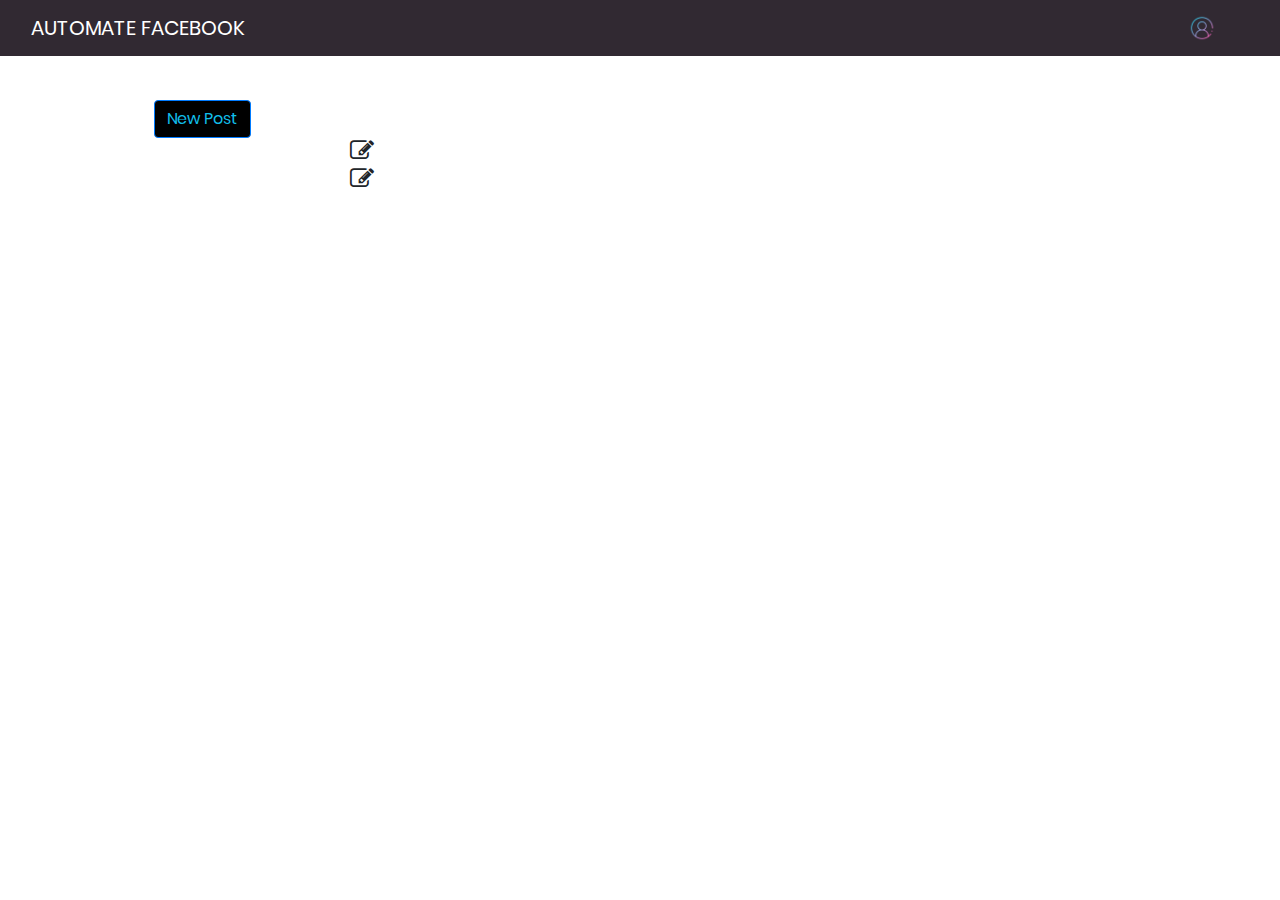
<file: mysite/templates/post.html>
<!DOCTYPE html>
<html lang="en">

<head>
    <title>Home</title>
    <meta charset="UTF-8">
    <meta name="viewport" content="width=device-width, initial-scale=1">
    <!--===============================================================================================-->
    <link rel="icon" type="image/png" href="../static/images/icons/favicon.ico" />
    <!--===============================================================================================-->
    <link rel="stylesheet" type="text/css" href="../static/vendor/bootstrap/css/bootstrap.min.css">
    <!--===============================================================================================-->
    <link rel="stylesheet" type="text/css" href="../static/fonts/font-awesome-4.7.0/css/font-awesome.min.css">
    <!--===============================================================================================-->
    <link rel="stylesheet" type="text/css" href="../static/fonts/iconic/css/material-design-iconic-font.min.css">
    <!--===============================================================================================-->
    <link rel="stylesheet" type="text/css" href="../static/vendor/animate/animate.css">
    <!--===============================================================================================-->
    <link rel="stylesheet" type="text/css" href="../static/vendor/css-hamburgers/hamburgers.min.css">
    <!--===============================================================================================-->
    <link rel="stylesheet" type="text/css" href="../static/vendor/animsition/css/animsition.min.css">
    <!--===============================================================================================-->
    <link rel="stylesheet" type="text/css" href="../static/vendor/select2/select2.min.css">
    <!--===============================================================================================-->
    <link rel="stylesheet" type="text/css" href="../static/vendor/daterangepicker/daterangepicker.css">
    <!--===============================================================================================-->
    <link rel="stylesheet" type="text/css" href="../static/css/util.css">
    <link rel="stylesheet" type="text/css" href="../static/css/main.css">
    <!--===============================================================================================-->
</head>
<nav class="navbar">
    <div class="container-fluid">
        <p class="navbar-brand">
            AUTOMATE FACEBOOK
            <a class="navbar-brand" href="#" >
                <div style="margin-left: auto;">
                <img src="user.png" width="30" height="30" class="d-inline-block align-top" alt="">
            </div>
            </a>
        </p>
    </div>
</nav>

<body>

    <div class="main">
    <div class="input-tag">

        <div class="" style="padding-top: 4%;">
            <button  type="submit" class="btn btn-primary" style="color: rgb(17, 190, 234); background-color: black;"onclick="window.location.href = 'title.html'">New Post</button>
        </div>
        <div style="border-radius: 5px;">
            <input type="text" alt="type">
            <i style="font-size:24px" class="fa">&#xf044;</i>
            
        </div>
        <div style="border-radius: 5px;">
            <input type="text" alt="type">
            <i style="font-size:24px" class="fa">&#xf044;</i>
            
        </div>
        

        </form>
            
</div>

    <!--===============================================================================================-->
    <script src="../static/vendor/jquery/jquery-3.2.1.min.js"></script>
    <!--===============================================================================================-->
    <script src="../static/vendor/animsition/js/animsition.min.js"></script>
    <!--===============================================================================================-->
    <script src="../static/vendor/bootstrap/js/popper.js"></script>
    <script src="../static/vendor/bootstrap/js/bootstrap.min.js"></script>
    <!--===============================================================================================-->
    <script src="../static/vendor/select2/select2.min.js"></script>
    <!--===============================================================================================-->
    <script src="../static/vendor/daterangepicker/moment.min.js"></script>
    <script src="../static/vendor/daterangepicker/daterangepicker.js"></script>
    <!--===============================================================================================-->
    <script src="../static/vendor/countdowntime/countdowntime.js"></script>
    <!--===============================================================================================-->
    <script src="../static/js/main.js"></script>

</body>

</html>
</file>
<file: mysite/static/vendor/daterangepicker/daterangepicker.css>
.daterangepicker {
  position: absolute;
  color: inherit;
  background-color: #fff;
  border-radius: 4px;
  width: 278px;
  padding: 4px;
  margin-top: 1px;
  top: 100px;
  left: 20px;
  /* Calendars */ }
  .daterangepicker:before, .daterangepicker:after {
    position: absolute;
    display: inline-block;
    border-bottom-color: rgba(0, 0, 0, 0.2);
    content: ''; }
  .daterangepicker:before {
    top: -7px;
    border-right: 7px solid transparent;
    border-left: 7px solid transparent;
    border-bottom: 7px solid #ccc; }
  .daterangepicker:after {
    top: -6px;
    border-right: 6px solid transparent;
    border-bottom: 6px solid #fff;
    border-left: 6px solid transparent; }
  .daterangepicker.opensleft:before {
    right: 9px; }
  .daterangepicker.opensleft:after {
    right: 10px; }
  .daterangepicker.openscenter:before {
    left: 0;
    right: 0;
    width: 0;
    margin-left: auto;
    margin-right: auto; }
  .daterangepicker.openscenter:after {
    left: 0;
    right: 0;
    width: 0;
    margin-left: auto;
    margin-right: auto; }
  .daterangepicker.opensright:before {
    left: 9px; }
  .daterangepicker.opensright:after {
    left: 10px; }
  .daterangepicker.dropup {
    margin-top: -5px; }
    .daterangepicker.dropup:before {
      top: initial;
      bottom: -7px;
      border-bottom: initial;
      border-top: 7px solid #ccc; }
    .daterangepicker.dropup:after {
      top: initial;
      bottom: -6px;
      border-bottom: initial;
      border-top: 6px solid #fff; }
  .daterangepicker.dropdown-menu {
    max-width: none;
    z-index: 3001; }
  .daterangepicker.single .ranges, .daterangepicker.single .calendar {
    float: none; }
  .daterangepicker.show-calendar .calendar {
    display: block; }
  .daterangepicker .calendar {
    display: none;
    max-width: 270px;
    margin: 4px; }
    .daterangepicker .calendar.single .calendar-table {
      border: none; }
    .daterangepicker .calendar th, .daterangepicker .calendar td {
      white-space: nowrap;
      text-align: center;
      min-width: 32px; }
  .daterangepicker .calendar-table {
    border: 1px solid #fff;
    padding: 4px;
    border-radius: 4px;
    background-color: #fff; }
  .daterangepicker table {
    width: 100%;
    margin: 0; }
  .daterangepicker td, .daterangepicker th {
    text-align: center;
    width: 20px;
    height: 20px;
    border-radius: 4px;
    border: 1px solid transparent;
    white-space: nowrap;
    cursor: pointer; }
    .daterangepicker td.available:hover, .daterangepicker th.available:hover {
      background-color: #eee;
      border-color: transparent;
      color: inherit; }
    .daterangepicker td.week, .daterangepicker th.week {
      font-size: 80%;
      color: #ccc; }
  .daterangepicker td.off, .daterangepicker td.off.in-range, .daterangepicker td.off.start-date, .daterangepicker td.off.end-date {
    background-color: #fff;
    border-color: transparent;
    color: #999; }
  .daterangepicker td.in-range {
    background-color: #ebf4f8;
    border-color: transparent;
    color: #000;
    border-radius: 0; }
  .daterangepicker td.start-date {
    border-radius: 4px 0 0 4px; }
  .daterangepicker td.end-date {
    border-radius: 0 4px 4px 0; }
  .daterangepicker td.start-date.end-date {
    border-radius: 4px; }
  .daterangepicker td.active, .daterangepicker td.active:hover {
    background-color: #357ebd;
    border-color: transparent;
    color: #fff; }
  .daterangepicker th.month {
    width: auto; }
  .daterangepicker td.disabled, .daterangepicker option.disabled {
    color: #999;
    cursor: not-allowed;
    text-decoration: line-through; }
  .daterangepicker select.monthselect, .daterangepicker select.yearselect {
    font-size: 12px;
    padding: 1px;
    height: auto;
    margin: 0;
    cursor: default; }
  .daterangepicker select.monthselect {
    margin-right: 2%;
    width: 56%; }
  .daterangepicker select.yearselect {
    width: 40%; }
  .daterangepicker select.hourselect, .daterangepicker select.minuteselect, .daterangepicker select.secondselect, .daterangepicker select.ampmselect {
    width: 50px;
    margin-bottom: 0; }
  .daterangepicker .input-mini {
    border: 1px solid #ccc;
    border-radius: 4px;
    color: #555;
    height: 30px;
    line-height: 30px;
    display: block;
    vertical-align: middle;
    margin: 0 0 5px 0;
    padding: 0 6px 0 28px;
    width: 100%; }
    .daterangepicker .input-mini.active {
      border: 1px solid #08c;
      border-radius: 4px; }
  .daterangepicker .daterangepicker_input {
    position: relative; }
    .daterangepicker .daterangepicker_input i {
      position: absolute;
      left: 8px;
      top: 8px; }
  .daterangepicker.rtl .input-mini {
    padding-right: 28px;
    padding-left: 6px; }
  .daterangepicker.rtl .daterangepicker_input i {
    left: auto;
    right: 8px; }
  .daterangepicker .calendar-time {
    text-align: center;
    margin: 5px auto;
    line-height: 30px;
    position: relative;
    padding-left: 28px; }
    .daterangepicker .calendar-time select.disabled {
      color: #ccc;
      cursor: not-allowed; }

.ranges {
  font-size: 11px;
  float: none;
  margin: 4px;
  text-align: left; }
  .ranges ul {
    list-style: none;
    margin: 0 auto;
    padding: 0;
    width: 100%; }
  .ranges li {
    font-size: 13px;
    background-color: #f5f5f5;
    border: 1px solid #f5f5f5;
    border-radius: 4px;
    color: #08c;
    padding: 3px 12px;
    margin-bottom: 8px;
    cursor: pointer; }
    .ranges li:hover {
      background-color: #08c;
      border: 1px solid #08c;
      color: #fff; }
    .ranges li.active {
      background-color: #08c;
      border: 1px solid #08c;
      color: #fff; }

/*  Larger Screen Styling */
@media (min-width: 564px) {
  .daterangepicker {
    width: auto; }
    .daterangepicker .ranges ul {
      width: 160px; }
    .daterangepicker.single .ranges ul {
      width: 100%; }
    .daterangepicker.single .calendar.left {
      clear: none; }
    .daterangepicker.single.ltr .ranges, .daterangepicker.single.ltr .calendar {
      float: left; }
    .daterangepicker.single.rtl .ranges, .daterangepicker.single.rtl .calendar {
      float: right; }
    .daterangepicker.ltr {
      direction: ltr;
      text-align: left; }
      .daterangepicker.ltr .calendar.left {
        clear: left;
        margin-right: 0; }
        .daterangepicker.ltr .calendar.left .calendar-table {
          border-right: none;
          border-top-right-radius: 0;
          border-bottom-right-radius: 0; }
      .daterangepicker.ltr .calendar.right {
        margin-left: 0; }
        .daterangepicker.ltr .calendar.right .calendar-table {
          border-left: none;
          border-top-left-radius: 0;
          border-bottom-left-radius: 0; }
      .daterangepicker.ltr .left .daterangepicker_input {
        padding-right: 12px; }
      .daterangepicker.ltr .calendar.left .calendar-table {
        padding-right: 12px; }
      .daterangepicker.ltr .ranges, .daterangepicker.ltr .calendar {
        float: left; }
    .daterangepicker.rtl {
      direction: rtl;
      text-align: right; }
      .daterangepicker.rtl .calendar.left {
        clear: right;
        margin-left: 0; }
        .daterangepicker.rtl .calendar.left .calendar-table {
          border-left: none;
          border-top-left-radius: 0;
          border-bottom-left-radius: 0; }
      .daterangepicker.rtl .calendar.right {
        margin-right: 0; }
        .daterangepicker.rtl .calendar.right .calendar-table {
          border-right: none;
          border-top-right-radius: 0;
          border-bottom-right-radius: 0; }
      .daterangepicker.rtl .left .daterangepicker_input {
        padding-left: 12px; }
      .daterangepicker.rtl .calendar.left .calendar-table {
        padding-left: 12px; }
      .daterangepicker.rtl .ranges, .daterangepicker.rtl .calendar {
        text-align: right;
        float: right; } }
@media (min-width: 730px) {
  .daterangepicker .ranges {
    width: auto; }
  .daterangepicker.ltr .ranges {
    float: left; }
  .daterangepicker.rtl .ranges {
    float: right; }
  .daterangepicker .calendar.left {
    clear: none !important; } }
</file>
<file: mysite/static/css/util.css>
/*[ FONT SIZE ]
///////////////////////////////////////////////////////////
*/
.fs-1 {font-size: 1px;}
.fs-2 {font-size: 2px;}
.fs-3 {font-size: 3px;}
.fs-4 {font-size: 4px;}
.fs-5 {font-size: 5px;}
.fs-6 {font-size: 6px;}
.fs-7 {font-size: 7px;}
.fs-8 {font-size: 8px;}
.fs-9 {font-size: 9px;}
.fs-10 {font-size: 10px;}
.fs-11 {font-size: 11px;}
.fs-12 {font-size: 12px;}
.fs-13 {font-size: 13px;}
.fs-14 {font-size: 14px;}
.fs-15 {font-size: 15px;}
.fs-16 {font-size: 16px;}
.fs-17 {font-size: 17px;}
.fs-18 {font-size: 18px;}
.fs-19 {font-size: 19px;}
.fs-20 {font-size: 20px;}
.fs-21 {font-size: 21px;}
.fs-22 {font-size: 22px;}
.fs-23 {font-size: 23px;}
.fs-24 {font-size: 24px;}
.fs-25 {font-size: 25px;}
.fs-26 {font-size: 26px;}
.fs-27 {font-size: 27px;}
.fs-28 {font-size: 28px;}
.fs-29 {font-size: 29px;}
.fs-30 {font-size: 30px;}
.fs-31 {font-size: 31px;}
.fs-32 {font-size: 32px;}
.fs-33 {font-size: 33px;}
.fs-34 {font-size: 34px;}
.fs-35 {font-size: 35px;}
.fs-36 {font-size: 36px;}
.fs-37 {font-size: 37px;}
.fs-38 {font-size: 38px;}
.fs-39 {font-size: 39px;}
.fs-40 {font-size: 40px;}
.fs-41 {font-size: 41px;}
.fs-42 {font-size: 42px;}
.fs-43 {font-size: 43px;}
.fs-44 {font-size: 44px;}
.fs-45 {font-size: 45px;}
.fs-46 {font-size: 46px;}
.fs-47 {font-size: 47px;}
.fs-48 {font-size: 48px;}
.fs-49 {font-size: 49px;}
.fs-50 {font-size: 50px;}
.fs-51 {font-size: 51px;}
.fs-52 {font-size: 52px;}
.fs-53 {font-size: 53px;}
.fs-54 {font-size: 54px;}
.fs-55 {font-size: 55px;}
.fs-56 {font-size: 56px;}
.fs-57 {font-size: 57px;}
.fs-58 {font-size: 58px;}
.fs-59 {font-size: 59px;}
.fs-60 {font-size: 60px;}
.fs-61 {font-size: 61px;}
.fs-62 {font-size: 62px;}
.fs-63 {font-size: 63px;}
.fs-64 {font-size: 64px;}
.fs-65 {font-size: 65px;}
.fs-66 {font-size: 66px;}
.fs-67 {font-size: 67px;}
.fs-68 {font-size: 68px;}
.fs-69 {font-size: 69px;}
.fs-70 {font-size: 70px;}
.fs-71 {font-size: 71px;}
.fs-72 {font-size: 72px;}
.fs-73 {font-size: 73px;}
.fs-74 {font-size: 74px;}
.fs-75 {font-size: 75px;}
.fs-76 {font-size: 76px;}
.fs-77 {font-size: 77px;}
.fs-78 {font-size: 78px;}
.fs-79 {font-size: 79px;}
.fs-80 {font-size: 80px;}
.fs-81 {font-size: 81px;}
.fs-82 {font-size: 82px;}
.fs-83 {font-size: 83px;}
.fs-84 {font-size: 84px;}
.fs-85 {font-size: 85px;}
.fs-86 {font-size: 86px;}
.fs-87 {font-size: 87px;}
.fs-88 {font-size: 88px;}
.fs-89 {font-size: 89px;}
.fs-90 {font-size: 90px;}
.fs-91 {font-size: 91px;}
.fs-92 {font-size: 92px;}
.fs-93 {font-size: 93px;}
.fs-94 {font-size: 94px;}
.fs-95 {font-size: 95px;}
.fs-96 {font-size: 96px;}
.fs-97 {font-size: 97px;}
.fs-98 {font-size: 98px;}
.fs-99 {font-size: 99px;}
.fs-100 {font-size: 100px;}
.fs-101 {font-size: 101px;}
.fs-102 {font-size: 102px;}
.fs-103 {font-size: 103px;}
.fs-104 {font-size: 104px;}
.fs-105 {font-size: 105px;}
.fs-106 {font-size: 106px;}
.fs-107 {font-size: 107px;}
.fs-108 {font-size: 108px;}
.fs-109 {font-size: 109px;}
.fs-110 {font-size: 110px;}
.fs-111 {font-size: 111px;}
.fs-112 {font-size: 112px;}
.fs-113 {font-size: 113px;}
.fs-114 {font-size: 114px;}
.fs-115 {font-size: 115px;}
.fs-116 {font-size: 116px;}
.fs-117 {font-size: 117px;}
.fs-118 {font-size: 118px;}
.fs-119 {font-size: 119px;}
.fs-120 {font-size: 120px;}
.fs-121 {font-size: 121px;}
.fs-122 {font-size: 122px;}
.fs-123 {font-size: 123px;}
.fs-124 {font-size: 124px;}
.fs-125 {font-size: 125px;}
.fs-126 {font-size: 126px;}
.fs-127 {font-size: 127px;}
.fs-128 {font-size: 128px;}
.fs-129 {font-size: 129px;}
.fs-130 {font-size: 130px;}
.fs-131 {font-size: 131px;}
.fs-132 {font-size: 132px;}
.fs-133 {font-size: 133px;}
.fs-134 {font-size: 134px;}
.fs-135 {font-size: 135px;}
.fs-136 {font-size: 136px;}
.fs-137 {font-size: 137px;}
.fs-138 {font-size: 138px;}
.fs-139 {font-size: 139px;}
.fs-140 {font-size: 140px;}
.fs-141 {font-size: 141px;}
.fs-142 {font-size: 142px;}
.fs-143 {font-size: 143px;}
.fs-144 {font-size: 144px;}
.fs-145 {font-size: 145px;}
.fs-146 {font-size: 146px;}
.fs-147 {font-size: 147px;}
.fs-148 {font-size: 148px;}
.fs-149 {font-size: 149px;}
.fs-150 {font-size: 150px;}
.fs-151 {font-size: 151px;}
.fs-152 {font-size: 152px;}
.fs-153 {font-size: 153px;}
.fs-154 {font-size: 154px;}
.fs-155 {font-size: 155px;}
.fs-156 {font-size: 156px;}
.fs-157 {font-size: 157px;}
.fs-158 {font-size: 158px;}
.fs-159 {font-size: 159px;}
.fs-160 {font-size: 160px;}
.fs-161 {font-size: 161px;}
.fs-162 {font-size: 162px;}
.fs-163 {font-size: 163px;}
.fs-164 {font-size: 164px;}
.fs-165 {font-size: 165px;}
.fs-166 {font-size: 166px;}
.fs-167 {font-size: 167px;}
.fs-168 {font-size: 168px;}
.fs-169 {font-size: 169px;}
.fs-170 {font-size: 170px;}
.fs-171 {font-size: 171px;}
.fs-172 {font-size: 172px;}
.fs-173 {font-size: 173px;}
.fs-174 {font-size: 174px;}
.fs-175 {font-size: 175px;}
.fs-176 {font-size: 176px;}
.fs-177 {font-size: 177px;}
.fs-178 {font-size: 178px;}
.fs-179 {font-size: 179px;}
.fs-180 {font-size: 180px;}
.fs-181 {font-size: 181px;}
.fs-182 {font-size: 182px;}
.fs-183 {font-size: 183px;}
.fs-184 {font-size: 184px;}
.fs-185 {font-size: 185px;}
.fs-186 {font-size: 186px;}
.fs-187 {font-size: 187px;}
.fs-188 {font-size: 188px;}
.fs-189 {font-size: 189px;}
.fs-190 {font-size: 190px;}
.fs-191 {font-size: 191px;}
.fs-192 {font-size: 192px;}
.fs-193 {font-size: 193px;}
.fs-194 {font-size: 194px;}
.fs-195 {font-size: 195px;}
.fs-196 {font-size: 196px;}
.fs-197 {font-size: 197px;}
.fs-198 {font-size: 198px;}
.fs-199 {font-size: 199px;}
.fs-200 {font-size: 200px;}

/*[ PADDING ]
///////////////////////////////////////////////////////////
*/
.p-t-0 {padding-top: 0px;}
.p-t-1 {padding-top: 1px;}
.p-t-2 {padding-top: 2px;}
.p-t-3 {padding-top: 3px;}
.p-t-4 {padding-top: 4px;}
.p-t-5 {padding-top: 5px;}
.p-t-6 {padding-top: 6px;}
.p-t-7 {padding-top: 7px;}
.p-t-8 {padding-top: 8px;}
.p-t-9 {padding-top: 9px;}
.p-t-10 {padding-top: 10px;}
.p-t-11 {padding-top: 11px;}
.p-t-12 {padding-top: 12px;}
.p-t-13 {padding-top: 13px;}
.p-t-14 {padding-top: 14px;}
.p-t-15 {padding-top: 15px;}
.p-t-16 {padding-top: 16px;}
.p-t-17 {padding-top: 17px;}
.p-t-18 {padding-top: 18px;}
.p-t-19 {padding-top: 19px;}
.p-t-20 {padding-top: 20px;}
.p-t-21 {padding-top: 21px;}
.p-t-22 {padding-top: 22px;}
.p-t-23 {padding-top: 23px;}
.p-t-24 {padding-top: 24px;}
.p-t-25 {padding-top: 25px;}
.p-t-26 {padding-top: 26px;}
.p-t-27 {padding-top: 27px;}
.p-t-28 {padding-top: 28px;}
.p-t-29 {padding-top: 29px;}
.p-t-30 {padding-top: 30px;}
.p-t-31 {padding-top: 31px;}
.p-t-32 {padding-top: 32px;}
.p-t-33 {padding-top: 33px;}
.p-t-34 {padding-top: 34px;}
.p-t-35 {padding-top: 35px;}
.p-t-36 {padding-top: 36px;}
.p-t-37 {padding-top: 37px;}
.p-t-38 {padding-top: 38px;}
.p-t-39 {padding-top: 39px;}
.p-t-40 {padding-top: 40px;}
.p-t-41 {padding-top: 41px;}
.p-t-42 {padding-top: 42px;}
.p-t-43 {padding-top: 43px;}
.p-t-44 {padding-top: 44px;}
.p-t-45 {padding-top: 45px;}
.p-t-46 {padding-top: 46px;}
.p-t-47 {padding-top: 47px;}
.p-t-48 {padding-top: 48px;}
.p-t-49 {padding-top: 49px;}
.p-t-50 {padding-top: 50px;}
.p-t-51 {padding-top: 51px;}
.p-t-52 {padding-top: 52px;}
.p-t-53 {padding-top: 53px;}
.p-t-54 {padding-top: 54px;}
.p-t-55 {padding-top: 55px;}
.p-t-56 {padding-top: 56px;}
.p-t-57 {padding-top: 57px;}
.p-t-58 {padding-top: 58px;}
.p-t-59 {padding-top: 59px;}
.p-t-60 {padding-top: 60px;}
.p-t-61 {padding-top: 61px;}
.p-t-62 {padding-top: 62px;}
.p-t-63 {padding-top: 63px;}
.p-t-64 {padding-top: 64px;}
.p-t-65 {padding-top: 65px;}
.p-t-66 {padding-top: 66px;}
.p-t-67 {padding-top: 67px;}
.p-t-68 {padding-top: 68px;}
.p-t-69 {padding-top: 69px;}
.p-t-70 {padding-top: 70px;}
.p-t-71 {padding-top: 71px;}
.p-t-72 {padding-top: 72px;}
.p-t-73 {padding-top: 73px;}
.p-t-74 {padding-top: 74px;}
.p-t-75 {padding-top: 75px;}
.p-t-76 {padding-top: 76px;}
.p-t-77 {padding-top: 77px;}
.p-t-78 {padding-top: 78px;}
.p-t-79 {padding-top: 79px;}
.p-t-80 {padding-top: 80px;}
.p-t-81 {padding-top: 81px;}
.p-t-82 {padding-top: 82px;}
.p-t-83 {padding-top: 83px;}
.p-t-84 {padding-top: 84px;}
.p-t-85 {padding-top: 85px;}
.p-t-86 {padding-top: 86px;}
.p-t-87 {padding-top: 87px;}
.p-t-88 {padding-top: 88px;}
.p-t-89 {padding-top: 89px;}
.p-t-90 {padding-top: 90px;}
.p-t-91 {padding-top: 91px;}
.p-t-92 {padding-top: 92px;}
.p-t-93 {padding-top: 93px;}
.p-t-94 {padding-top: 94px;}
.p-t-95 {padding-top: 95px;}
.p-t-96 {padding-top: 96px;}
.p-t-97 {padding-top: 97px;}
.p-t-98 {padding-top: 98px;}
.p-t-99 {padding-top: 99px;}
.p-t-100 {padding-top: 100px;}
.p-t-101 {padding-top: 101px;}
.p-t-102 {padding-top: 102px;}
.p-t-103 {padding-top: 103px;}
.p-t-104 {padding-top: 104px;}
.p-t-105 {padding-top: 105px;}
.p-t-106 {padding-top: 106px;}
.p-t-107 {padding-top: 107px;}
.p-t-108 {padding-top: 108px;}
.p-t-109 {padding-top: 109px;}
.p-t-110 {padding-top: 110px;}
.p-t-111 {padding-top: 111px;}
.p-t-112 {padding-top: 112px;}
.p-t-113 {padding-top: 113px;}
.p-t-114 {padding-top: 114px;}
.p-t-115 {padding-top: 115px;}
.p-t-116 {padding-top: 116px;}
.p-t-117 {padding-top: 117px;}
.p-t-118 {padding-top: 118px;}
.p-t-119 {padding-top: 119px;}
.p-t-120 {padding-top: 120px;}
.p-t-121 {padding-top: 121px;}
.p-t-122 {padding-top: 122px;}
.p-t-123 {padding-top: 123px;}
.p-t-124 {padding-top: 124px;}
.p-t-125 {padding-top: 125px;}
.p-t-126 {padding-top: 126px;}
.p-t-127 {padding-top: 127px;}
.p-t-128 {padding-top: 128px;}
.p-t-129 {padding-top: 129px;}
.p-t-130 {padding-top: 130px;}
.p-t-131 {padding-top: 131px;}
.p-t-132 {padding-top: 132px;}
.p-t-133 {padding-top: 133px;}
.p-t-134 {padding-top: 134px;}
.p-t-135 {padding-top: 135px;}
.p-t-136 {padding-top: 136px;}
.p-t-137 {padding-top: 137px;}
.p-t-138 {padding-top: 138px;}
.p-t-139 {padding-top: 139px;}
.p-t-140 {padding-top: 140px;}
.p-t-141 {padding-top: 141px;}
.p-t-142 {padding-top: 142px;}
.p-t-143 {padding-top: 143px;}
.p-t-144 {padding-top: 144px;}
.p-t-145 {padding-top: 145px;}
.p-t-146 {padding-top: 146px;}
.p-t-147 {padding-top: 147px;}
.p-t-148 {padding-top: 148px;}
.p-t-149 {padding-top: 149px;}
.p-t-150 {padding-top: 150px;}
.p-t-151 {padding-top: 151px;}
.p-t-152 {padding-top: 152px;}
.p-t-153 {padding-top: 153px;}
.p-t-154 {padding-top: 154px;}
.p-t-155 {padding-top: 155px;}
.p-t-156 {padding-top: 156px;}
.p-t-157 {padding-top: 157px;}
.p-t-158 {padding-top: 158px;}
.p-t-159 {padding-top: 159px;}
.p-t-160 {padding-top: 160px;}
.p-t-161 {padding-top: 161px;}
.p-t-162 {padding-top: 162px;}
.p-t-163 {padding-top: 163px;}
.p-t-164 {padding-top: 164px;}
.p-t-165 {padding-top: 165px;}
.p-t-166 {padding-top: 166px;}
.p-t-167 {padding-top: 167px;}
.p-t-168 {padding-top: 168px;}
.p-t-169 {padding-top: 169px;}
.p-t-170 {padding-top: 170px;}
.p-t-171 {padding-top: 171px;}
.p-t-172 {padding-top: 172px;}
.p-t-173 {padding-top: 173px;}
.p-t-174 {padding-top: 174px;}
.p-t-175 {padding-top: 175px;}
.p-t-176 {padding-top: 176px;}
.p-t-177 {padding-top: 177px;}
.p-t-178 {padding-top: 178px;}
.p-t-179 {padding-top: 179px;}
.p-t-180 {padding-top: 180px;}
.p-t-181 {padding-top: 181px;}
.p-t-182 {padding-top: 182px;}
.p-t-183 {padding-top: 183px;}
.p-t-184 {padding-top: 184px;}
.p-t-185 {padding-top: 185px;}
.p-t-186 {padding-top: 186px;}
.p-t-187 {padding-top: 187px;}
.p-t-188 {padding-top: 188px;}
.p-t-189 {padding-top: 189px;}
.p-t-190 {padding-top: 190px;}
.p-t-191 {padding-top: 191px;}
.p-t-192 {padding-top: 192px;}
.p-t-193 {padding-top: 193px;}
.p-t-194 {padding-top: 194px;}
.p-t-195 {padding-top: 195px;}
.p-t-196 {padding-top: 196px;}
.p-t-197 {padding-top: 197px;}
.p-t-198 {padding-top: 198px;}
.p-t-199 {padding-top: 199px;}
.p-t-200 {padding-top: 200px;}
.p-t-201 {padding-top: 201px;}
.p-t-202 {padding-top: 202px;}
.p-t-203 {padding-top: 203px;}
.p-t-204 {padding-top: 204px;}
.p-t-205 {padding-top: 205px;}
.p-t-206 {padding-top: 206px;}
.p-t-207 {padding-top: 207px;}
.p-t-208 {padding-top: 208px;}
.p-t-209 {padding-top: 209px;}
.p-t-210 {padding-top: 210px;}
.p-t-211 {padding-top: 211px;}
.p-t-212 {padding-top: 212px;}
.p-t-213 {padding-top: 213px;}
.p-t-214 {padding-top: 214px;}
.p-t-215 {padding-top: 215px;}
.p-t-216 {padding-top: 216px;}
.p-t-217 {padding-top: 217px;}
.p-t-218 {padding-top: 218px;}
.p-t-219 {padding-top: 219px;}
.p-t-220 {padding-top: 220px;}
.p-t-221 {padding-top: 221px;}
.p-t-222 {padding-top: 222px;}
.p-t-223 {padding-top: 223px;}
.p-t-224 {padding-top: 224px;}
.p-t-225 {padding-top: 225px;}
.p-t-226 {padding-top: 226px;}
.p-t-227 {padding-top: 227px;}
.p-t-228 {padding-top: 228px;}
.p-t-229 {padding-top: 229px;}
.p-t-230 {padding-top: 230px;}
.p-t-231 {padding-top: 231px;}
.p-t-232 {padding-top: 232px;}
.p-t-233 {padding-top: 233px;}
.p-t-234 {padding-top: 234px;}
.p-t-235 {padding-top: 235px;}
.p-t-236 {padding-top: 236px;}
.p-t-237 {padding-top: 237px;}
.p-t-238 {padding-top: 238px;}
.p-t-239 {padding-top: 239px;}
.p-t-240 {padding-top: 240px;}
.p-t-241 {padding-top: 241px;}
.p-t-242 {padding-top: 242px;}
.p-t-243 {padding-top: 243px;}
.p-t-244 {padding-top: 244px;}
.p-t-245 {padding-top: 245px;}
.p-t-246 {padding-top: 246px;}
.p-t-247 {padding-top: 247px;}
.p-t-248 {padding-top: 248px;}
.p-t-249 {padding-top: 249px;}
.p-t-250 {padding-top: 250px;}
.p-b-0 {padding-bottom: 0px;}
.p-b-1 {padding-bottom: 1px;}
.p-b-2 {padding-bottom: 2px;}
.p-b-3 {padding-bottom: 3px;}
.p-b-4 {padding-bottom: 4px;}
.p-b-5 {padding-bottom: 5px;}
.p-b-6 {padding-bottom: 6px;}
.p-b-7 {padding-bottom: 7px;}
.p-b-8 {padding-bottom: 8px;}
.p-b-9 {padding-bottom: 9px;}
.p-b-10 {padding-bottom: 10px;}
.p-b-11 {padding-bottom: 11px;}
.p-b-12 {padding-bottom: 12px;}
.p-b-13 {padding-bottom: 13px;}
.p-b-14 {padding-bottom: 14px;}
.p-b-15 {padding-bottom: 15px;}
.p-b-16 {padding-bottom: 16px;}
.p-b-17 {padding-bottom: 17px;}
.p-b-18 {padding-bottom: 18px;}
.p-b-19 {padding-bottom: 19px;}
.p-b-20 {padding-bottom: 20px;}
.p-b-21 {padding-bottom: 21px;}
.p-b-22 {padding-bottom: 22px;}
.p-b-23 {padding-bottom: 23px;}
.p-b-24 {padding-bottom: 24px;}
.p-b-25 {padding-bottom: 25px;}
.p-b-26 {padding-bottom: 26px;}
.p-b-27 {padding-bottom: 27px;}
.p-b-28 {padding-bottom: 28px;}
.p-b-29 {padding-bottom: 29px;}
.p-b-30 {padding-bottom: 30px;}
.p-b-31 {padding-bottom: 31px;}
.p-b-32 {padding-bottom: 32px;}
.p-b-33 {padding-bottom: 33px;}
.p-b-34 {padding-bottom: 34px;}
.p-b-35 {padding-bottom: 35px;}
.p-b-36 {padding-bottom: 36px;}
.p-b-37 {padding-bottom: 37px;}
.p-b-38 {padding-bottom: 38px;}
.p-b-39 {padding-bottom: 39px;}
.p-b-40 {padding-bottom: 40px;}
.p-b-41 {padding-bottom: 41px;}
.p-b-42 {padding-bottom: 42px;}
.p-b-43 {padding-bottom: 43px;}
.p-b-44 {padding-bottom: 44px;}
.p-b-45 {padding-bottom: 45px;}
.p-b-46 {padding-bottom: 46px;}
.p-b-47 {padding-bottom: 47px;}
.p-b-48 {padding-bottom: 48px;}
.p-b-49 {padding-bottom: 49px;}
.p-b-50 {padding-bottom: 50px;}
.p-b-51 {padding-bottom: 51px;}
.p-b-52 {padding-bottom: 52px;}
.p-b-53 {padding-bottom: 53px;}
.p-b-54 {padding-bottom: 54px;}
.p-b-55 {padding-bottom: 55px;}
.p-b-56 {padding-bottom: 56px;}
.p-b-57 {padding-bottom: 57px;}
.p-b-58 {padding-bottom: 58px;}
.p-b-59 {padding-bottom: 59px;}
.p-b-60 {padding-bottom: 60px;}
.p-b-61 {padding-bottom: 61px;}
.p-b-62 {padding-bottom: 62px;}
.p-b-63 {padding-bottom: 63px;}
.p-b-64 {padding-bottom: 64px;}
.p-b-65 {padding-bottom: 65px;}
.p-b-66 {padding-bottom: 66px;}
.p-b-67 {padding-bottom: 67px;}
.p-b-68 {padding-bottom: 68px;}
.p-b-69 {padding-bottom: 69px;}
.p-b-70 {padding-bottom: 70px;}
.p-b-71 {padding-bottom: 71px;}
.p-b-72 {padding-bottom: 72px;}
.p-b-73 {padding-bottom: 73px;}
.p-b-74 {padding-bottom: 74px;}
.p-b-75 {padding-bottom: 75px;}
.p-b-76 {padding-bottom: 76px;}
.p-b-77 {padding-bottom: 77px;}
.p-b-78 {padding-bottom: 78px;}
.p-b-79 {padding-bottom: 79px;}
.p-b-80 {padding-bottom: 80px;}
.p-b-81 {padding-bottom: 81px;}
.p-b-82 {padding-bottom: 82px;}
.p-b-83 {padding-bottom: 83px;}
.p-b-84 {padding-bottom: 84px;}
.p-b-85 {padding-bottom: 85px;}
.p-b-86 {padding-bottom: 86px;}
.p-b-87 {padding-bottom: 87px;}
.p-b-88 {padding-bottom: 88px;}
.p-b-89 {padding-bottom: 89px;}
.p-b-90 {padding-bottom: 90px;}
.p-b-91 {padding-bottom: 91px;}
.p-b-92 {padding-bottom: 92px;}
.p-b-93 {padding-bottom: 93px;}
.p-b-94 {padding-bottom: 94px;}
.p-b-95 {padding-bottom: 95px;}
.p-b-96 {padding-bottom: 96px;}
.p-b-97 {padding-bottom: 97px;}
.p-b-98 {padding-bottom: 98px;}
.p-b-99 {padding-bottom: 99px;}
.p-b-100 {padding-bottom: 100px;}
.p-b-101 {padding-bottom: 101px;}
.p-b-102 {padding-bottom: 102px;}
.p-b-103 {padding-bottom: 103px;}
.p-b-104 {padding-bottom: 104px;}
.p-b-105 {padding-bottom: 105px;}
.p-b-106 {padding-bottom: 106px;}
.p-b-107 {padding-bottom: 107px;}
.p-b-108 {padding-bottom: 108px;}
.p-b-109 {padding-bottom: 109px;}
.p-b-110 {padding-bottom: 110px;}
.p-b-111 {padding-bottom: 111px;}
.p-b-112 {padding-bottom: 112px;}
.p-b-113 {padding-bottom: 113px;}
.p-b-114 {padding-bottom: 114px;}
.p-b-115 {padding-bottom: 115px;}
.p-b-116 {padding-bottom: 116px;}
.p-b-117 {padding-bottom: 117px;}
.p-b-118 {padding-bottom: 118px;}
.p-b-119 {padding-bottom: 119px;}
.p-b-120 {padding-bottom: 120px;}
.p-b-121 {padding-bottom: 121px;}
.p-b-122 {padding-bottom: 122px;}
.p-b-123 {padding-bottom: 123px;}
.p-b-124 {padding-bottom: 124px;}
.p-b-125 {padding-bottom: 125px;}
.p-b-126 {padding-bottom: 126px;}
.p-b-127 {padding-bottom: 127px;}
.p-b-128 {padding-bottom: 128px;}
.p-b-129 {padding-bottom: 129px;}
.p-b-130 {padding-bottom: 130px;}
.p-b-131 {padding-bottom: 131px;}
.p-b-132 {padding-bottom: 132px;}
.p-b-133 {padding-bottom: 133px;}
.p-b-134 {padding-bottom: 134px;}
.p-b-135 {padding-bottom: 135px;}
.p-b-136 {padding-bottom: 136px;}
.p-b-137 {padding-bottom: 137px;}
.p-b-138 {padding-bottom: 138px;}
.p-b-139 {padding-bottom: 139px;}
.p-b-140 {padding-bottom: 140px;}
.p-b-141 {padding-bottom: 141px;}
.p-b-142 {padding-bottom: 142px;}
.p-b-143 {padding-bottom: 143px;}
.p-b-144 {padding-bottom: 144px;}
.p-b-145 {padding-bottom: 145px;}
.p-b-146 {padding-bottom: 146px;}
.p-b-147 {padding-bottom: 147px;}
.p-b-148 {padding-bottom: 148px;}
.p-b-149 {padding-bottom: 149px;}
.p-b-150 {padding-bottom: 150px;}
.p-b-151 {padding-bottom: 151px;}
.p-b-152 {padding-bottom: 152px;}
.p-b-153 {padding-bottom: 153px;}
.p-b-154 {padding-bottom: 154px;}
.p-b-155 {padding-bottom: 155px;}
.p-b-156 {padding-bottom: 156px;}
.p-b-157 {padding-bottom: 157px;}
.p-b-158 {padding-bottom: 158px;}
.p-b-159 {padding-bottom: 159px;}
.p-b-160 {padding-bottom: 160px;}
.p-b-161 {padding-bottom: 161px;}
.p-b-162 {padding-bottom: 162px;}
.p-b-163 {padding-bottom: 163px;}
.p-b-164 {padding-bottom: 164px;}
.p-b-165 {padding-bottom: 165px;}
.p-b-166 {padding-bottom: 166px;}
.p-b-167 {padding-bottom: 167px;}
.p-b-168 {padding-bottom: 168px;}
.p-b-169 {padding-bottom: 169px;}
.p-b-170 {padding-bottom: 170px;}
.p-b-171 {padding-bottom: 171px;}
.p-b-172 {padding-bottom: 172px;}
.p-b-173 {padding-bottom: 173px;}
.p-b-174 {padding-bottom: 174px;}
.p-b-175 {padding-bottom: 175px;}
.p-b-176 {padding-bottom: 176px;}
.p-b-177 {padding-bottom: 177px;}
.p-b-178 {padding-bottom: 178px;}
.p-b-179 {padding-bottom: 179px;}
.p-b-180 {padding-bottom: 180px;}
.p-b-181 {padding-bottom: 181px;}
.p-b-182 {padding-bottom: 182px;}
.p-b-183 {padding-bottom: 183px;}
.p-b-184 {padding-bottom: 184px;}
.p-b-185 {padding-bottom: 185px;}
.p-b-186 {padding-bottom: 186px;}
.p-b-187 {padding-bottom: 187px;}
.p-b-188 {padding-bottom: 188px;}
.p-b-189 {padding-bottom: 189px;}
.p-b-190 {padding-bottom: 190px;}
.p-b-191 {padding-bottom: 191px;}
.p-b-192 {padding-bottom: 192px;}
.p-b-193 {padding-bottom: 193px;}
.p-b-194 {padding-bottom: 194px;}
.p-b-195 {padding-bottom: 195px;}
.p-b-196 {padding-bottom: 196px;}
.p-b-197 {padding-bottom: 197px;}
.p-b-198 {padding-bottom: 198px;}
.p-b-199 {padding-bottom: 199px;}
.p-b-200 {padding-bottom: 200px;}
.p-b-201 {padding-bottom: 201px;}
.p-b-202 {padding-bottom: 202px;}
.p-b-203 {padding-bottom: 203px;}
.p-b-204 {padding-bottom: 204px;}
.p-b-205 {padding-bottom: 205px;}
.p-b-206 {padding-bottom: 206px;}
.p-b-207 {padding-bottom: 207px;}
.p-b-208 {padding-bottom: 208px;}
.p-b-209 {padding-bottom: 209px;}
.p-b-210 {padding-bottom: 210px;}
.p-b-211 {padding-bottom: 211px;}
.p-b-212 {padding-bottom: 212px;}
.p-b-213 {padding-bottom: 213px;}
.p-b-214 {padding-bottom: 214px;}
.p-b-215 {padding-bottom: 215px;}
.p-b-216 {padding-bottom: 216px;}
.p-b-217 {padding-bottom: 217px;}
.p-b-218 {padding-bottom: 218px;}
.p-b-219 {padding-bottom: 219px;}
.p-b-220 {padding-bottom: 220px;}
.p-b-221 {padding-bottom: 221px;}
.p-b-222 {padding-bottom: 222px;}
.p-b-223 {padding-bottom: 223px;}
.p-b-224 {padding-bottom: 224px;}
.p-b-225 {padding-bottom: 225px;}
.p-b-226 {padding-bottom: 226px;}
.p-b-227 {padding-bottom: 227px;}
.p-b-228 {padding-bottom: 228px;}
.p-b-229 {padding-bottom: 229px;}
.p-b-230 {padding-bottom: 230px;}
.p-b-231 {padding-bottom: 231px;}
.p-b-232 {padding-bottom: 232px;}
.p-b-233 {padding-bottom: 233px;}
.p-b-234 {padding-bottom: 234px;}
.p-b-235 {padding-bottom: 235px;}
.p-b-236 {padding-bottom: 236px;}
.p-b-237 {padding-bottom: 237px;}
.p-b-238 {padding-bottom: 238px;}
.p-b-239 {padding-bottom: 239px;}
.p-b-240 {padding-bottom: 240px;}
.p-b-241 {padding-bottom: 241px;}
.p-b-242 {padding-bottom: 242px;}
.p-b-243 {padding-bottom: 243px;}
.p-b-244 {padding-bottom: 244px;}
.p-b-245 {padding-bottom: 245px;}
.p-b-246 {padding-bottom: 246px;}
.p-b-247 {padding-bottom: 247px;}
.p-b-248 {padding-bottom: 248px;}
.p-b-249 {padding-bottom: 249px;}
.p-b-250 {padding-bottom: 250px;}
.p-l-0 {padding-left: 0px;}
.p-l-1 {padding-left: 1px;}
.p-l-2 {padding-left: 2px;}
.p-l-3 {padding-left: 3px;}
.p-l-4 {padding-left: 4px;}
.p-l-5 {padding-left: 5px;}
.p-l-6 {padding-left: 6px;}
.p-l-7 {padding-left: 7px;}
.p-l-8 {padding-left: 8px;}
.p-l-9 {padding-left: 9px;}
.p-l-10 {padding-left: 10px;}
.p-l-11 {padding-left: 11px;}
.p-l-12 {padding-left: 12px;}
.p-l-13 {padding-left: 13px;}
.p-l-14 {padding-left: 14px;}
.p-l-15 {padding-left: 15px;}
.p-l-16 {padding-left: 16px;}
.p-l-17 {padding-left: 17px;}
.p-l-18 {padding-left: 18px;}
.p-l-19 {padding-left: 19px;}
.p-l-20 {padding-left: 20px;}
.p-l-21 {padding-left: 21px;}
.p-l-22 {padding-left: 22px;}
.p-l-23 {padding-left: 23px;}
.p-l-24 {padding-left: 24px;}
.p-l-25 {padding-left: 25px;}
.p-l-26 {padding-left: 26px;}
.p-l-27 {padding-left: 27px;}
.p-l-28 {padding-left: 28px;}
.p-l-29 {padding-left: 29px;}
.p-l-30 {padding-left: 30px;}
.p-l-31 {padding-left: 31px;}
.p-l-32 {padding-left: 32px;}
.p-l-33 {padding-left: 33px;}
.p-l-34 {padding-left: 34px;}
.p-l-35 {padding-left: 35px;}
.p-l-36 {padding-left: 36px;}
.p-l-37 {padding-left: 37px;}
.p-l-38 {padding-left: 38px;}
.p-l-39 {padding-left: 39px;}
.p-l-40 {padding-left: 40px;}
.p-l-41 {padding-left: 41px;}
.p-l-42 {padding-left: 42px;}
.p-l-43 {padding-left: 43px;}
.p-l-44 {padding-left: 44px;}
.p-l-45 {padding-left: 45px;}
.p-l-46 {padding-left: 46px;}
.p-l-47 {padding-left: 47px;}
.p-l-48 {padding-left: 48px;}
.p-l-49 {padding-left: 49px;}
.p-l-50 {padding-left: 50px;}
.p-l-51 {padding-left: 51px;}
.p-l-52 {padding-left: 52px;}
.p-l-53 {padding-left: 53px;}
.p-l-54 {padding-left: 54px;}
.p-l-55 {padding-left: 55px;}
.p-l-56 {padding-left: 56px;}
.p-l-57 {padding-left: 57px;}
.p-l-58 {padding-left: 58px;}
.p-l-59 {padding-left: 59px;}
.p-l-60 {padding-left: 60px;}
.p-l-61 {padding-left: 61px;}
.p-l-62 {padding-left: 62px;}
.p-l-63 {padding-left: 63px;}
.p-l-64 {padding-left: 64px;}
.p-l-65 {padding-left: 65px;}
.p-l-66 {padding-left: 66px;}
.p-l-67 {padding-left: 67px;}
.p-l-68 {padding-left: 68px;}
.p-l-69 {padding-left: 69px;}
.p-l-70 {padding-left: 70px;}
.p-l-71 {padding-left: 71px;}
.p-l-72 {padding-left: 72px;}
.p-l-73 {padding-left: 73px;}
.p-l-74 {padding-left: 74px;}
.p-l-75 {padding-left: 75px;}
.p-l-76 {padding-left: 76px;}
.p-l-77 {padding-left: 77px;}
.p-l-78 {padding-left: 78px;}
.p-l-79 {padding-left: 79px;}
.p-l-80 {padding-left: 80px;}
.p-l-81 {padding-left: 81px;}
.p-l-82 {padding-left: 82px;}
.p-l-83 {padding-left: 83px;}
.p-l-84 {padding-left: 84px;}
.p-l-85 {padding-left: 85px;}
.p-l-86 {padding-left: 86px;}
.p-l-87 {padding-left: 87px;}
.p-l-88 {padding-left: 88px;}
.p-l-89 {padding-left: 89px;}
.p-l-90 {padding-left: 90px;}
.p-l-91 {padding-left: 91px;}
.p-l-92 {padding-left: 92px;}
.p-l-93 {padding-left: 93px;}
.p-l-94 {padding-left: 94px;}
.p-l-95 {padding-left: 95px;}
.p-l-96 {padding-left: 96px;}
.p-l-97 {padding-left: 97px;}
.p-l-98 {padding-left: 98px;}
.p-l-99 {padding-left: 99px;}
.p-l-100 {padding-left: 100px;}
.p-l-101 {padding-left: 101px;}
.p-l-102 {padding-left: 102px;}
.p-l-103 {padding-left: 103px;}
.p-l-104 {padding-left: 104px;}
.p-l-105 {padding-left: 105px;}
.p-l-106 {padding-left: 106px;}
.p-l-107 {padding-left: 107px;}
.p-l-108 {padding-left: 108px;}
.p-l-109 {padding-left: 109px;}
.p-l-110 {padding-left: 110px;}
.p-l-111 {padding-left: 111px;}
.p-l-112 {padding-left: 112px;}
.p-l-113 {padding-left: 113px;}
.p-l-114 {padding-left: 114px;}
.p-l-115 {padding-left: 115px;}
.p-l-116 {padding-left: 116px;}
.p-l-117 {padding-left: 117px;}
.p-l-118 {padding-left: 118px;}
.p-l-119 {padding-left: 119px;}
.p-l-120 {padding-left: 120px;}
.p-l-121 {padding-left: 121px;}
.p-l-122 {padding-left: 122px;}
.p-l-123 {padding-left: 123px;}
.p-l-124 {padding-left: 124px;}
.p-l-125 {padding-left: 125px;}
.p-l-126 {padding-left: 126px;}
.p-l-127 {padding-left: 127px;}
.p-l-128 {padding-left: 128px;}
.p-l-129 {padding-left: 129px;}
.p-l-130 {padding-left: 130px;}
.p-l-131 {padding-left: 131px;}
.p-l-132 {padding-left: 132px;}
.p-l-133 {padding-left: 133px;}
.p-l-134 {padding-left: 134px;}
.p-l-135 {padding-left: 135px;}
.p-l-136 {padding-left: 136px;}
.p-l-137 {padding-left: 137px;}
.p-l-138 {padding-left: 138px;}
.p-l-139 {padding-left: 139px;}
.p-l-140 {padding-left: 140px;}
.p-l-141 {padding-left: 141px;}
.p-l-142 {padding-left: 142px;}
.p-l-143 {padding-left: 143px;}
.p-l-144 {padding-left: 144px;}
.p-l-145 {padding-left: 145px;}
.p-l-146 {padding-left: 146px;}
.p-l-147 {padding-left: 147px;}
.p-l-148 {padding-left: 148px;}
.p-l-149 {padding-left: 149px;}
.p-l-150 {padding-left: 150px;}
.p-l-151 {padding-left: 151px;}
.p-l-152 {padding-left: 152px;}
.p-l-153 {padding-left: 153px;}
.p-l-154 {padding-left: 154px;}
.p-l-155 {padding-left: 155px;}
.p-l-156 {padding-left: 156px;}
.p-l-157 {padding-left: 157px;}
.p-l-158 {padding-left: 158px;}
.p-l-159 {padding-left: 159px;}
.p-l-160 {padding-left: 160px;}
.p-l-161 {padding-left: 161px;}
.p-l-162 {padding-left: 162px;}
.p-l-163 {padding-left: 163px;}
.p-l-164 {padding-left: 164px;}
.p-l-165 {padding-left: 165px;}
.p-l-166 {padding-left: 166px;}
.p-l-167 {padding-left: 167px;}
.p-l-168 {padding-left: 168px;}
.p-l-169 {padding-left: 169px;}
.p-l-170 {padding-left: 170px;}
.p-l-171 {padding-left: 171px;}
.p-l-172 {padding-left: 172px;}
.p-l-173 {padding-left: 173px;}
.p-l-174 {padding-left: 174px;}
.p-l-175 {padding-left: 175px;}
.p-l-176 {padding-left: 176px;}
.p-l-177 {padding-left: 177px;}
.p-l-178 {padding-left: 178px;}
.p-l-179 {padding-left: 179px;}
.p-l-180 {padding-left: 180px;}
.p-l-181 {padding-left: 181px;}
.p-l-182 {padding-left: 182px;}
.p-l-183 {padding-left: 183px;}
.p-l-184 {padding-left: 184px;}
.p-l-185 {padding-left: 185px;}
.p-l-186 {padding-left: 186px;}
.p-l-187 {padding-left: 187px;}
.p-l-188 {padding-left: 188px;}
.p-l-189 {padding-left: 189px;}
.p-l-190 {padding-left: 190px;}
.p-l-191 {padding-left: 191px;}
.p-l-192 {padding-left: 192px;}
.p-l-193 {padding-left: 193px;}
.p-l-194 {padding-left: 194px;}
.p-l-195 {padding-left: 195px;}
.p-l-196 {padding-left: 196px;}
.p-l-197 {padding-left: 197px;}
.p-l-198 {padding-left: 198px;}
.p-l-199 {padding-left: 199px;}
.p-l-200 {padding-left: 200px;}
.p-l-201 {padding-left: 201px;}
.p-l-202 {padding-left: 202px;}
.p-l-203 {padding-left: 203px;}
.p-l-204 {padding-left: 204px;}
.p-l-205 {padding-left: 205px;}
.p-l-206 {padding-left: 206px;}
.p-l-207 {padding-left: 207px;}
.p-l-208 {padding-left: 208px;}
.p-l-209 {padding-left: 209px;}
.p-l-210 {padding-left: 210px;}
.p-l-211 {padding-left: 211px;}
.p-l-212 {padding-left: 212px;}
.p-l-213 {padding-left: 213px;}
.p-l-214 {padding-left: 214px;}
.p-l-215 {padding-left: 215px;}
.p-l-216 {padding-left: 216px;}
.p-l-217 {padding-left: 217px;}
.p-l-218 {padding-left: 218px;}
.p-l-219 {padding-left: 219px;}
.p-l-220 {padding-left: 220px;}
.p-l-221 {padding-left: 221px;}
.p-l-222 {padding-left: 222px;}
.p-l-223 {padding-left: 223px;}
.p-l-224 {padding-left: 224px;}
.p-l-225 {padding-left: 225px;}
.p-l-226 {padding-left: 226px;}
.p-l-227 {padding-left: 227px;}
.p-l-228 {padding-left: 228px;}
.p-l-229 {padding-left: 229px;}
.p-l-230 {padding-left: 230px;}
.p-l-231 {padding-left: 231px;}
.p-l-232 {padding-left: 232px;}
.p-l-233 {padding-left: 233px;}
.p-l-234 {padding-left: 234px;}
.p-l-235 {padding-left: 235px;}
.p-l-236 {padding-left: 236px;}
.p-l-237 {padding-left: 237px;}
.p-l-238 {padding-left: 238px;}
.p-l-239 {padding-left: 239px;}
.p-l-240 {padding-left: 240px;}
.p-l-241 {padding-left: 241px;}
.p-l-242 {padding-left: 242px;}
.p-l-243 {padding-left: 243px;}
.p-l-244 {padding-left: 244px;}
.p-l-245 {padding-left: 245px;}
.p-l-246 {padding-left: 246px;}
.p-l-247 {padding-left: 247px;}
.p-l-248 {padding-left: 248px;}
.p-l-249 {padding-left: 249px;}
.p-l-250 {padding-left: 250px;}
.p-r-0 {padding-right: 0px;}
.p-r-1 {padding-right: 1px;}
.p-r-2 {padding-right: 2px;}
.p-r-3 {padding-right: 3px;}
.p-r-4 {padding-right: 4px;}
.p-r-5 {padding-right: 5px;}
.p-r-6 {padding-right: 6px;}
.p-r-7 {padding-right: 7px;}
.p-r-8 {padding-right: 8px;}
.p-r-9 {padding-right: 9px;}
.p-r-10 {padding-right: 10px;}
.p-r-11 {padding-right: 11px;}
.p-r-12 {padding-right: 12px;}
.p-r-13 {padding-right: 13px;}
.p-r-14 {padding-right: 14px;}
.p-r-15 {padding-right: 15px;}
.p-r-16 {padding-right: 16px;}
.p-r-17 {padding-right: 17px;}
.p-r-18 {padding-right: 18px;}
.p-r-19 {padding-right: 19px;}
.p-r-20 {padding-right: 20px;}
.p-r-21 {padding-right: 21px;}
.p-r-22 {padding-right: 22px;}
.p-r-23 {padding-right: 23px;}
.p-r-24 {padding-right: 24px;}
.p-r-25 {padding-right: 25px;}
.p-r-26 {padding-right: 26px;}
.p-r-27 {padding-right: 27px;}
.p-r-28 {padding-right: 28px;}
.p-r-29 {padding-right: 29px;}
.p-r-30 {padding-right: 30px;}
.p-r-31 {padding-right: 31px;}
.p-r-32 {padding-right: 32px;}
.p-r-33 {padding-right: 33px;}
.p-r-34 {padding-right: 34px;}
.p-r-35 {padding-right: 35px;}
.p-r-36 {padding-right: 36px;}
.p-r-37 {padding-right: 37px;}
.p-r-38 {padding-right: 38px;}
.p-r-39 {padding-right: 39px;}
.p-r-40 {padding-right: 40px;}
.p-r-41 {padding-right: 41px;}
.p-r-42 {padding-right: 42px;}
.p-r-43 {padding-right: 43px;}
.p-r-44 {padding-right: 44px;}
.p-r-45 {padding-right: 45px;}
.p-r-46 {padding-right: 46px;}
.p-r-47 {padding-right: 47px;}
.p-r-48 {padding-right: 48px;}
.p-r-49 {padding-right: 49px;}
.p-r-50 {padding-right: 50px;}
.p-r-51 {padding-right: 51px;}
.p-r-52 {padding-right: 52px;}
.p-r-53 {padding-right: 53px;}
.p-r-54 {padding-right: 54px;}
.p-r-55 {padding-right: 55px;}
.p-r-56 {padding-right: 56px;}
.p-r-57 {padding-right: 57px;}
.p-r-58 {padding-right: 58px;}
.p-r-59 {padding-right: 59px;}
.p-r-60 {padding-right: 60px;}
.p-r-61 {padding-right: 61px;}
.p-r-62 {padding-right: 62px;}
.p-r-63 {padding-right: 63px;}
.p-r-64 {padding-right: 64px;}
.p-r-65 {padding-right: 65px;}
.p-r-66 {padding-right: 66px;}
.p-r-67 {padding-right: 67px;}
.p-r-68 {padding-right: 68px;}
.p-r-69 {padding-right: 69px;}
.p-r-70 {padding-right: 70px;}
.p-r-71 {padding-right: 71px;}
.p-r-72 {padding-right: 72px;}
.p-r-73 {padding-right: 73px;}
.p-r-74 {padding-right: 74px;}
.p-r-75 {padding-right: 75px;}
.p-r-76 {padding-right: 76px;}
.p-r-77 {padding-right: 77px;}
.p-r-78 {padding-right: 78px;}
.p-r-79 {padding-right: 79px;}
.p-r-80 {padding-right: 80px;}
.p-r-81 {padding-right: 81px;}
.p-r-82 {padding-right: 82px;}
.p-r-83 {padding-right: 83px;}
.p-r-84 {padding-right: 84px;}
.p-r-85 {padding-right: 85px;}
.p-r-86 {padding-right: 86px;}
.p-r-87 {padding-right: 87px;}
.p-r-88 {padding-right: 88px;}
.p-r-89 {padding-right: 89px;}
.p-r-90 {padding-right: 90px;}
.p-r-91 {padding-right: 91px;}
.p-r-92 {padding-right: 92px;}
.p-r-93 {padding-right: 93px;}
.p-r-94 {padding-right: 94px;}
.p-r-95 {padding-right: 95px;}
.p-r-96 {padding-right: 96px;}
.p-r-97 {padding-right: 97px;}
.p-r-98 {padding-right: 98px;}
.p-r-99 {padding-right: 99px;}
.p-r-100 {padding-right: 100px;}
.p-r-101 {padding-right: 101px;}
.p-r-102 {padding-right: 102px;}
.p-r-103 {padding-right: 103px;}
.p-r-104 {padding-right: 104px;}
.p-r-105 {padding-right: 105px;}
.p-r-106 {padding-right: 106px;}
.p-r-107 {padding-right: 107px;}
.p-r-108 {padding-right: 108px;}
.p-r-109 {padding-right: 109px;}
.p-r-110 {padding-right: 110px;}
.p-r-111 {padding-right: 111px;}
.p-r-112 {padding-right: 112px;}
.p-r-113 {padding-right: 113px;}
.p-r-114 {padding-right: 114px;}
.p-r-115 {padding-right: 115px;}
.p-r-116 {padding-right: 116px;}
.p-r-117 {padding-right: 117px;}
.p-r-118 {padding-right: 118px;}
.p-r-119 {padding-right: 119px;}
.p-r-120 {padding-right: 120px;}
.p-r-121 {padding-right: 121px;}
.p-r-122 {padding-right: 122px;}
.p-r-123 {padding-right: 123px;}
.p-r-124 {padding-right: 124px;}
.p-r-125 {padding-right: 125px;}
.p-r-126 {padding-right: 126px;}
.p-r-127 {padding-right: 127px;}
.p-r-128 {padding-right: 128px;}
.p-r-129 {padding-right: 129px;}
.p-r-130 {padding-right: 130px;}
.p-r-131 {padding-right: 131px;}
.p-r-132 {padding-right: 132px;}
.p-r-133 {padding-right: 133px;}
.p-r-134 {padding-right: 134px;}
.p-r-135 {padding-right: 135px;}
.p-r-136 {padding-right: 136px;}
.p-r-137 {padding-right: 137px;}
.p-r-138 {padding-right: 138px;}
.p-r-139 {padding-right: 139px;}
.p-r-140 {padding-right: 140px;}
.p-r-141 {padding-right: 141px;}
.p-r-142 {padding-right: 142px;}
.p-r-143 {padding-right: 143px;}
.p-r-144 {padding-right: 144px;}
.p-r-145 {padding-right: 145px;}
.p-r-146 {padding-right: 146px;}
.p-r-147 {padding-right: 147px;}
.p-r-148 {padding-right: 148px;}
.p-r-149 {padding-right: 149px;}
.p-r-150 {padding-right: 150px;}
.p-r-151 {padding-right: 151px;}
.p-r-152 {padding-right: 152px;}
.p-r-153 {padding-right: 153px;}
.p-r-154 {padding-right: 154px;}
.p-r-155 {padding-right: 155px;}
.p-r-156 {padding-right: 156px;}
.p-r-157 {padding-right: 157px;}
.p-r-158 {padding-right: 158px;}
.p-r-159 {padding-right: 159px;}
.p-r-160 {padding-right: 160px;}
.p-r-161 {padding-right: 161px;}
.p-r-162 {padding-right: 162px;}
.p-r-163 {padding-right: 163px;}
.p-r-164 {padding-right: 164px;}
.p-r-165 {padding-right: 165px;}
.p-r-166 {padding-right: 166px;}
.p-r-167 {padding-right: 167px;}
.p-r-168 {padding-right: 168px;}
.p-r-169 {padding-right: 169px;}
.p-r-170 {padding-right: 170px;}
.p-r-171 {padding-right: 171px;}
.p-r-172 {padding-right: 172px;}
.p-r-173 {padding-right: 173px;}
.p-r-174 {padding-right: 174px;}
.p-r-175 {padding-right: 175px;}
.p-r-176 {padding-right: 176px;}
.p-r-177 {padding-right: 177px;}
.p-r-178 {padding-right: 178px;}
.p-r-179 {padding-right: 179px;}
.p-r-180 {padding-right: 180px;}
.p-r-181 {padding-right: 181px;}
.p-r-182 {padding-right: 182px;}
.p-r-183 {padding-right: 183px;}
.p-r-184 {padding-right: 184px;}
.p-r-185 {padding-right: 185px;}
.p-r-186 {padding-right: 186px;}
.p-r-187 {padding-right: 187px;}
.p-r-188 {padding-right: 188px;}
.p-r-189 {padding-right: 189px;}
.p-r-190 {padding-right: 190px;}
.p-r-191 {padding-right: 191px;}
.p-r-192 {padding-right: 192px;}
.p-r-193 {padding-right: 193px;}
.p-r-194 {padding-right: 194px;}
.p-r-195 {padding-right: 195px;}
.p-r-196 {padding-right: 196px;}
.p-r-197 {padding-right: 197px;}
.p-r-198 {padding-right: 198px;}
.p-r-199 {padding-right: 199px;}
.p-r-200 {padding-right: 200px;}
.p-r-201 {padding-right: 201px;}
.p-r-202 {padding-right: 202px;}
.p-r-203 {padding-right: 203px;}
.p-r-204 {padding-right: 204px;}
.p-r-205 {padding-right: 205px;}
.p-r-206 {padding-right: 206px;}
.p-r-207 {padding-right: 207px;}
.p-r-208 {padding-right: 208px;}
.p-r-209 {padding-right: 209px;}
.p-r-210 {padding-right: 210px;}
.p-r-211 {padding-right: 211px;}
.p-r-212 {padding-right: 212px;}
.p-r-213 {padding-right: 213px;}
.p-r-214 {padding-right: 214px;}
.p-r-215 {padding-right: 215px;}
.p-r-216 {padding-right: 216px;}
.p-r-217 {padding-right: 217px;}
.p-r-218 {padding-right: 218px;}
.p-r-219 {padding-right: 219px;}
.p-r-220 {padding-right: 220px;}
.p-r-221 {padding-right: 221px;}
.p-r-222 {padding-right: 222px;}
.p-r-223 {padding-right: 223px;}
.p-r-224 {padding-right: 224px;}
.p-r-225 {padding-right: 225px;}
.p-r-226 {padding-right: 226px;}
.p-r-227 {padding-right: 227px;}
.p-r-228 {padding-right: 228px;}
.p-r-229 {padding-right: 229px;}
.p-r-230 {padding-right: 230px;}
.p-r-231 {padding-right: 231px;}
.p-r-232 {padding-right: 232px;}
.p-r-233 {padding-right: 233px;}
.p-r-234 {padding-right: 234px;}
.p-r-235 {padding-right: 235px;}
.p-r-236 {padding-right: 236px;}
.p-r-237 {padding-right: 237px;}
.p-r-238 {padding-right: 238px;}
.p-r-239 {padding-right: 239px;}
.p-r-240 {padding-right: 240px;}
.p-r-241 {padding-right: 241px;}
.p-r-242 {padding-right: 242px;}
.p-r-243 {padding-right: 243px;}
.p-r-244 {padding-right: 244px;}
.p-r-245 {padding-right: 245px;}
.p-r-246 {padding-right: 246px;}
.p-r-247 {padding-right: 247px;}
.p-r-248 {padding-right: 248px;}
.p-r-249 {padding-right: 249px;}
.p-r-250 {padding-right: 250px;}

/*[ MARGIN ]
///////////////////////////////////////////////////////////
*/
.m-t-0 {margin-top: 0px;}
.m-t-1 {margin-top: 1px;}
.m-t-2 {margin-top: 2px;}
.m-t-3 {margin-top: 3px;}
.m-t-4 {margin-top: 4px;}
.m-t-5 {margin-top: 5px;}
.m-t-6 {margin-top: 6px;}
.m-t-7 {margin-top: 7px;}
.m-t-8 {margin-top: 8px;}
.m-t-9 {margin-top: 9px;}
.m-t-10 {margin-top: 10px;}
.m-t-11 {margin-top: 11px;}
.m-t-12 {margin-top: 12px;}
.m-t-13 {margin-top: 13px;}
.m-t-14 {margin-top: 14px;}
.m-t-15 {margin-top: 15px;}
.m-t-16 {margin-top: 16px;}
.m-t-17 {margin-top: 17px;}
.m-t-18 {margin-top: 18px;}
.m-t-19 {margin-top: 19px;}
.m-t-20 {margin-top: 20px;}
.m-t-21 {margin-top: 21px;}
.m-t-22 {margin-top: 22px;}
.m-t-23 {margin-top: 23px;}
.m-t-24 {margin-top: 24px;}
.m-t-25 {margin-top: 25px;}
.m-t-26 {margin-top: 26px;}
.m-t-27 {margin-top: 27px;}
.m-t-28 {margin-top: 28px;}
.m-t-29 {margin-top: 29px;}
.m-t-30 {margin-top: 30px;}
.m-t-31 {margin-top: 31px;}
.m-t-32 {margin-top: 32px;}
.m-t-33 {margin-top: 33px;}
.m-t-34 {margin-top: 34px;}
.m-t-35 {margin-top: 35px;}
.m-t-36 {margin-top: 36px;}
.m-t-37 {margin-top: 37px;}
.m-t-38 {margin-top: 38px;}
.m-t-39 {margin-top: 39px;}
.m-t-40 {margin-top: 40px;}
.m-t-41 {margin-top: 41px;}
.m-t-42 {margin-top: 42px;}
.m-t-43 {margin-top: 43px;}
.m-t-44 {margin-top: 44px;}
.m-t-45 {margin-top: 45px;}
.m-t-46 {margin-top: 46px;}
.m-t-47 {margin-top: 47px;}
.m-t-48 {margin-top: 48px;}
.m-t-49 {margin-top: 49px;}
.m-t-50 {margin-top: 50px;}
.m-t-51 {margin-top: 51px;}
.m-t-52 {margin-top: 52px;}
.m-t-53 {margin-top: 53px;}
.m-t-54 {margin-top: 54px;}
.m-t-55 {margin-top: 55px;}
.m-t-56 {margin-top: 56px;}
.m-t-57 {margin-top: 57px;}
.m-t-58 {margin-top: 58px;}
.m-t-59 {margin-top: 59px;}
.m-t-60 {margin-top: 60px;}
.m-t-61 {margin-top: 61px;}
.m-t-62 {margin-top: 62px;}
.m-t-63 {margin-top: 63px;}
.m-t-64 {margin-top: 64px;}
.m-t-65 {margin-top: 65px;}
.m-t-66 {margin-top: 66px;}
.m-t-67 {margin-top: 67px;}
.m-t-68 {margin-top: 68px;}
.m-t-69 {margin-top: 69px;}
.m-t-70 {margin-top: 70px;}
.m-t-71 {margin-top: 71px;}
.m-t-72 {margin-top: 72px;}
.m-t-73 {margin-top: 73px;}
.m-t-74 {margin-top: 74px;}
.m-t-75 {margin-top: 75px;}
.m-t-76 {margin-top: 76px;}
.m-t-77 {margin-top: 77px;}
.m-t-78 {margin-top: 78px;}
.m-t-79 {margin-top: 79px;}
.m-t-80 {margin-top: 80px;}
.m-t-81 {margin-top: 81px;}
.m-t-82 {margin-top: 82px;}
.m-t-83 {margin-top: 83px;}
.m-t-84 {margin-top: 84px;}
.m-t-85 {margin-top: 85px;}
.m-t-86 {margin-top: 86px;}
.m-t-87 {margin-top: 87px;}
.m-t-88 {margin-top: 88px;}
.m-t-89 {margin-top: 89px;}
.m-t-90 {margin-top: 90px;}
.m-t-91 {margin-top: 91px;}
.m-t-92 {margin-top: 92px;}
.m-t-93 {margin-top: 93px;}
.m-t-94 {margin-top: 94px;}
.m-t-95 {margin-top: 95px;}
.m-t-96 {margin-top: 96px;}
.m-t-97 {margin-top: 97px;}
.m-t-98 {margin-top: 98px;}
.m-t-99 {margin-top: 99px;}
.m-t-100 {margin-top: 100px;}
.m-t-101 {margin-top: 101px;}
.m-t-102 {margin-top: 102px;}
.m-t-103 {margin-top: 103px;}
.m-t-104 {margin-top: 104px;}
.m-t-105 {margin-top: 105px;}
.m-t-106 {margin-top: 106px;}
.m-t-107 {margin-top: 107px;}
.m-t-108 {margin-top: 108px;}
.m-t-109 {margin-top: 109px;}
.m-t-110 {margin-top: 110px;}
.m-t-111 {margin-top: 111px;}
.m-t-112 {margin-top: 112px;}
.m-t-113 {margin-top: 113px;}
.m-t-114 {margin-top: 114px;}
.m-t-115 {margin-top: 115px;}
.m-t-116 {margin-top: 116px;}
.m-t-117 {margin-top: 117px;}
.m-t-118 {margin-top: 118px;}
.m-t-119 {margin-top: 119px;}
.m-t-120 {margin-top: 120px;}
.m-t-121 {margin-top: 121px;}
.m-t-122 {margin-top: 122px;}
.m-t-123 {margin-top: 123px;}
.m-t-124 {margin-top: 124px;}
.m-t-125 {margin-top: 125px;}
.m-t-126 {margin-top: 126px;}
.m-t-127 {margin-top: 127px;}
.m-t-128 {margin-top: 128px;}
.m-t-129 {margin-top: 129px;}
.m-t-130 {margin-top: 130px;}
.m-t-131 {margin-top: 131px;}
.m-t-132 {margin-top: 132px;}
.m-t-133 {margin-top: 133px;}
.m-t-134 {margin-top: 134px;}
.m-t-135 {margin-top: 135px;}
.m-t-136 {margin-top: 136px;}
.m-t-137 {margin-top: 137px;}
.m-t-138 {margin-top: 138px;}
.m-t-139 {margin-top: 139px;}
.m-t-140 {margin-top: 140px;}
.m-t-141 {margin-top: 141px;}
.m-t-142 {margin-top: 142px;}
.m-t-143 {margin-top: 143px;}
.m-t-144 {margin-top: 144px;}
.m-t-145 {margin-top: 145px;}
.m-t-146 {margin-top: 146px;}
.m-t-147 {margin-top: 147px;}
.m-t-148 {margin-top: 148px;}
.m-t-149 {margin-top: 149px;}
.m-t-150 {margin-top: 150px;}
.m-t-151 {margin-top: 151px;}
.m-t-152 {margin-top: 152px;}
.m-t-153 {margin-top: 153px;}
.m-t-154 {margin-top: 154px;}
.m-t-155 {margin-top: 155px;}
.m-t-156 {margin-top: 156px;}
.m-t-157 {margin-top: 157px;}
.m-t-158 {margin-top: 158px;}
.m-t-159 {margin-top: 159px;}
.m-t-160 {margin-top: 160px;}
.m-t-161 {margin-top: 161px;}
.m-t-162 {margin-top: 162px;}
.m-t-163 {margin-top: 163px;}
.m-t-164 {margin-top: 164px;}
.m-t-165 {margin-top: 165px;}
.m-t-166 {margin-top: 166px;}
.m-t-167 {margin-top: 167px;}
.m-t-168 {margin-top: 168px;}
.m-t-169 {margin-top: 169px;}
.m-t-170 {margin-top: 170px;}
.m-t-171 {margin-top: 171px;}
.m-t-172 {margin-top: 172px;}
.m-t-173 {margin-top: 173px;}
.m-t-174 {margin-top: 174px;}
.m-t-175 {margin-top: 175px;}
.m-t-176 {margin-top: 176px;}
.m-t-177 {margin-top: 177px;}
.m-t-178 {margin-top: 178px;}
.m-t-179 {margin-top: 179px;}
.m-t-180 {margin-top: 180px;}
.m-t-181 {margin-top: 181px;}
.m-t-182 {margin-top: 182px;}
.m-t-183 {margin-top: 183px;}
.m-t-184 {margin-top: 184px;}
.m-t-185 {margin-top: 185px;}
.m-t-186 {margin-top: 186px;}
.m-t-187 {margin-top: 187px;}
.m-t-188 {margin-top: 188px;}
.m-t-189 {margin-top: 189px;}
.m-t-190 {margin-top: 190px;}
.m-t-191 {margin-top: 191px;}
.m-t-192 {margin-top: 192px;}
.m-t-193 {margin-top: 193px;}
.m-t-194 {margin-top: 194px;}
.m-t-195 {margin-top: 195px;}
.m-t-196 {margin-top: 196px;}
.m-t-197 {margin-top: 197px;}
.m-t-198 {margin-top: 198px;}
.m-t-199 {margin-top: 199px;}
.m-t-200 {margin-top: 200px;}
.m-t-201 {margin-top: 201px;}
.m-t-202 {margin-top: 202px;}
.m-t-203 {margin-top: 203px;}
.m-t-204 {margin-top: 204px;}
.m-t-205 {margin-top: 205px;}
.m-t-206 {margin-top: 206px;}
.m-t-207 {margin-top: 207px;}
.m-t-208 {margin-top: 208px;}
.m-t-209 {margin-top: 209px;}
.m-t-210 {margin-top: 210px;}
.m-t-211 {margin-top: 211px;}
.m-t-212 {margin-top: 212px;}
.m-t-213 {margin-top: 213px;}
.m-t-214 {margin-top: 214px;}
.m-t-215 {margin-top: 215px;}
.m-t-216 {margin-top: 216px;}
.m-t-217 {margin-top: 217px;}
.m-t-218 {margin-top: 218px;}
.m-t-219 {margin-top: 219px;}
.m-t-220 {margin-top: 220px;}
.m-t-221 {margin-top: 221px;}
.m-t-222 {margin-top: 222px;}
.m-t-223 {margin-top: 223px;}
.m-t-224 {margin-top: 224px;}
.m-t-225 {margin-top: 225px;}
.m-t-226 {margin-top: 226px;}
.m-t-227 {margin-top: 227px;}
.m-t-228 {margin-top: 228px;}
.m-t-229 {margin-top: 229px;}
.m-t-230 {margin-top: 230px;}
.m-t-231 {margin-top: 231px;}
.m-t-232 {margin-top: 232px;}
.m-t-233 {margin-top: 233px;}
.m-t-234 {margin-top: 234px;}
.m-t-235 {margin-top: 235px;}
.m-t-236 {margin-top: 236px;}
.m-t-237 {margin-top: 237px;}
.m-t-238 {margin-top: 238px;}
.m-t-239 {margin-top: 239px;}
.m-t-240 {margin-top: 240px;}
.m-t-241 {margin-top: 241px;}
.m-t-242 {margin-top: 242px;}
.m-t-243 {margin-top: 243px;}
.m-t-244 {margin-top: 244px;}
.m-t-245 {margin-top: 245px;}
.m-t-246 {margin-top: 246px;}
.m-t-247 {margin-top: 247px;}
.m-t-248 {margin-top: 248px;}
.m-t-249 {margin-top: 249px;}
.m-t-250 {margin-top: 250px;}
.m-b-0 {margin-bottom: 0px;}
.m-b-1 {margin-bottom: 1px;}
.m-b-2 {margin-bottom: 2px;}
.m-b-3 {margin-bottom: 3px;}
.m-b-4 {margin-bottom: 4px;}
.m-b-5 {margin-bottom: 5px;}
.m-b-6 {margin-bottom: 6px;}
.m-b-7 {margin-bottom: 7px;}
.m-b-8 {margin-bottom: 8px;}
.m-b-9 {margin-bottom: 9px;}
.m-b-10 {margin-bottom: 10px;}
.m-b-11 {margin-bottom: 11px;}
.m-b-12 {margin-bottom: 12px;}
.m-b-13 {margin-bottom: 13px;}
.m-b-14 {margin-bottom: 14px;}
.m-b-15 {margin-bottom: 15px;}
.m-b-16 {margin-bottom: 16px;}
.m-b-17 {margin-bottom: 17px;}
.m-b-18 {margin-bottom: 18px;}
.m-b-19 {margin-bottom: 19px;}
.m-b-20 {margin-bottom: 20px;}
.m-b-21 {margin-bottom: 21px;}
.m-b-22 {margin-bottom: 22px;}
.m-b-23 {margin-bottom: 23px;}
.m-b-24 {margin-bottom: 24px;}
.m-b-25 {margin-bottom: 25px;}
.m-b-26 {margin-bottom: 26px;}
.m-b-27 {margin-bottom: 27px;}
.m-b-28 {margin-bottom: 28px;}
.m-b-29 {margin-bottom: 29px;}
.m-b-30 {margin-bottom: 30px;}
.m-b-31 {margin-bottom: 31px;}
.m-b-32 {margin-bottom: 32px;}
.m-b-33 {margin-bottom: 33px;}
.m-b-34 {margin-bottom: 34px;}
.m-b-35 {margin-bottom: 35px;}
.m-b-36 {margin-bottom: 36px;}
.m-b-37 {margin-bottom: 37px;}
.m-b-38 {margin-bottom: 38px;}
.m-b-39 {margin-bottom: 39px;}
.m-b-40 {margin-bottom: 40px;}
.m-b-41 {margin-bottom: 41px;}
.m-b-42 {margin-bottom: 42px;}
.m-b-43 {margin-bottom: 43px;}
.m-b-44 {margin-bottom: 44px;}
.m-b-45 {margin-bottom: 45px;}
.m-b-46 {margin-bottom: 46px;}
.m-b-47 {margin-bottom: 47px;}
.m-b-48 {margin-bottom: 48px;}
.m-b-49 {margin-bottom: 49px;}
.m-b-50 {margin-bottom: 50px;}
.m-b-51 {margin-bottom: 51px;}
.m-b-52 {margin-bottom: 52px;}
.m-b-53 {margin-bottom: 53px;}
.m-b-54 {margin-bottom: 54px;}
.m-b-55 {margin-bottom: 55px;}
.m-b-56 {margin-bottom: 56px;}
.m-b-57 {margin-bottom: 57px;}
.m-b-58 {margin-bottom: 58px;}
.m-b-59 {margin-bottom: 59px;}
.m-b-60 {margin-bottom: 60px;}
.m-b-61 {margin-bottom: 61px;}
.m-b-62 {margin-bottom: 62px;}
.m-b-63 {margin-bottom: 63px;}
.m-b-64 {margin-bottom: 64px;}
.m-b-65 {margin-bottom: 65px;}
.m-b-66 {margin-bottom: 66px;}
.m-b-67 {margin-bottom: 67px;}
.m-b-68 {margin-bottom: 68px;}
.m-b-69 {margin-bottom: 69px;}
.m-b-70 {margin-bottom: 70px;}
.m-b-71 {margin-bottom: 71px;}
.m-b-72 {margin-bottom: 72px;}
.m-b-73 {margin-bottom: 73px;}
.m-b-74 {margin-bottom: 74px;}
.m-b-75 {margin-bottom: 75px;}
.m-b-76 {margin-bottom: 76px;}
.m-b-77 {margin-bottom: 77px;}
.m-b-78 {margin-bottom: 78px;}
.m-b-79 {margin-bottom: 79px;}
.m-b-80 {margin-bottom: 80px;}
.m-b-81 {margin-bottom: 81px;}
.m-b-82 {margin-bottom: 82px;}
.m-b-83 {margin-bottom: 83px;}
.m-b-84 {margin-bottom: 84px;}
.m-b-85 {margin-bottom: 85px;}
.m-b-86 {margin-bottom: 86px;}
.m-b-87 {margin-bottom: 87px;}
.m-b-88 {margin-bottom: 88px;}
.m-b-89 {margin-bottom: 89px;}
.m-b-90 {margin-bottom: 90px;}
.m-b-91 {margin-bottom: 91px;}
.m-b-92 {margin-bottom: 92px;}
.m-b-93 {margin-bottom: 93px;}
.m-b-94 {margin-bottom: 94px;}
.m-b-95 {margin-bottom: 95px;}
.m-b-96 {margin-bottom: 96px;}
.m-b-97 {margin-bottom: 97px;}
.m-b-98 {margin-bottom: 98px;}
.m-b-99 {margin-bottom: 99px;}
.m-b-100 {margin-bottom: 100px;}
.m-b-101 {margin-bottom: 101px;}
.m-b-102 {margin-bottom: 102px;}
.m-b-103 {margin-bottom: 103px;}
.m-b-104 {margin-bottom: 104px;}
.m-b-105 {margin-bottom: 105px;}
.m-b-106 {margin-bottom: 106px;}
.m-b-107 {margin-bottom: 107px;}
.m-b-108 {margin-bottom: 108px;}
.m-b-109 {margin-bottom: 109px;}
.m-b-110 {margin-bottom: 110px;}
.m-b-111 {margin-bottom: 111px;}
.m-b-112 {margin-bottom: 112px;}
.m-b-113 {margin-bottom: 113px;}
.m-b-114 {margin-bottom: 114px;}
.m-b-115 {margin-bottom: 115px;}
.m-b-116 {margin-bottom: 116px;}
.m-b-117 {margin-bottom: 117px;}
.m-b-118 {margin-bottom: 118px;}
.m-b-119 {margin-bottom: 119px;}
.m-b-120 {margin-bottom: 120px;}
.m-b-121 {margin-bottom: 121px;}
.m-b-122 {margin-bottom: 122px;}
.m-b-123 {margin-bottom: 123px;}
.m-b-124 {margin-bottom: 124px;}
.m-b-125 {margin-bottom: 125px;}
.m-b-126 {margin-bottom: 126px;}
.m-b-127 {margin-bottom: 127px;}
.m-b-128 {margin-bottom: 128px;}
.m-b-129 {margin-bottom: 129px;}
.m-b-130 {margin-bottom: 130px;}
.m-b-131 {margin-bottom: 131px;}
.m-b-132 {margin-bottom: 132px;}
.m-b-133 {margin-bottom: 133px;}
.m-b-134 {margin-bottom: 134px;}
.m-b-135 {margin-bottom: 135px;}
.m-b-136 {margin-bottom: 136px;}
.m-b-137 {margin-bottom: 137px;}
.m-b-138 {margin-bottom: 138px;}
.m-b-139 {margin-bottom: 139px;}
.m-b-140 {margin-bottom: 140px;}
.m-b-141 {margin-bottom: 141px;}
.m-b-142 {margin-bottom: 142px;}
.m-b-143 {margin-bottom: 143px;}
.m-b-144 {margin-bottom: 144px;}
.m-b-145 {margin-bottom: 145px;}
.m-b-146 {margin-bottom: 146px;}
.m-b-147 {margin-bottom: 147px;}
.m-b-148 {margin-bottom: 148px;}
.m-b-149 {margin-bottom: 149px;}
.m-b-150 {margin-bottom: 150px;}
.m-b-151 {margin-bottom: 151px;}
.m-b-152 {margin-bottom: 152px;}
.m-b-153 {margin-bottom: 153px;}
.m-b-154 {margin-bottom: 154px;}
.m-b-155 {margin-bottom: 155px;}
.m-b-156 {margin-bottom: 156px;}
.m-b-157 {margin-bottom: 157px;}
.m-b-158 {margin-bottom: 158px;}
.m-b-159 {margin-bottom: 159px;}
.m-b-160 {margin-bottom: 160px;}
.m-b-161 {margin-bottom: 161px;}
.m-b-162 {margin-bottom: 162px;}
.m-b-163 {margin-bottom: 163px;}
.m-b-164 {margin-bottom: 164px;}
.m-b-165 {margin-bottom: 165px;}
.m-b-166 {margin-bottom: 166px;}
.m-b-167 {margin-bottom: 167px;}
.m-b-168 {margin-bottom: 168px;}
.m-b-169 {margin-bottom: 169px;}
.m-b-170 {margin-bottom: 170px;}
.m-b-171 {margin-bottom: 171px;}
.m-b-172 {margin-bottom: 172px;}
.m-b-173 {margin-bottom: 173px;}
.m-b-174 {margin-bottom: 174px;}
.m-b-175 {margin-bottom: 175px;}
.m-b-176 {margin-bottom: 176px;}
.m-b-177 {margin-bottom: 177px;}
.m-b-178 {margin-bottom: 178px;}
.m-b-179 {margin-bottom: 179px;}
.m-b-180 {margin-bottom: 180px;}
.m-b-181 {margin-bottom: 181px;}
.m-b-182 {margin-bottom: 182px;}
.m-b-183 {margin-bottom: 183px;}
.m-b-184 {margin-bottom: 184px;}
.m-b-185 {margin-bottom: 185px;}
.m-b-186 {margin-bottom: 186px;}
.m-b-187 {margin-bottom: 187px;}
.m-b-188 {margin-bottom: 188px;}
.m-b-189 {margin-bottom: 189px;}
.m-b-190 {margin-bottom: 190px;}
.m-b-191 {margin-bottom: 191px;}
.m-b-192 {margin-bottom: 192px;}
.m-b-193 {margin-bottom: 193px;}
.m-b-194 {margin-bottom: 194px;}
.m-b-195 {margin-bottom: 195px;}
.m-b-196 {margin-bottom: 196px;}
.m-b-197 {margin-bottom: 197px;}
.m-b-198 {margin-bottom: 198px;}
.m-b-199 {margin-bottom: 199px;}
.m-b-200 {margin-bottom: 200px;}
.m-b-201 {margin-bottom: 201px;}
.m-b-202 {margin-bottom: 202px;}
.m-b-203 {margin-bottom: 203px;}
.m-b-204 {margin-bottom: 204px;}
.m-b-205 {margin-bottom: 205px;}
.m-b-206 {margin-bottom: 206px;}
.m-b-207 {margin-bottom: 207px;}
.m-b-208 {margin-bottom: 208px;}
.m-b-209 {margin-bottom: 209px;}
.m-b-210 {margin-bottom: 210px;}
.m-b-211 {margin-bottom: 211px;}
.m-b-212 {margin-bottom: 212px;}
.m-b-213 {margin-bottom: 213px;}
.m-b-214 {margin-bottom: 214px;}
.m-b-215 {margin-bottom: 215px;}
.m-b-216 {margin-bottom: 216px;}
.m-b-217 {margin-bottom: 217px;}
.m-b-218 {margin-bottom: 218px;}
.m-b-219 {margin-bottom: 219px;}
.m-b-220 {margin-bottom: 220px;}
.m-b-221 {margin-bottom: 221px;}
.m-b-222 {margin-bottom: 222px;}
.m-b-223 {margin-bottom: 223px;}
.m-b-224 {margin-bottom: 224px;}
.m-b-225 {margin-bottom: 225px;}
.m-b-226 {margin-bottom: 226px;}
.m-b-227 {margin-bottom: 227px;}
.m-b-228 {margin-bottom: 228px;}
.m-b-229 {margin-bottom: 229px;}
.m-b-230 {margin-bottom: 230px;}
.m-b-231 {margin-bottom: 231px;}
.m-b-232 {margin-bottom: 232px;}
.m-b-233 {margin-bottom: 233px;}
.m-b-234 {margin-bottom: 234px;}
.m-b-235 {margin-bottom: 235px;}
.m-b-236 {margin-bottom: 236px;}
.m-b-237 {margin-bottom: 237px;}
.m-b-238 {margin-bottom: 238px;}
.m-b-239 {margin-bottom: 239px;}
.m-b-240 {margin-bottom: 240px;}
.m-b-241 {margin-bottom: 241px;}
.m-b-242 {margin-bottom: 242px;}
.m-b-243 {margin-bottom: 243px;}
.m-b-244 {margin-bottom: 244px;}
.m-b-245 {margin-bottom: 245px;}
.m-b-246 {margin-bottom: 246px;}
.m-b-247 {margin-bottom: 247px;}
.m-b-248 {margin-bottom: 248px;}
.m-b-249 {margin-bottom: 249px;}
.m-b-250 {margin-bottom: 250px;}
.m-l-0 {margin-left: 0px;}
.m-l-1 {margin-left: 1px;}
.m-l-2 {margin-left: 2px;}
.m-l-3 {margin-left: 3px;}
.m-l-4 {margin-left: 4px;}
.m-l-5 {margin-left: 5px;}
.m-l-6 {margin-left: 6px;}
.m-l-7 {margin-left: 7px;}
.m-l-8 {margin-left: 8px;}
.m-l-9 {margin-left: 9px;}
.m-l-10 {margin-left: 10px;}
.m-l-11 {margin-left: 11px;}
.m-l-12 {margin-left: 12px;}
.m-l-13 {margin-left: 13px;}
.m-l-14 {margin-left: 14px;}
.m-l-15 {margin-left: 15px;}
.m-l-16 {margin-left: 16px;}
.m-l-17 {margin-left: 17px;}
.m-l-18 {margin-left: 18px;}
.m-l-19 {margin-left: 19px;}
.m-l-20 {margin-left: 20px;}
.m-l-21 {margin-left: 21px;}
.m-l-22 {margin-left: 22px;}
.m-l-23 {margin-left: 23px;}
.m-l-24 {margin-left: 24px;}
.m-l-25 {margin-left: 25px;}
.m-l-26 {margin-left: 26px;}
.m-l-27 {margin-left: 27px;}
.m-l-28 {margin-left: 28px;}
.m-l-29 {margin-left: 29px;}
.m-l-30 {margin-left: 30px;}
.m-l-31 {margin-left: 31px;}
.m-l-32 {margin-left: 32px;}
.m-l-33 {margin-left: 33px;}
.m-l-34 {margin-left: 34px;}
.m-l-35 {margin-left: 35px;}
.m-l-36 {margin-left: 36px;}
.m-l-37 {margin-left: 37px;}
.m-l-38 {margin-left: 38px;}
.m-l-39 {margin-left: 39px;}
.m-l-40 {margin-left: 40px;}
.m-l-41 {margin-left: 41px;}
.m-l-42 {margin-left: 42px;}
.m-l-43 {margin-left: 43px;}
.m-l-44 {margin-left: 44px;}
.m-l-45 {margin-left: 45px;}
.m-l-46 {margin-left: 46px;}
.m-l-47 {margin-left: 47px;}
.m-l-48 {margin-left: 48px;}
.m-l-49 {margin-left: 49px;}
.m-l-50 {margin-left: 50px;}
.m-l-51 {margin-left: 51px;}
.m-l-52 {margin-left: 52px;}
.m-l-53 {margin-left: 53px;}
.m-l-54 {margin-left: 54px;}
.m-l-55 {margin-left: 55px;}
.m-l-56 {margin-left: 56px;}
.m-l-57 {margin-left: 57px;}
.m-l-58 {margin-left: 58px;}
.m-l-59 {margin-left: 59px;}
.m-l-60 {margin-left: 60px;}
.m-l-61 {margin-left: 61px;}
.m-l-62 {margin-left: 62px;}
.m-l-63 {margin-left: 63px;}
.m-l-64 {margin-left: 64px;}
.m-l-65 {margin-left: 65px;}
.m-l-66 {margin-left: 66px;}
.m-l-67 {margin-left: 67px;}
.m-l-68 {margin-left: 68px;}
.m-l-69 {margin-left: 69px;}
.m-l-70 {margin-left: 70px;}
.m-l-71 {margin-left: 71px;}
.m-l-72 {margin-left: 72px;}
.m-l-73 {margin-left: 73px;}
.m-l-74 {margin-left: 74px;}
.m-l-75 {margin-left: 75px;}
.m-l-76 {margin-left: 76px;}
.m-l-77 {margin-left: 77px;}
.m-l-78 {margin-left: 78px;}
.m-l-79 {margin-left: 79px;}
.m-l-80 {margin-left: 80px;}
.m-l-81 {margin-left: 81px;}
.m-l-82 {margin-left: 82px;}
.m-l-83 {margin-left: 83px;}
.m-l-84 {margin-left: 84px;}
.m-l-85 {margin-left: 85px;}
.m-l-86 {margin-left: 86px;}
.m-l-87 {margin-left: 87px;}
.m-l-88 {margin-left: 88px;}
.m-l-89 {margin-left: 89px;}
.m-l-90 {margin-left: 90px;}
.m-l-91 {margin-left: 91px;}
.m-l-92 {margin-left: 92px;}
.m-l-93 {margin-left: 93px;}
.m-l-94 {margin-left: 94px;}
.m-l-95 {margin-left: 95px;}
.m-l-96 {margin-left: 96px;}
.m-l-97 {margin-left: 97px;}
.m-l-98 {margin-left: 98px;}
.m-l-99 {margin-left: 99px;}
.m-l-100 {margin-left: 100px;}
.m-l-101 {margin-left: 101px;}
.m-l-102 {margin-left: 102px;}
.m-l-103 {margin-left: 103px;}
.m-l-104 {margin-left: 104px;}
.m-l-105 {margin-left: 105px;}
.m-l-106 {margin-left: 106px;}
.m-l-107 {margin-left: 107px;}
.m-l-108 {margin-left: 108px;}
.m-l-109 {margin-left: 109px;}
.m-l-110 {margin-left: 110px;}
.m-l-111 {margin-left: 111px;}
.m-l-112 {margin-left: 112px;}
.m-l-113 {margin-left: 113px;}
.m-l-114 {margin-left: 114px;}
.m-l-115 {margin-left: 115px;}
.m-l-116 {margin-left: 116px;}
.m-l-117 {margin-left: 117px;}
.m-l-118 {margin-left: 118px;}
.m-l-119 {margin-left: 119px;}
.m-l-120 {margin-left: 120px;}
.m-l-121 {margin-left: 121px;}
.m-l-122 {margin-left: 122px;}
.m-l-123 {margin-left: 123px;}
.m-l-124 {margin-left: 124px;}
.m-l-125 {margin-left: 125px;}
.m-l-126 {margin-left: 126px;}
.m-l-127 {margin-left: 127px;}
.m-l-128 {margin-left: 128px;}
.m-l-129 {margin-left: 129px;}
.m-l-130 {margin-left: 130px;}
.m-l-131 {margin-left: 131px;}
.m-l-132 {margin-left: 132px;}
.m-l-133 {margin-left: 133px;}
.m-l-134 {margin-left: 134px;}
.m-l-135 {margin-left: 135px;}
.m-l-136 {margin-left: 136px;}
.m-l-137 {margin-left: 137px;}
.m-l-138 {margin-left: 138px;}
.m-l-139 {margin-left: 139px;}
.m-l-140 {margin-left: 140px;}
.m-l-141 {margin-left: 141px;}
.m-l-142 {margin-left: 142px;}
.m-l-143 {margin-left: 143px;}
.m-l-144 {margin-left: 144px;}
.m-l-145 {margin-left: 145px;}
.m-l-146 {margin-left: 146px;}
.m-l-147 {margin-left: 147px;}
.m-l-148 {margin-left: 148px;}
.m-l-149 {margin-left: 149px;}
.m-l-150 {margin-left: 150px;}
.m-l-151 {margin-left: 151px;}
.m-l-152 {margin-left: 152px;}
.m-l-153 {margin-left: 153px;}
.m-l-154 {margin-left: 154px;}
.m-l-155 {margin-left: 155px;}
.m-l-156 {margin-left: 156px;}
.m-l-157 {margin-left: 157px;}
.m-l-158 {margin-left: 158px;}
.m-l-159 {margin-left: 159px;}
.m-l-160 {margin-left: 160px;}
.m-l-161 {margin-left: 161px;}
.m-l-162 {margin-left: 162px;}
.m-l-163 {margin-left: 163px;}
.m-l-164 {margin-left: 164px;}
.m-l-165 {margin-left: 165px;}
.m-l-166 {margin-left: 166px;}
.m-l-167 {margin-left: 167px;}
.m-l-168 {margin-left: 168px;}
.m-l-169 {margin-left: 169px;}
.m-l-170 {margin-left: 170px;}
.m-l-171 {margin-left: 171px;}
.m-l-172 {margin-left: 172px;}
.m-l-173 {margin-left: 173px;}
.m-l-174 {margin-left: 174px;}
.m-l-175 {margin-left: 175px;}
.m-l-176 {margin-left: 176px;}
.m-l-177 {margin-left: 177px;}
.m-l-178 {margin-left: 178px;}
.m-l-179 {margin-left: 179px;}
.m-l-180 {margin-left: 180px;}
.m-l-181 {margin-left: 181px;}
.m-l-182 {margin-left: 182px;}
.m-l-183 {margin-left: 183px;}
.m-l-184 {margin-left: 184px;}
.m-l-185 {margin-left: 185px;}
.m-l-186 {margin-left: 186px;}
.m-l-187 {margin-left: 187px;}
.m-l-188 {margin-left: 188px;}
.m-l-189 {margin-left: 189px;}
.m-l-190 {margin-left: 190px;}
.m-l-191 {margin-left: 191px;}
.m-l-192 {margin-left: 192px;}
.m-l-193 {margin-left: 193px;}
.m-l-194 {margin-left: 194px;}
.m-l-195 {margin-left: 195px;}
.m-l-196 {margin-left: 196px;}
.m-l-197 {margin-left: 197px;}
.m-l-198 {margin-left: 198px;}
.m-l-199 {margin-left: 199px;}
.m-l-200 {margin-left: 200px;}
.m-l-201 {margin-left: 201px;}
.m-l-202 {margin-left: 202px;}
.m-l-203 {margin-left: 203px;}
.m-l-204 {margin-left: 204px;}
.m-l-205 {margin-left: 205px;}
.m-l-206 {margin-left: 206px;}
.m-l-207 {margin-left: 207px;}
.m-l-208 {margin-left: 208px;}
.m-l-209 {margin-left: 209px;}
.m-l-210 {margin-left: 210px;}
.m-l-211 {margin-left: 211px;}
.m-l-212 {margin-left: 212px;}
.m-l-213 {margin-left: 213px;}
.m-l-214 {margin-left: 214px;}
.m-l-215 {margin-left: 215px;}
.m-l-216 {margin-left: 216px;}
.m-l-217 {margin-left: 217px;}
.m-l-218 {margin-left: 218px;}
.m-l-219 {margin-left: 219px;}
.m-l-220 {margin-left: 220px;}
.m-l-221 {margin-left: 221px;}
.m-l-222 {margin-left: 222px;}
.m-l-223 {margin-left: 223px;}
.m-l-224 {margin-left: 224px;}
.m-l-225 {margin-left: 225px;}
.m-l-226 {margin-left: 226px;}
.m-l-227 {margin-left: 227px;}
.m-l-228 {margin-left: 228px;}
.m-l-229 {margin-left: 229px;}
.m-l-230 {margin-left: 230px;}
.m-l-231 {margin-left: 231px;}
.m-l-232 {margin-left: 232px;}
.m-l-233 {margin-left: 233px;}
.m-l-234 {margin-left: 234px;}
.m-l-235 {margin-left: 235px;}
.m-l-236 {margin-left: 236px;}
.m-l-237 {margin-left: 237px;}
.m-l-238 {margin-left: 238px;}
.m-l-239 {margin-left: 239px;}
.m-l-240 {margin-left: 240px;}
.m-l-241 {margin-left: 241px;}
.m-l-242 {margin-left: 242px;}
.m-l-243 {margin-left: 243px;}
.m-l-244 {margin-left: 244px;}
.m-l-245 {margin-left: 245px;}
.m-l-246 {margin-left: 246px;}
.m-l-247 {margin-left: 247px;}
.m-l-248 {margin-left: 248px;}
.m-l-249 {margin-left: 249px;}
.m-l-250 {margin-left: 250px;}
.m-r-0 {margin-right: 0px;}
.m-r-1 {margin-right: 1px;}
.m-r-2 {margin-right: 2px;}
.m-r-3 {margin-right: 3px;}
.m-r-4 {margin-right: 4px;}
.m-r-5 {margin-right: 5px;}
.m-r-6 {margin-right: 6px;}
.m-r-7 {margin-right: 7px;}
.m-r-8 {margin-right: 8px;}
.m-r-9 {margin-right: 9px;}
.m-r-10 {margin-right: 10px;}
.m-r-11 {margin-right: 11px;}
.m-r-12 {margin-right: 12px;}
.m-r-13 {margin-right: 13px;}
.m-r-14 {margin-right: 14px;}
.m-r-15 {margin-right: 15px;}
.m-r-16 {margin-right: 16px;}
.m-r-17 {margin-right: 17px;}
.m-r-18 {margin-right: 18px;}
.m-r-19 {margin-right: 19px;}
.m-r-20 {margin-right: 20px;}
.m-r-21 {margin-right: 21px;}
.m-r-22 {margin-right: 22px;}
.m-r-23 {margin-right: 23px;}
.m-r-24 {margin-right: 24px;}
.m-r-25 {margin-right: 25px;}
.m-r-26 {margin-right: 26px;}
.m-r-27 {margin-right: 27px;}
.m-r-28 {margin-right: 28px;}
.m-r-29 {margin-right: 29px;}
.m-r-30 {margin-right: 30px;}
.m-r-31 {margin-right: 31px;}
.m-r-32 {margin-right: 32px;}
.m-r-33 {margin-right: 33px;}
.m-r-34 {margin-right: 34px;}
.m-r-35 {margin-right: 35px;}
.m-r-36 {margin-right: 36px;}
.m-r-37 {margin-right: 37px;}
.m-r-38 {margin-right: 38px;}
.m-r-39 {margin-right: 39px;}
.m-r-40 {margin-right: 40px;}
.m-r-41 {margin-right: 41px;}
.m-r-42 {margin-right: 42px;}
.m-r-43 {margin-right: 43px;}
.m-r-44 {margin-right: 44px;}
.m-r-45 {margin-right: 45px;}
.m-r-46 {margin-right: 46px;}
.m-r-47 {margin-right: 47px;}
.m-r-48 {margin-right: 48px;}
.m-r-49 {margin-right: 49px;}
.m-r-50 {margin-right: 50px;}
.m-r-51 {margin-right: 51px;}
.m-r-52 {margin-right: 52px;}
.m-r-53 {margin-right: 53px;}
.m-r-54 {margin-right: 54px;}
.m-r-55 {margin-right: 55px;}
.m-r-56 {margin-right: 56px;}
.m-r-57 {margin-right: 57px;}
.m-r-58 {margin-right: 58px;}
.m-r-59 {margin-right: 59px;}
.m-r-60 {margin-right: 60px;}
.m-r-61 {margin-right: 61px;}
.m-r-62 {margin-right: 62px;}
.m-r-63 {margin-right: 63px;}
.m-r-64 {margin-right: 64px;}
.m-r-65 {margin-right: 65px;}
.m-r-66 {margin-right: 66px;}
.m-r-67 {margin-right: 67px;}
.m-r-68 {margin-right: 68px;}
.m-r-69 {margin-right: 69px;}
.m-r-70 {margin-right: 70px;}
.m-r-71 {margin-right: 71px;}
.m-r-72 {margin-right: 72px;}
.m-r-73 {margin-right: 73px;}
.m-r-74 {margin-right: 74px;}
.m-r-75 {margin-right: 75px;}
.m-r-76 {margin-right: 76px;}
.m-r-77 {margin-right: 77px;}
.m-r-78 {margin-right: 78px;}
.m-r-79 {margin-right: 79px;}
.m-r-80 {margin-right: 80px;}
.m-r-81 {margin-right: 81px;}
.m-r-82 {margin-right: 82px;}
.m-r-83 {margin-right: 83px;}
.m-r-84 {margin-right: 84px;}
.m-r-85 {margin-right: 85px;}
.m-r-86 {margin-right: 86px;}
.m-r-87 {margin-right: 87px;}
.m-r-88 {margin-right: 88px;}
.m-r-89 {margin-right: 89px;}
.m-r-90 {margin-right: 90px;}
.m-r-91 {margin-right: 91px;}
.m-r-92 {margin-right: 92px;}
.m-r-93 {margin-right: 93px;}
.m-r-94 {margin-right: 94px;}
.m-r-95 {margin-right: 95px;}
.m-r-96 {margin-right: 96px;}
.m-r-97 {margin-right: 97px;}
.m-r-98 {margin-right: 98px;}
.m-r-99 {margin-right: 99px;}
.m-r-100 {margin-right: 100px;}
.m-r-101 {margin-right: 101px;}
.m-r-102 {margin-right: 102px;}
.m-r-103 {margin-right: 103px;}
.m-r-104 {margin-right: 104px;}
.m-r-105 {margin-right: 105px;}
.m-r-106 {margin-right: 106px;}
.m-r-107 {margin-right: 107px;}
.m-r-108 {margin-right: 108px;}
.m-r-109 {margin-right: 109px;}
.m-r-110 {margin-right: 110px;}
.m-r-111 {margin-right: 111px;}
.m-r-112 {margin-right: 112px;}
.m-r-113 {margin-right: 113px;}
.m-r-114 {margin-right: 114px;}
.m-r-115 {margin-right: 115px;}
.m-r-116 {margin-right: 116px;}
.m-r-117 {margin-right: 117px;}
.m-r-118 {margin-right: 118px;}
.m-r-119 {margin-right: 119px;}
.m-r-120 {margin-right: 120px;}
.m-r-121 {margin-right: 121px;}
.m-r-122 {margin-right: 122px;}
.m-r-123 {margin-right: 123px;}
.m-r-124 {margin-right: 124px;}
.m-r-125 {margin-right: 125px;}
.m-r-126 {margin-right: 126px;}
.m-r-127 {margin-right: 127px;}
.m-r-128 {margin-right: 128px;}
.m-r-129 {margin-right: 129px;}
.m-r-130 {margin-right: 130px;}
.m-r-131 {margin-right: 131px;}
.m-r-132 {margin-right: 132px;}
.m-r-133 {margin-right: 133px;}
.m-r-134 {margin-right: 134px;}
.m-r-135 {margin-right: 135px;}
.m-r-136 {margin-right: 136px;}
.m-r-137 {margin-right: 137px;}
.m-r-138 {margin-right: 138px;}
.m-r-139 {margin-right: 139px;}
.m-r-140 {margin-right: 140px;}
.m-r-141 {margin-right: 141px;}
.m-r-142 {margin-right: 142px;}
.m-r-143 {margin-right: 143px;}
.m-r-144 {margin-right: 144px;}
.m-r-145 {margin-right: 145px;}
.m-r-146 {margin-right: 146px;}
.m-r-147 {margin-right: 147px;}
.m-r-148 {margin-right: 148px;}
.m-r-149 {margin-right: 149px;}
.m-r-150 {margin-right: 150px;}
.m-r-151 {margin-right: 151px;}
.m-r-152 {margin-right: 152px;}
.m-r-153 {margin-right: 153px;}
.m-r-154 {margin-right: 154px;}
.m-r-155 {margin-right: 155px;}
.m-r-156 {margin-right: 156px;}
.m-r-157 {margin-right: 157px;}
.m-r-158 {margin-right: 158px;}
.m-r-159 {margin-right: 159px;}
.m-r-160 {margin-right: 160px;}
.m-r-161 {margin-right: 161px;}
.m-r-162 {margin-right: 162px;}
.m-r-163 {margin-right: 163px;}
.m-r-164 {margin-right: 164px;}
.m-r-165 {margin-right: 165px;}
.m-r-166 {margin-right: 166px;}
.m-r-167 {margin-right: 167px;}
.m-r-168 {margin-right: 168px;}
.m-r-169 {margin-right: 169px;}
.m-r-170 {margin-right: 170px;}
.m-r-171 {margin-right: 171px;}
.m-r-172 {margin-right: 172px;}
.m-r-173 {margin-right: 173px;}
.m-r-174 {margin-right: 174px;}
.m-r-175 {margin-right: 175px;}
.m-r-176 {margin-right: 176px;}
.m-r-177 {margin-right: 177px;}
.m-r-178 {margin-right: 178px;}
.m-r-179 {margin-right: 179px;}
.m-r-180 {margin-right: 180px;}
.m-r-181 {margin-right: 181px;}
.m-r-182 {margin-right: 182px;}
.m-r-183 {margin-right: 183px;}
.m-r-184 {margin-right: 184px;}
.m-r-185 {margin-right: 185px;}
.m-r-186 {margin-right: 186px;}
.m-r-187 {margin-right: 187px;}
.m-r-188 {margin-right: 188px;}
.m-r-189 {margin-right: 189px;}
.m-r-190 {margin-right: 190px;}
.m-r-191 {margin-right: 191px;}
.m-r-192 {margin-right: 192px;}
.m-r-193 {margin-right: 193px;}
.m-r-194 {margin-right: 194px;}
.m-r-195 {margin-right: 195px;}
.m-r-196 {margin-right: 196px;}
.m-r-197 {margin-right: 197px;}
.m-r-198 {margin-right: 198px;}
.m-r-199 {margin-right: 199px;}
.m-r-200 {margin-right: 200px;}
.m-r-201 {margin-right: 201px;}
.m-r-202 {margin-right: 202px;}
.m-r-203 {margin-right: 203px;}
.m-r-204 {margin-right: 204px;}
.m-r-205 {margin-right: 205px;}
.m-r-206 {margin-right: 206px;}
.m-r-207 {margin-right: 207px;}
.m-r-208 {margin-right: 208px;}
.m-r-209 {margin-right: 209px;}
.m-r-210 {margin-right: 210px;}
.m-r-211 {margin-right: 211px;}
.m-r-212 {margin-right: 212px;}
.m-r-213 {margin-right: 213px;}
.m-r-214 {margin-right: 214px;}
.m-r-215 {margin-right: 215px;}
.m-r-216 {margin-right: 216px;}
.m-r-217 {margin-right: 217px;}
.m-r-218 {margin-right: 218px;}
.m-r-219 {margin-right: 219px;}
.m-r-220 {margin-right: 220px;}
.m-r-221 {margin-right: 221px;}
.m-r-222 {margin-right: 222px;}
.m-r-223 {margin-right: 223px;}
.m-r-224 {margin-right: 224px;}
.m-r-225 {margin-right: 225px;}
.m-r-226 {margin-right: 226px;}
.m-r-227 {margin-right: 227px;}
.m-r-228 {margin-right: 228px;}
.m-r-229 {margin-right: 229px;}
.m-r-230 {margin-right: 230px;}
.m-r-231 {margin-right: 231px;}
.m-r-232 {margin-right: 232px;}
.m-r-233 {margin-right: 233px;}
.m-r-234 {margin-right: 234px;}
.m-r-235 {margin-right: 235px;}
.m-r-236 {margin-right: 236px;}
.m-r-237 {margin-right: 237px;}
.m-r-238 {margin-right: 238px;}
.m-r-239 {margin-right: 239px;}
.m-r-240 {margin-right: 240px;}
.m-r-241 {margin-right: 241px;}
.m-r-242 {margin-right: 242px;}
.m-r-243 {margin-right: 243px;}
.m-r-244 {margin-right: 244px;}
.m-r-245 {margin-right: 245px;}
.m-r-246 {margin-right: 246px;}
.m-r-247 {margin-right: 247px;}
.m-r-248 {margin-right: 248px;}
.m-r-249 {margin-right: 249px;}
.m-r-250 {margin-right: 250px;}
.m-l-r-auto {margin-left: auto;	margin-right: auto;}
.m-l-auto {margin-left: auto;}
.m-r-auto {margin-right: auto;}



/*[ TEXT ]
///////////////////////////////////////////////////////////
*/
/* ------------------------------------ */
.text-white {color: white;}
.text-black {color: black;}

.text-hov-white:hover {color: white;}

/* ------------------------------------ */
.text-up {text-transform: uppercase;}

/* ------------------------------------ */
.text-center {text-align: center;}
.text-left {text-align: left;}
.text-right {text-align: right;}
.text-middle {vertical-align: middle;}

/* ------------------------------------ */
.lh-1-0 {line-height: 1.0;}
.lh-1-1 {line-height: 1.1;}
.lh-1-2 {line-height: 1.2;}
.lh-1-3 {line-height: 1.3;}
.lh-1-4 {line-height: 1.4;}
.lh-1-5 {line-height: 1.5;}
.lh-1-6 {line-height: 1.6;}
.lh-1-7 {line-height: 1.7;}
.lh-1-8 {line-height: 1.8;}
.lh-1-9 {line-height: 1.9;}
.lh-2-0 {line-height: 2.0;}
.lh-2-1 {line-height: 2.1;}
.lh-2-2 {line-height: 2.2;}
.lh-2-3 {line-height: 2.3;}
.lh-2-4 {line-height: 2.4;}
.lh-2-5 {line-height: 2.5;}
.lh-2-6 {line-height: 2.6;}
.lh-2-7 {line-height: 2.7;}
.lh-2-8 {line-height: 2.8;}
.lh-2-9 {line-height: 2.9;}





/*[ SHAPE ]
///////////////////////////////////////////////////////////
*/

/*[ Display ]
-----------------------------------------------------------
*/
.dis-none {display: none;}
.dis-block {display: block;}
.dis-inline {display: inline;}
.dis-inline-block {display: inline-block;}
.dis-flex {
	display: -webkit-box;
	display: -webkit-flex;
	display: -moz-box;
	display: -ms-flexbox;
	display: flex;
}

/*[ Position ]
-----------------------------------------------------------
*/
.pos-relative {position: relative;}
.pos-absolute {position: absolute;}
.pos-fixed {position: fixed;}

/*[ float ]
-----------------------------------------------------------
*/
.float-l {float: left;}
.float-r {float: right;}


/*[ Width & Height ]
-----------------------------------------------------------
*/
.sizefull {
	width: 100%;
	height: 100%;
}
.w-full {width: 100%;}
.h-full {height: 100%;}
.max-w-full {max-width: 100%;}
.max-h-full {max-height: 100%;}
.min-w-full {min-width: 100%;}
.min-h-full {min-height: 100%;}

/*[ Top Bottom Left Right ]
-----------------------------------------------------------
*/
.top-0 {top: 0;}
.bottom-0 {bottom: 0;}
.left-0 {left: 0;}
.right-0 {right: 0;}

.top-auto {top: auto;}
.bottom-auto {bottom: auto;}
.left-auto {left: auto;}
.right-auto {right: auto;}


/*[ Opacity ]
-----------------------------------------------------------
*/
.op-0-0 {opacity: 0;}
.op-0-1 {opacity: 0.1;}
.op-0-2 {opacity: 0.2;}
.op-0-3 {opacity: 0.3;}
.op-0-4 {opacity: 0.4;}
.op-0-5 {opacity: 0.5;}
.op-0-6 {opacity: 0.6;}
.op-0-7 {opacity: 0.7;}
.op-0-8 {opacity: 0.8;}
.op-0-9 {opacity: 0.9;}
.op-1-0 {opacity: 1;}

/*[ Background ]
-----------------------------------------------------------
*/
.bgwhite {background-color: white;}
.bgblack {background-color: black;}



/*[ Wrap Picture ]
-----------------------------------------------------------
*/
.wrap-pic-w img {width: 100%;}
.wrap-pic-max-w img {max-width: 100%;}

/* ------------------------------------ */
.wrap-pic-h img {height: 100%;}
.wrap-pic-max-h img {max-height: 100%;}

/* ------------------------------------ */
.wrap-pic-cir {
	border-radius: 50%;
	overflow: hidden;
}
.wrap-pic-cir img {
	width: 100%;
}



/*[ Hover ]
-----------------------------------------------------------
*/
.hov-pointer:hover {cursor: pointer;}

/* ------------------------------------ */
.hov-img-zoom {
	display: block;
	overflow: hidden;
}
.hov-img-zoom img{
	width: 100%;
	-webkit-transition: all 0.6s;
    -o-transition: all 0.6s;
    -moz-transition: all 0.6s;
    transition: all 0.6s;
}
.hov-img-zoom:hover img {
	-webkit-transform: scale(1.1);
  	-moz-transform: scale(1.1);
  	-ms-transform: scale(1.1);
  	-o-transform: scale(1.1);
	transform: scale(1.1);
}



/*[  ]
-----------------------------------------------------------
*/
.bo-cir {border-radius: 50%;}

.of-hidden {overflow: hidden;}

.visible-false {visibility: hidden;}
.visible-true {visibility: visible;}




/*[ Transition ]
-----------------------------------------------------------
*/
.trans-0-1 {
	-webkit-transition: all 0.1s;
    -o-transition: all 0.1s;
    -moz-transition: all 0.1s;
    transition: all 0.1s;
}
.trans-0-2 {
	-webkit-transition: all 0.2s;
    -o-transition: all 0.2s;
    -moz-transition: all 0.2s;
    transition: all 0.2s;
}
.trans-0-3 {
	-webkit-transition: all 0.3s;
    -o-transition: all 0.3s;
    -moz-transition: all 0.3s;
    transition: all 0.3s;
}
.trans-0-4 {
	-webkit-transition: all 0.4s;
    -o-transition: all 0.4s;
    -moz-transition: all 0.4s;
    transition: all 0.4s;
}
.trans-0-5 {
	-webkit-transition: all 0.5s;
    -o-transition: all 0.5s;
    -moz-transition: all 0.5s;
    transition: all 0.5s;
}
.trans-0-6 {
	-webkit-transition: all 0.6s;
    -o-transition: all 0.6s;
    -moz-transition: all 0.6s;
    transition: all 0.6s;
}
.trans-0-9 {
	-webkit-transition: all 0.9s;
    -o-transition: all 0.9s;
    -moz-transition: all 0.9s;
    transition: all 0.9s;
}
.trans-1-0 {
	-webkit-transition: all 1s;
    -o-transition: all 1s;
    -moz-transition: all 1s;
    transition: all 1s;
}



/*[ Layout ]
///////////////////////////////////////////////////////////
*/

/*[ Flex ]
-----------------------------------------------------------
*/
/* ------------------------------------ */
.flex-w {
	display: -webkit-box;
	display: -webkit-flex;
	display: -moz-box;
	display: -ms-flexbox;
	display: flex;
	-webkit-flex-wrap: wrap;
	-moz-flex-wrap: wrap;
	-ms-flex-wrap: wrap;
	-o-flex-wrap: wrap;
	flex-wrap: wrap;
}

/* ------------------------------------ */
.flex-l {
	display: -webkit-box;
	display: -webkit-flex;
	display: -moz-box;
	display: -ms-flexbox;
	display: flex;
	justify-content: flex-start;
}

.flex-r {
	display: -webkit-box;
	display: -webkit-flex;
	display: -moz-box;
	display: -ms-flexbox;
	display: flex;
	justify-content: flex-end;
}

.flex-c {
	display: -webkit-box;
	display: -webkit-flex;
	display: -moz-box;
	display: -ms-flexbox;
	display: flex;
	justify-content: center;
}

.flex-sa {
	display: -webkit-box;
	display: -webkit-flex;
	display: -moz-box;
	display: -ms-flexbox;
	display: flex;
	justify-content: space-around;
}

.flex-sb {
	display: -webkit-box;
	display: -webkit-flex;
	display: -moz-box;
	display: -ms-flexbox;
	display: flex;
	justify-content: space-between;
}

/* ------------------------------------ */
.flex-t {
	display: -webkit-box;
	display: -webkit-flex;
	display: -moz-box;
	display: -ms-flexbox;
	display: flex;
	-ms-align-items: flex-start;
	align-items: flex-start;
}

.flex-b {
	display: -webkit-box;
	display: -webkit-flex;
	display: -moz-box;
	display: -ms-flexbox;
	display: flex;
	-ms-align-items: flex-end;
	align-items: flex-end;
}

.flex-m {
	display: -webkit-box;
	display: -webkit-flex;
	display: -moz-box;
	display: -ms-flexbox;
	display: flex;
	-ms-align-items: center;
	align-items: center;
}

.flex-str {
	display: -webkit-box;
	display: -webkit-flex;
	display: -moz-box;
	display: -ms-flexbox;
	display: flex;
	-ms-align-items: stretch;
	align-items: stretch;
}

/* ------------------------------------ */
.flex-row {
	display: -webkit-box;
	display: -webkit-flex;
	display: -moz-box;
	display: -ms-flexbox;
	display: flex;
	-webkit-flex-direction: row;
	-moz-flex-direction: row;
	-ms-flex-direction: row;
	-o-flex-direction: row;
	flex-direction: row;
}

.flex-row-rev {
	display: -webkit-box;
	display: -webkit-flex;
	display: -moz-box;
	display: -ms-flexbox;
	display: flex;
	-webkit-flex-direction: row-reverse;
	-moz-flex-direction: row-reverse;
	-ms-flex-direction: row-reverse;
	-o-flex-direction: row-reverse;
	flex-direction: row-reverse;
}

.flex-col {
	display: -webkit-box;
	display: -webkit-flex;
	display: -moz-box;
	display: -ms-flexbox;
	display: flex;
	-webkit-flex-direction: column;
	-moz-flex-direction: column;
	-ms-flex-direction: column;
	-o-flex-direction: column;
	flex-direction: column;
}

.flex-col-rev {
	display: -webkit-box;
	display: -webkit-flex;
	display: -moz-box;
	display: -ms-flexbox;
	display: flex;
	-webkit-flex-direction: column-reverse;
	-moz-flex-direction: column-reverse;
	-ms-flex-direction: column-reverse;
	-o-flex-direction: column-reverse;
	flex-direction: column-reverse;
}

/* ------------------------------------ */
.flex-c-m {
	display: -webkit-box;
	display: -webkit-flex;
	display: -moz-box;
	display: -ms-flexbox;
	display: flex;
	justify-content: center;
	-ms-align-items: center;
	align-items: center;
}

.flex-c-t {
	display: -webkit-box;
	display: -webkit-flex;
	display: -moz-box;
	display: -ms-flexbox;
	display: flex;
	justify-content: center;
	-ms-align-items: flex-start;
	align-items: flex-start;
}

.flex-c-b {
	display: -webkit-box;
	display: -webkit-flex;
	display: -moz-box;
	display: -ms-flexbox;
	display: flex;
	justify-content: center;
	-ms-align-items: flex-end;
	align-items: flex-end;
}

.flex-c-str {
	display: -webkit-box;
	display: -webkit-flex;
	display: -moz-box;
	display: -ms-flexbox;
	display: flex;
	justify-content: center;
	-ms-align-items: stretch;
	align-items: stretch;
}

.flex-l-m {
	display: -webkit-box;
	display: -webkit-flex;
	display: -moz-box;
	display: -ms-flexbox;
	display: flex;
	justify-content: flex-start;
	-ms-align-items: center;
	align-items: center;
}

.flex-r-m {
	display: -webkit-box;
	display: -webkit-flex;
	display: -moz-box;
	display: -ms-flexbox;
	display: flex;
	justify-content: flex-end;
	-ms-align-items: center;
	align-items: center;
}

.flex-sa-m {
	display: -webkit-box;
	display: -webkit-flex;
	display: -moz-box;
	display: -ms-flexbox;
	display: flex;
	justify-content: space-around;
	-ms-align-items: center;
	align-items: center;
}

.flex-sb-m {
	display: -webkit-box;
	display: -webkit-flex;
	display: -moz-box;
	display: -ms-flexbox;
	display: flex;
	justify-content: space-between;
	-ms-align-items: center;
	align-items: center;
}

/* ------------------------------------ */
.flex-col-l {
	display: -webkit-box;
	display: -webkit-flex;
	display: -moz-box;
	display: -ms-flexbox;
	display: flex;
	-webkit-flex-direction: column;
	-moz-flex-direction: column;
	-ms-flex-direction: column;
	-o-flex-direction: column;
	flex-direction: column;
	-ms-align-items: flex-start;
	align-items: flex-start;
}

.flex-col-r {
	display: -webkit-box;
	display: -webkit-flex;
	display: -moz-box;
	display: -ms-flexbox;
	display: flex;
	-webkit-flex-direction: column;
	-moz-flex-direction: column;
	-ms-flex-direction: column;
	-o-flex-direction: column;
	flex-direction: column;
	-ms-align-items: flex-end;
	align-items: flex-end;
}

.flex-col-c {
	display: -webkit-box;
	display: -webkit-flex;
	display: -moz-box;
	display: -ms-flexbox;
	display: flex;
	-webkit-flex-direction: column;
	-moz-flex-direction: column;
	-ms-flex-direction: column;
	-o-flex-direction: column;
	flex-direction: column;
	-ms-align-items: center;
	align-items: center;
}

.flex-col-l-m {
	display: -webkit-box;
	display: -webkit-flex;
	display: -moz-box;
	display: -ms-flexbox;
	display: flex;
	-webkit-flex-direction: column;
	-moz-flex-direction: column;
	-ms-flex-direction: column;
	-o-flex-direction: column;
	flex-direction: column;
	-ms-align-items: flex-start;
	align-items: flex-start;
	justify-content: center;
}

.flex-col-r-m {
	display: -webkit-box;
	display: -webkit-flex;
	display: -moz-box;
	display: -ms-flexbox;
	display: flex;
	-webkit-flex-direction: column;
	-moz-flex-direction: column;
	-ms-flex-direction: column;
	-o-flex-direction: column;
	flex-direction: column;
	-ms-align-items: flex-end;
	align-items: flex-end;
	justify-content: center;
}

.flex-col-c-m {
	display: -webkit-box;
	display: -webkit-flex;
	display: -moz-box;
	display: -ms-flexbox;
	display: flex;
	-webkit-flex-direction: column;
	-moz-flex-direction: column;
	-ms-flex-direction: column;
	-o-flex-direction: column;
	flex-direction: column;
	-ms-align-items: center;
	align-items: center;
	justify-content: center;
}

.flex-col-str {
	display: -webkit-box;
	display: -webkit-flex;
	display: -moz-box;
	display: -ms-flexbox;
	display: flex;
	-webkit-flex-direction: column;
	-moz-flex-direction: column;
	-ms-flex-direction: column;
	-o-flex-direction: column;
	flex-direction: column;
	-ms-align-items: stretch;
	align-items: stretch;
}

.flex-col-sb {
	display: -webkit-box;
	display: -webkit-flex;
	display: -moz-box;
	display: -ms-flexbox;
	display: flex;
	-webkit-flex-direction: column;
	-moz-flex-direction: column;
	-ms-flex-direction: column;
	-o-flex-direction: column;
	flex-direction: column;
	justify-content: space-between;
}

/* ------------------------------------ */
.flex-col-rev-l {
	display: -webkit-box;
	display: -webkit-flex;
	display: -moz-box;
	display: -ms-flexbox;
	display: flex;
	-webkit-flex-direction: column-reverse;
	-moz-flex-direction: column-reverse;
	-ms-flex-direction: column-reverse;
	-o-flex-direction: column-reverse;
	flex-direction: column-reverse;
	-ms-align-items: flex-start;
	align-items: flex-start;
}

.flex-col-rev-r {
	display: -webkit-box;
	display: -webkit-flex;
	display: -moz-box;
	display: -ms-flexbox;
	display: flex;
	-webkit-flex-direction: column-reverse;
	-moz-flex-direction: column-reverse;
	-ms-flex-direction: column-reverse;
	-o-flex-direction: column-reverse;
	flex-direction: column-reverse;
	-ms-align-items: flex-end;
	align-items: flex-end;
}

.flex-col-rev-c {
	display: -webkit-box;
	display: -webkit-flex;
	display: -moz-box;
	display: -ms-flexbox;
	display: flex;
	-webkit-flex-direction: column-reverse;
	-moz-flex-direction: column-reverse;
	-ms-flex-direction: column-reverse;
	-o-flex-direction: column-reverse;
	flex-direction: column-reverse;
	-ms-align-items: center;
	align-items: center;
}

.flex-col-rev-str {
	display: -webkit-box;
	display: -webkit-flex;
	display: -moz-box;
	display: -ms-flexbox;
	display: flex;
	-webkit-flex-direction: column-reverse;
	-moz-flex-direction: column-reverse;
	-ms-flex-direction: column-reverse;
	-o-flex-direction: column-reverse;
	flex-direction: column-reverse;
	-ms-align-items: stretch;
	align-items: stretch;
}


/*[ Absolute ]
-----------------------------------------------------------
*/
.ab-c-m {
	position: absolute;
	top: 50%;
	left: 50%;
	-webkit-transform: translate(-50%, -50%);
  	-moz-transform: translate(-50%, -50%);
  	-ms-transform: translate(-50%, -50%);
  	-o-transform: translate(-50%, -50%);
	transform: translate(-50%, -50%);
}

.ab-c-t {
	position: absolute;
	top: 0px;
	left: 50%;
	-webkit-transform: translateX(-50%);
  	-moz-transform: translateX(-50%);
  	-ms-transform: translateX(-50%);
  	-o-transform: translateX(-50%);
	transform: translateX(-50%);
}

.ab-c-b {
	position: absolute;
	bottom: 0px;
	left: 50%;
	-webkit-transform: translateX(-50%);
  	-moz-transform: translateX(-50%);
  	-ms-transform: translateX(-50%);
  	-o-transform: translateX(-50%);
	transform: translateX(-50%);
}

.ab-l-m {
	position: absolute;
	left: 0px;
	top: 50%;
	-webkit-transform: translateY(-50%);
  	-moz-transform: translateY(-50%);
  	-ms-transform: translateY(-50%);
  	-o-transform: translateY(-50%);
	transform: translateY(-50%);
}

.ab-r-m {
	position: absolute;
	right: 0px;
	top: 50%;
	-webkit-transform: translateY(-50%);
  	-moz-transform: translateY(-50%);
  	-ms-transform: translateY(-50%);
  	-o-transform: translateY(-50%);
	transform: translateY(-50%);
}

.ab-t-l {
	position: absolute;
	left: 0px;
	top: 0px;
}

.ab-t-r {
	position: absolute;
	right: 0px;
	top: 0px;
}

.ab-b-l {
	position: absolute;
	left: 0px;
	bottom: 0px;
}

.ab-b-r {
	position: absolute;
	right: 0px;
	bottom: 0px;
}
</file>
<file: mysite/static/css/main.css>
/*//////////////////////////////////////////////////////////////////
[ FONT ]*/

@font-face {
  font-family: Poppins-Regular;
  src: url('../fonts/poppins/Poppins-Regular.ttf'); 
}

@font-face {
  font-family: Poppins-Medium;
  src: url('../fonts/poppins/Poppins-Medium.ttf'); 
}

@font-face {
  font-family: Poppins-Bold;
  src: url('../fonts/poppins/Poppins-Bold.ttf'); 
}

@font-face {
  font-family: Poppins-SemiBold;
  src: url('../fonts/poppins/Poppins-SemiBold.ttf'); 
}




/*//////////////////////////////////////////////////////////////////
[ RESTYLE TAG ]*/

* {
	margin: 0px; 
	padding: 0px; 
	box-sizing: border-box;
}

body, html {
	height: 100%;
	font-family: Poppins-Regular, sans-serif;
}

/*---------------------------------------------*/
a {
	font-family: Poppins-Regular;
	font-size: 14px;
	line-height: 1.7;
	color: #666666;
	margin: 0px;
	transition: all 0.4s;
	-webkit-transition: all 0.4s;
  -o-transition: all 0.4s;
  -moz-transition: all 0.4s;
}

a:focus {
	outline: none !important;
}

a:hover {
	text-decoration: none;
  color: #6a7dfe;
  color: -webkit-linear-gradient(left, #21d4fd, #b721ff);
  color: -o-linear-gradient(left, #21d4fd, #b721ff);
  color: -moz-linear-gradient(left, #21d4fd, #b721ff);
  color: linear-gradient(left, #21d4fd, #b721ff);
}

/*---------------------------------------------*/
h1,h2,h3,h4,h5,h6 {
	margin: 0px;
}

p {
	font-family: Poppins-Regular;
	font-size: 14px;
	line-height: 1.7;
	color: #666666;
	margin: 0px;
}

ul, li {
	margin: 0px;
	list-style-type: none;
}


/*---------------------------------------------*/
input {
	outline: none;
	border: none;
}

textarea {
  outline: none;
  border: none;
}

textarea:focus, input:focus {
  border-color: transparent !important;
}

input:focus::-webkit-input-placeholder { color:transparent; }
input:focus:-moz-placeholder { color:transparent; }
input:focus::-moz-placeholder { color:transparent; }
input:focus:-ms-input-placeholder { color:transparent; }

textarea:focus::-webkit-input-placeholder { color:transparent; }
textarea:focus:-moz-placeholder { color:transparent; }
textarea:focus::-moz-placeholder { color:transparent; }
textarea:focus:-ms-input-placeholder { color:transparent; }

input::-webkit-input-placeholder { color: #adadad;}
input:-moz-placeholder { color: #adadad;}
input::-moz-placeholder { color: #adadad;}
input:-ms-input-placeholder { color: #adadad;}

textarea::-webkit-input-placeholder { color: #adadad;}
textarea:-moz-placeholder { color: #adadad;}
textarea::-moz-placeholder { color: #adadad;}
textarea:-ms-input-placeholder { color: #adadad;}

/*---------------------------------------------*/
button {
	outline: none !important;
	border: none;
	background: transparent;
}

button:hover {
	cursor: pointer;
}

iframe {
	border: none !important;
}


/*//////////////////////////////////////////////////////////////////
[ Utility ]*/
.txt1 {
  font-family: Poppins-Regular;
  font-size: 13px;
  color: #666666;
  line-height: 1.5;
}

.txt2 {
  font-family: Poppins-Regular;
  font-size: 13px;
  color: #333333;
  line-height: 1.5;
}

/*//////////////////////////////////////////////////////////////////
[ login ]*/

.limiter {
  width: 100%;
  margin: 0 auto;

}
.navbar-brand{
  
  color:#fff;

}.payment{
  padding:2%;
  text-align: center;
  align-items: center;
  margin: 40px;
}
.comment{
  padding-top: 3%;
  margin-left: 20%;
  width: 40%;
  align-items: center;
  text-align: center;
  height: 40%;
  
}
.hom{
  padding-top: 3%;
  margin-left: 30%;
  width: 40%;
  /* align-items: center;
  text-align: center; */
}
.pay{
  padding: 5%;
}
.user-account{
  margin-top: 10px;
  margin-left: 30%;
  width: 40%;
  /* text-align: center; */
}
.float-right{
  float:right;
}
.add-users{
  padding: 4%;
  margin-right: 40%;
  width: 60%;
}
.stat{
  padding-top: 5%;
}
.main{

  padding: 10px;
  width: 80%;
  height: 80%;
  display: flex;
  
}
.imagess{
  align-items: left;
  justify-content: left;
  text-align: left
}
.final-main{
  align-items: center;
  justify-content: center;
  text-align: center;
  margin-left: 30%;
  /* padding-left: 30%; */
}
.bottom{
  align-items: left;
  justify-content: left;
  text-align: left;
}
.input-tag{
  border-radius: 5px;
  text-align: center;
  align-items: center;
  background: #fff;
  padding: 2%;
}
.navbar{
  font-family: sans-serif;
  background:rgba(10, 0, 11, 0.841);
  
  
}

.container-login100 {
  width: 100%;  
  min-height: 100vh;
  display: -webkit-box;
  display: -webkit-flex;
  display: -moz-box;
  display: -ms-flexbox;
  display: flex;
  flex-wrap: wrap;
  justify-content: center;
  align-items: center;
  padding: 15px;
  background: #f2f2f2;  
}

.wrap-login100 {
  width: 390px;
  background: #fff;
  border-radius: 10px;
  overflow: hidden;
  padding: 77px 55px 33px 55px;

  box-shadow: 0 5px 10px 0px rgba(0, 0, 0, 0.1);
  -moz-box-shadow: 0 5px 10px 0px rgba(0, 0, 0, 0.1);
  -webkit-box-shadow: 0 5px 10px 0px rgba(0, 0, 0, 0.1);
  -o-box-shadow: 0 5px 10px 0px rgba(0, 0, 0, 0.1);
  -ms-box-shadow: 0 5px 10px 0px rgba(0, 0, 0, 0.1);
}


/*------------------------------------------------------------------
[ Form ]*/

.login100-form {
  width: 100%;
}

.login100-form-title {
  display: block;
  font-family: Poppins-Bold;
  font-size: 30px;
  color: #333333;
  line-height: 1.2;
  text-align: center;
}
.login100-form-title i {
  font-size: 60px;
}

/*------------------------------------------------------------------
[ Input ]*/

.wrap-input100 {
  width: 100%;
  position: relative;
  border-bottom: 2px solid #adadad;
  margin-bottom: 37px;
}

.input100 {
  font-family: Poppins-Regular;
  font-size: 15px;
  color: #555555;
  line-height: 1.2;

  display: block;
  width: 100%;
  height: 45px;
  background: transparent;
  padding: 0 5px;
}

/*---------------------------------------------*/ 
.focus-input100 {
  position: absolute;
  display: block;
  width: 100%;
  height: 100%;
  top: 0;
  left: 0;
  pointer-events: none;
}

.focus-input100::before {
  content: "";
  display: block;
  position: absolute;
  bottom: -2px;
  left: 0;
  width: 0;
  height: 2px;

  -webkit-transition: all 0.4s;
  -o-transition: all 0.4s;
  -moz-transition: all 0.4s;
  transition: all 0.4s;

  background: #6a7dfe;
  background: -webkit-linear-gradient(left, #21d4fd, #b721ff);
  background: -o-linear-gradient(left, #21d4fd, #b721ff);
  background: -moz-linear-gradient(left, #21d4fd, #b721ff);
  background: linear-gradient(left, #21d4fd, #b721ff);
}

.focus-input100::after {
  font-family: Poppins-Regular;
  font-size: 15px;
  color: #999999;
  line-height: 1.2;

  content: attr(data-placeholder);
  display: block;
  width: 100%;
  position: absolute;
  top: 16px;
  left: 0px;
  padding-left: 5px;

  -webkit-transition: all 0.4s;
  -o-transition: all 0.4s;
  -moz-transition: all 0.4s;
  transition: all 0.4s;
}

.input100:focus + .focus-input100::after {
  top: -15px;
}

.input100:focus + .focus-input100::before {
  width: 100%;
}

.has-val.input100 + .focus-input100::after {
  top: -15px;
}

.has-val.input100 + .focus-input100::before {
  width: 100%;
}

/*---------------------------------------------*/
.btn-show-pass {
  font-size: 15px;
  color: #999999;

  display: -webkit-box;
  display: -webkit-flex;
  display: -moz-box;
  display: -ms-flexbox;
  display: flex;
  align-items: center;
  position: absolute;
  height: 100%;
  top: 0;
  right: 0;
  padding-right: 5px;
  cursor: pointer;
  -webkit-transition: all 0.4s;
  -o-transition: all 0.4s;
  -moz-transition: all 0.4s;
  transition: all 0.4s;
}

.btn-show-pass:hover {
  color: #6a7dfe;
  color: -webkit-linear-gradient(left, #21d4fd, #b721ff);
  color: -o-linear-gradient(left, #21d4fd, #b721ff);
  color: -moz-linear-gradient(left, #21d4fd, #b721ff);
  color: linear-gradient(left, #21d4fd, #b721ff);
}

.btn-show-pass.active {
  color: #6a7dfe;
  color: -webkit-linear-gradient(left, #21d4fd, #b721ff);
  color: -o-linear-gradient(left, #21d4fd, #b721ff);
  color: -moz-linear-gradient(left, #21d4fd, #b721ff);
  color: linear-gradient(left, #21d4fd, #b721ff);
}



/*------------------------------------------------------------------
[ Button ]*/
.container-login100-form-btn {
  display: -webkit-box;
  display: -webkit-flex;
  display: -moz-box;
  display: -ms-flexbox;
  display: flex;
  flex-wrap: wrap;
  justify-content: center;
  padding-top: 13px;
}

.wrap-login100-form-btn {
  width: 100%;
  display: block;
  position: relative;
  z-index: 1;
  border-radius: 25px;
  overflow: hidden;
  margin: 0 auto;
}

.login100-form-bgbtn {
  position: absolute;
  z-index: -1;
  width: 300%;
  height: 100%;
  background: #a64bf4;
  background: -webkit-linear-gradient(right, #21d4fd, #b721ff, #21d4fd, #b721ff);
  background: -o-linear-gradient(right, #21d4fd, #b721ff, #21d4fd, #b721ff);
  background: -moz-linear-gradient(right, #21d4fd, #b721ff, #21d4fd, #b721ff);
  background: linear-gradient(right, #21d4fd, #b721ff, #21d4fd, #b721ff);
  top: 0;
  left: -100%;

  -webkit-transition: all 0.4s;
  -o-transition: all 0.4s;
  -moz-transition: all 0.4s;
  transition: all 0.4s;
}

.login100-form-btn {
  font-family: Poppins-Medium;
  font-size: 15px;
  color: #fff;
  line-height: 1.2;
  text-transform: uppercase;

  display: -webkit-box;
  display: -webkit-flex;
  display: -moz-box;
  display: -ms-flexbox;
  display: flex;
  justify-content: center;
  align-items: center;
  padding: 0 20px;
  width: 100%;
  height: 50px;
}

.wrap-login100-form-btn:hover .login100-form-bgbtn {
  left: 0;
}


/*------------------------------------------------------------------
[ Responsive ]*/

@media (max-width: 576px) {
  .wrap-login100 {
    padding: 77px 15px 33px 15px;
  }
}



/*------------------------------------------------------------------
[ Alert validate ]*/

.validate-input {
  position: relative;
}

.alert-validate::before {
  content: attr(data-validate);
  position: absolute;
  max-width: 70%;
  background-color: #fff;
  border: 1px solid #c80000;
  border-radius: 2px;
  padding: 4px 25px 4px 10px;
  top: 50%;
  -webkit-transform: translateY(-50%);
  -moz-transform: translateY(-50%);
  -ms-transform: translateY(-50%);
  -o-transform: translateY(-50%);
  transform: translateY(-50%);
  right: 0px;
  pointer-events: none;

  font-family: Poppins-Regular;
  color: #c80000;
  font-size: 13px;
  line-height: 1.4;
  text-align: left;

  visibility: hidden;
  opacity: 0;

  -webkit-transition: opacity 0.4s;
  -o-transition: opacity 0.4s;
  -moz-transition: opacity 0.4s;
  transition: opacity 0.4s;
}

.alert-validate::after {
  content: "\f06a";
  font-family: FontAwesome;
  font-size: 16px;
  color: #c80000;

  display: block;
  position: absolute;
  background-color: #fff;
  top: 50%;
  -webkit-transform: translateY(-50%);
  -moz-transform: translateY(-50%);
  -ms-transform: translateY(-50%);
  -o-transform: translateY(-50%);
  transform: translateY(-50%);
  right: 5px;
}

.alert-validate:hover:before {
  visibility: visible;
  opacity: 1;
}

@media (max-width: 992px) {
  .alert-validate::before {
    visibility: visible;
    opacity: 1;
  }
}
</file>
<file: mysite/static/fonts/iconic/css/material-design-iconic-font.min.css>
@font-face{font-family:Material-Design-Iconic-Font;src:url(../fonts/Material-Design-Iconic-Font.woff2?v=2.2.0) format('woff2'),url(../fonts/Material-Design-Iconic-Font.woff?v=2.2.0) format('woff'),url(../fonts/Material-Design-Iconic-Font.ttf?v=2.2.0) format('truetype')}.zmdi{display:inline-block;font:normal normal normal 14px/1 'Material-Design-Iconic-Font';font-size:inherit;text-rendering:auto;-webkit-font-smoothing:antialiased;-moz-osx-font-smoothing:grayscale}.zmdi-hc-lg{font-size:1.33333333em;line-height:.75em;vertical-align:-15%}.zmdi-hc-2x{font-size:2em}.zmdi-hc-3x{font-size:3em}.zmdi-hc-4x{font-size:4em}.zmdi-hc-5x{font-size:5em}.zmdi-hc-fw{width:1.28571429em;text-align:center}.zmdi-hc-ul{padding-left:0;margin-left:2.14285714em;list-style-type:none}.zmdi-hc-ul>li{position:relative}.zmdi-hc-li{position:absolute;left:-2.14285714em;width:2.14285714em;top:.14285714em;text-align:center}.zmdi-hc-li.zmdi-hc-lg{left:-1.85714286em}.zmdi-hc-border{padding:.1em .25em;border:solid .1em #9e9e9e;border-radius:2px}.zmdi-hc-border-circle{padding:.1em .25em;border:solid .1em #9e9e9e;border-radius:50%}.zmdi.pull-left{float:left;margin-right:.15em}.zmdi.pull-right{float:right;margin-left:.15em}.zmdi-hc-spin{-webkit-animation:zmdi-spin 1.5s infinite linear;animation:zmdi-spin 1.5s infinite linear}.zmdi-hc-spin-reverse{-webkit-animation:zmdi-spin-reverse 1.5s infinite linear;animation:zmdi-spin-reverse 1.5s infinite linear}@-webkit-keyframes zmdi-spin{0%{-webkit-transform:rotate(0deg);transform:rotate(0deg)}100%{-webkit-transform:rotate(359deg);transform:rotate(359deg)}}@keyframes zmdi-spin{0%{-webkit-transform:rotate(0deg);transform:rotate(0deg)}100%{-webkit-transform:rotate(359deg);transform:rotate(359deg)}}@-webkit-keyframes zmdi-spin-reverse{0%{-webkit-transform:rotate(0deg);transform:rotate(0deg)}100%{-webkit-transform:rotate(-359deg);transform:rotate(-359deg)}}@keyframes zmdi-spin-reverse{0%{-webkit-transform:rotate(0deg);transform:rotate(0deg)}100%{-webkit-transform:rotate(-359deg);transform:rotate(-359deg)}}.zmdi-hc-rotate-90{-webkit-transform:rotate(90deg);-ms-transform:rotate(90deg);transform:rotate(90deg)}.zmdi-hc-rotate-180{-webkit-transform:rotate(180deg);-ms-transform:rotate(180deg);transform:rotate(180deg)}.zmdi-hc-rotate-270{-webkit-transform:rotate(270deg);-ms-transform:rotate(270deg);transform:rotate(270deg)}.zmdi-hc-flip-horizontal{-webkit-transform:scale(-1,1);-ms-transform:scale(-1,1);transform:scale(-1,1)}.zmdi-hc-flip-vertical{-webkit-transform:scale(1,-1);-ms-transform:scale(1,-1);transform:scale(1,-1)}.zmdi-hc-stack{position:relative;display:inline-block;width:2em;height:2em;line-height:2em;vertical-align:middle}.zmdi-hc-stack-1x,.zmdi-hc-stack-2x{position:absolute;left:0;width:100%;text-align:center}.zmdi-hc-stack-1x{line-height:inherit}.zmdi-hc-stack-2x{font-size:2em}.zmdi-hc-inverse{color:#fff}.zmdi-3d-rotation:before{content:'\f101'}.zmdi-airplane-off:before{content:'\f102'}.zmdi-airplane:before{content:'\f103'}.zmdi-album:before{content:'\f104'}.zmdi-archive:before{content:'\f105'}.zmdi-assignment-account:before{content:'\f106'}.zmdi-assignment-alert:before{content:'\f107'}.zmdi-assignment-check:before{content:'\f108'}.zmdi-assignment-o:before{content:'\f109'}.zmdi-assignment-return:before{content:'\f10a'}.zmdi-assignment-returned:before{content:'\f10b'}.zmdi-assignment:before{content:'\f10c'}.zmdi-attachment-alt:before{content:'\f10d'}.zmdi-attachment:before{content:'\f10e'}.zmdi-audio:before{content:'\f10f'}.zmdi-badge-check:before{content:'\f110'}.zmdi-balance-wallet:before{content:'\f111'}.zmdi-balance:before{content:'\f112'}.zmdi-battery-alert:before{content:'\f113'}.zmdi-battery-flash:before{content:'\f114'}.zmdi-battery-unknown:before{content:'\f115'}.zmdi-battery:before{content:'\f116'}.zmdi-bike:before{content:'\f117'}.zmdi-block-alt:before{content:'\f118'}.zmdi-block:before{content:'\f119'}.zmdi-boat:before{content:'\f11a'}.zmdi-book-image:before{content:'\f11b'}.zmdi-book:before{content:'\f11c'}.zmdi-bookmark-outline:before{content:'\f11d'}.zmdi-bookmark:before{content:'\f11e'}.zmdi-brush:before{content:'\f11f'}.zmdi-bug:before{content:'\f120'}.zmdi-bus:before{content:'\f121'}.zmdi-cake:before{content:'\f122'}.zmdi-car-taxi:before{content:'\f123'}.zmdi-car-wash:before{content:'\f124'}.zmdi-car:before{content:'\f125'}.zmdi-card-giftcard:before{content:'\f126'}.zmdi-card-membership:before{content:'\f127'}.zmdi-card-travel:before{content:'\f128'}.zmdi-card:before{content:'\f129'}.zmdi-case-check:before{content:'\f12a'}.zmdi-case-download:before{content:'\f12b'}.zmdi-case-play:before{content:'\f12c'}.zmdi-case:before{content:'\f12d'}.zmdi-cast-connected:before{content:'\f12e'}.zmdi-cast:before{content:'\f12f'}.zmdi-chart-donut:before{content:'\f130'}.zmdi-chart:before{content:'\f131'}.zmdi-city-alt:before{content:'\f132'}.zmdi-city:before{content:'\f133'}.zmdi-close-circle-o:before{content:'\f134'}.zmdi-close-circle:before{content:'\f135'}.zmdi-close:before{content:'\f136'}.zmdi-cocktail:before{content:'\f137'}.zmdi-code-setting:before{content:'\f138'}.zmdi-code-smartphone:before{content:'\f139'}.zmdi-code:before{content:'\f13a'}.zmdi-coffee:before{content:'\f13b'}.zmdi-collection-bookmark:before{content:'\f13c'}.zmdi-collection-case-play:before{content:'\f13d'}.zmdi-collection-folder-image:before{content:'\f13e'}.zmdi-collection-image-o:before{content:'\f13f'}.zmdi-collection-image:before{content:'\f140'}.zmdi-collection-item-1:before{content:'\f141'}.zmdi-collection-item-2:before{content:'\f142'}.zmdi-collection-item-3:before{content:'\f143'}.zmdi-collection-item-4:before{content:'\f144'}.zmdi-collection-item-5:before{content:'\f145'}.zmdi-collection-item-6:before{content:'\f146'}.zmdi-collection-item-7:before{content:'\f147'}.zmdi-collection-item-8:before{content:'\f148'}.zmdi-collection-item-9-plus:before{content:'\f149'}.zmdi-collection-item-9:before{content:'\f14a'}.zmdi-collection-item:before{content:'\f14b'}.zmdi-collection-music:before{content:'\f14c'}.zmdi-collection-pdf:before{content:'\f14d'}.zmdi-collection-plus:before{content:'\f14e'}.zmdi-collection-speaker:before{content:'\f14f'}.zmdi-collection-text:before{content:'\f150'}.zmdi-collection-video:before{content:'\f151'}.zmdi-compass:before{content:'\f152'}.zmdi-cutlery:before{content:'\f153'}.zmdi-delete:before{content:'\f154'}.zmdi-dialpad:before{content:'\f155'}.zmdi-dns:before{content:'\f156'}.zmdi-drink:before{content:'\f157'}.zmdi-edit:before{content:'\f158'}.zmdi-email-open:before{content:'\f159'}.zmdi-email:before{content:'\f15a'}.zmdi-eye-off:before{content:'\f15b'}.zmdi-eye:before{content:'\f15c'}.zmdi-eyedropper:before{content:'\f15d'}.zmdi-favorite-outline:before{content:'\f15e'}.zmdi-favorite:before{content:'\f15f'}.zmdi-filter-list:before{content:'\f160'}.zmdi-fire:before{content:'\f161'}.zmdi-flag:before{content:'\f162'}.zmdi-flare:before{content:'\f163'}.zmdi-flash-auto:before{content:'\f164'}.zmdi-flash-off:before{content:'\f165'}.zmdi-flash:before{content:'\f166'}.zmdi-flip:before{content:'\f167'}.zmdi-flower-alt:before{content:'\f168'}.zmdi-flower:before{content:'\f169'}.zmdi-font:before{content:'\f16a'}.zmdi-fullscreen-alt:before{content:'\f16b'}.zmdi-fullscreen-exit:before{content:'\f16c'}.zmdi-fullscreen:before{content:'\f16d'}.zmdi-functions:before{content:'\f16e'}.zmdi-gas-station:before{content:'\f16f'}.zmdi-gesture:before{content:'\f170'}.zmdi-globe-alt:before{content:'\f171'}.zmdi-globe-lock:before{content:'\f172'}.zmdi-globe:before{content:'\f173'}.zmdi-graduation-cap:before{content:'\f174'}.zmdi-home:before{content:'\f175'}.zmdi-hospital-alt:before{content:'\f176'}.zmdi-hospital:before{content:'\f177'}.zmdi-hotel:before{content:'\f178'}.zmdi-hourglass-alt:before{content:'\f179'}.zmdi-hourglass-outline:before{content:'\f17a'}.zmdi-hourglass:before{content:'\f17b'}.zmdi-http:before{content:'\f17c'}.zmdi-image-alt:before{content:'\f17d'}.zmdi-image-o:before{content:'\f17e'}.zmdi-image:before{content:'\f17f'}.zmdi-inbox:before{content:'\f180'}.zmdi-invert-colors-off:before{content:'\f181'}.zmdi-invert-colors:before{content:'\f182'}.zmdi-key:before{content:'\f183'}.zmdi-label-alt-outline:before{content:'\f184'}.zmdi-label-alt:before{content:'\f185'}.zmdi-label-heart:before{content:'\f186'}.zmdi-label:before{content:'\f187'}.zmdi-labels:before{content:'\f188'}.zmdi-lamp:before{content:'\f189'}.zmdi-landscape:before{content:'\f18a'}.zmdi-layers-off:before{content:'\f18b'}.zmdi-layers:before{content:'\f18c'}.zmdi-library:before{content:'\f18d'}.zmdi-link:before{content:'\f18e'}.zmdi-lock-open:before{content:'\f18f'}.zmdi-lock-outline:before{content:'\f190'}.zmdi-lock:before{content:'\f191'}.zmdi-mail-reply-all:before{content:'\f192'}.zmdi-mail-reply:before{content:'\f193'}.zmdi-mail-send:before{content:'\f194'}.zmdi-mall:before{content:'\f195'}.zmdi-map:before{content:'\f196'}.zmdi-menu:before{content:'\f197'}.zmdi-money-box:before{content:'\f198'}.zmdi-money-off:before{content:'\f199'}.zmdi-money:before{content:'\f19a'}.zmdi-more-vert:before{content:'\f19b'}.zmdi-more:before{content:'\f19c'}.zmdi-movie-alt:before{content:'\f19d'}.zmdi-movie:before{content:'\f19e'}.zmdi-nature-people:before{content:'\f19f'}.zmdi-nature:before{content:'\f1a0'}.zmdi-navigation:before{content:'\f1a1'}.zmdi-open-in-browser:before{content:'\f1a2'}.zmdi-open-in-new:before{content:'\f1a3'}.zmdi-palette:before{content:'\f1a4'}.zmdi-parking:before{content:'\f1a5'}.zmdi-pin-account:before{content:'\f1a6'}.zmdi-pin-assistant:before{content:'\f1a7'}.zmdi-pin-drop:before{content:'\f1a8'}.zmdi-pin-help:before{content:'\f1a9'}.zmdi-pin-off:before{content:'\f1aa'}.zmdi-pin:before{content:'\f1ab'}.zmdi-pizza:before{content:'\f1ac'}.zmdi-plaster:before{content:'\f1ad'}.zmdi-power-setting:before{content:'\f1ae'}.zmdi-power:before{content:'\f1af'}.zmdi-print:before{content:'\f1b0'}.zmdi-puzzle-piece:before{content:'\f1b1'}.zmdi-quote:before{content:'\f1b2'}.zmdi-railway:before{content:'\f1b3'}.zmdi-receipt:before{content:'\f1b4'}.zmdi-refresh-alt:before{content:'\f1b5'}.zmdi-refresh-sync-alert:before{content:'\f1b6'}.zmdi-refresh-sync-off:before{content:'\f1b7'}.zmdi-refresh-sync:before{content:'\f1b8'}.zmdi-refresh:before{content:'\f1b9'}.zmdi-roller:before{content:'\f1ba'}.zmdi-ruler:before{content:'\f1bb'}.zmdi-scissors:before{content:'\f1bc'}.zmdi-screen-rotation-lock:before{content:'\f1bd'}.zmdi-screen-rotation:before{content:'\f1be'}.zmdi-search-for:before{content:'\f1bf'}.zmdi-search-in-file:before{content:'\f1c0'}.zmdi-search-in-page:before{content:'\f1c1'}.zmdi-search-replace:before{content:'\f1c2'}.zmdi-search:before{content:'\f1c3'}.zmdi-seat:before{content:'\f1c4'}.zmdi-settings-square:before{content:'\f1c5'}.zmdi-settings:before{content:'\f1c6'}.zmdi-shield-check:before{content:'\f1c7'}.zmdi-shield-security:before{content:'\f1c8'}.zmdi-shopping-basket:before{content:'\f1c9'}.zmdi-shopping-cart-plus:before{content:'\f1ca'}.zmdi-shopping-cart:before{content:'\f1cb'}.zmdi-sign-in:before{content:'\f1cc'}.zmdi-sort-amount-asc:before{content:'\f1cd'}.zmdi-sort-amount-desc:before{content:'\f1ce'}.zmdi-sort-asc:before{content:'\f1cf'}.zmdi-sort-desc:before{content:'\f1d0'}.zmdi-spellcheck:before{content:'\f1d1'}.zmdi-storage:before{content:'\f1d2'}.zmdi-store-24:before{content:'\f1d3'}.zmdi-store:before{content:'\f1d4'}.zmdi-subway:before{content:'\f1d5'}.zmdi-sun:before{content:'\f1d6'}.zmdi-tab-unselected:before{content:'\f1d7'}.zmdi-tab:before{content:'\f1d8'}.zmdi-tag-close:before{content:'\f1d9'}.zmdi-tag-more:before{content:'\f1da'}.zmdi-tag:before{content:'\f1db'}.zmdi-thumb-down:before{content:'\f1dc'}.zmdi-thumb-up-down:before{content:'\f1dd'}.zmdi-thumb-up:before{content:'\f1de'}.zmdi-ticket-star:before{content:'\f1df'}.zmdi-toll:before{content:'\f1e0'}.zmdi-toys:before{content:'\f1e1'}.zmdi-traffic:before{content:'\f1e2'}.zmdi-translate:before{content:'\f1e3'}.zmdi-triangle-down:before{content:'\f1e4'}.zmdi-triangle-up:before{content:'\f1e5'}.zmdi-truck:before{content:'\f1e6'}.zmdi-turning-sign:before{content:'\f1e7'}.zmdi-wallpaper:before{content:'\f1e8'}.zmdi-washing-machine:before{content:'\f1e9'}.zmdi-window-maximize:before{content:'\f1ea'}.zmdi-window-minimize:before{content:'\f1eb'}.zmdi-window-restore:before{content:'\f1ec'}.zmdi-wrench:before{content:'\f1ed'}.zmdi-zoom-in:before{content:'\f1ee'}.zmdi-zoom-out:before{content:'\f1ef'}.zmdi-alert-circle-o:before{content:'\f1f0'}.zmdi-alert-circle:before{content:'\f1f1'}.zmdi-alert-octagon:before{content:'\f1f2'}.zmdi-alert-polygon:before{content:'\f1f3'}.zmdi-alert-triangle:before{content:'\f1f4'}.zmdi-help-outline:before{content:'\f1f5'}.zmdi-help:before{content:'\f1f6'}.zmdi-info-outline:before{content:'\f1f7'}.zmdi-info:before{content:'\f1f8'}.zmdi-notifications-active:before{content:'\f1f9'}.zmdi-notifications-add:before{content:'\f1fa'}.zmdi-notifications-none:before{content:'\f1fb'}.zmdi-notifications-off:before{content:'\f1fc'}.zmdi-notifications-paused:before{content:'\f1fd'}.zmdi-notifications:before{content:'\f1fe'}.zmdi-account-add:before{content:'\f1ff'}.zmdi-account-box-mail:before{content:'\f200'}.zmdi-account-box-o:before{content:'\f201'}.zmdi-account-box-phone:before{content:'\f202'}.zmdi-account-box:before{content:'\f203'}.zmdi-account-calendar:before{content:'\f204'}.zmdi-account-circle:before{content:'\f205'}.zmdi-account-o:before{content:'\f206'}.zmdi-account:before{content:'\f207'}.zmdi-accounts-add:before{content:'\f208'}.zmdi-accounts-alt:before{content:'\f209'}.zmdi-accounts-list-alt:before{content:'\f20a'}.zmdi-accounts-list:before{content:'\f20b'}.zmdi-accounts-outline:before{content:'\f20c'}.zmdi-accounts:before{content:'\f20d'}.zmdi-face:before{content:'\f20e'}.zmdi-female:before{content:'\f20f'}.zmdi-male-alt:before{content:'\f210'}.zmdi-male-female:before{content:'\f211'}.zmdi-male:before{content:'\f212'}.zmdi-mood-bad:before{content:'\f213'}.zmdi-mood:before{content:'\f214'}.zmdi-run:before{content:'\f215'}.zmdi-walk:before{content:'\f216'}.zmdi-cloud-box:before{content:'\f217'}.zmdi-cloud-circle:before{content:'\f218'}.zmdi-cloud-done:before{content:'\f219'}.zmdi-cloud-download:before{content:'\f21a'}.zmdi-cloud-off:before{content:'\f21b'}.zmdi-cloud-outline-alt:before{content:'\f21c'}.zmdi-cloud-outline:before{content:'\f21d'}.zmdi-cloud-upload:before{content:'\f21e'}.zmdi-cloud:before{content:'\f21f'}.zmdi-download:before{content:'\f220'}.zmdi-file-plus:before{content:'\f221'}.zmdi-file-text:before{content:'\f222'}.zmdi-file:before{content:'\f223'}.zmdi-folder-outline:before{content:'\f224'}.zmdi-folder-person:before{content:'\f225'}.zmdi-folder-star-alt:before{content:'\f226'}.zmdi-folder-star:before{content:'\f227'}.zmdi-folder:before{content:'\f228'}.zmdi-gif:before{content:'\f229'}.zmdi-upload:before{content:'\f22a'}.zmdi-border-all:before{content:'\f22b'}.zmdi-border-bottom:before{content:'\f22c'}.zmdi-border-clear:before{content:'\f22d'}.zmdi-border-color:before{content:'\f22e'}.zmdi-border-horizontal:before{content:'\f22f'}.zmdi-border-inner:before{content:'\f230'}.zmdi-border-left:before{content:'\f231'}.zmdi-border-outer:before{content:'\f232'}.zmdi-border-right:before{content:'\f233'}.zmdi-border-style:before{content:'\f234'}.zmdi-border-top:before{content:'\f235'}.zmdi-border-vertical:before{content:'\f236'}.zmdi-copy:before{content:'\f237'}.zmdi-crop:before{content:'\f238'}.zmdi-format-align-center:before{content:'\f239'}.zmdi-format-align-justify:before{content:'\f23a'}.zmdi-format-align-left:before{content:'\f23b'}.zmdi-format-align-right:before{content:'\f23c'}.zmdi-format-bold:before{content:'\f23d'}.zmdi-format-clear-all:before{content:'\f23e'}.zmdi-format-clear:before{content:'\f23f'}.zmdi-format-color-fill:before{content:'\f240'}.zmdi-format-color-reset:before{content:'\f241'}.zmdi-format-color-text:before{content:'\f242'}.zmdi-format-indent-decrease:before{content:'\f243'}.zmdi-format-indent-increase:before{content:'\f244'}.zmdi-format-italic:before{content:'\f245'}.zmdi-format-line-spacing:before{content:'\f246'}.zmdi-format-list-bulleted:before{content:'\f247'}.zmdi-format-list-numbered:before{content:'\f248'}.zmdi-format-ltr:before{content:'\f249'}.zmdi-format-rtl:before{content:'\f24a'}.zmdi-format-size:before{content:'\f24b'}.zmdi-format-strikethrough-s:before{content:'\f24c'}.zmdi-format-strikethrough:before{content:'\f24d'}.zmdi-format-subject:before{content:'\f24e'}.zmdi-format-underlined:before{content:'\f24f'}.zmdi-format-valign-bottom:before{content:'\f250'}.zmdi-format-valign-center:before{content:'\f251'}.zmdi-format-valign-top:before{content:'\f252'}.zmdi-redo:before{content:'\f253'}.zmdi-select-all:before{content:'\f254'}.zmdi-space-bar:before{content:'\f255'}.zmdi-text-format:before{content:'\f256'}.zmdi-transform:before{content:'\f257'}.zmdi-undo:before{content:'\f258'}.zmdi-wrap-text:before{content:'\f259'}.zmdi-comment-alert:before{content:'\f25a'}.zmdi-comment-alt-text:before{content:'\f25b'}.zmdi-comment-alt:before{content:'\f25c'}.zmdi-comment-edit:before{content:'\f25d'}.zmdi-comment-image:before{content:'\f25e'}.zmdi-comment-list:before{content:'\f25f'}.zmdi-comment-more:before{content:'\f260'}.zmdi-comment-outline:before{content:'\f261'}.zmdi-comment-text-alt:before{content:'\f262'}.zmdi-comment-text:before{content:'\f263'}.zmdi-comment-video:before{content:'\f264'}.zmdi-comment:before{content:'\f265'}.zmdi-comments:before{content:'\f266'}.zmdi-check-all:before{content:'\f267'}.zmdi-check-circle-u:before{content:'\f268'}.zmdi-check-circle:before{content:'\f269'}.zmdi-check-square:before{content:'\f26a'}.zmdi-check:before{content:'\f26b'}.zmdi-circle-o:before{content:'\f26c'}.zmdi-circle:before{content:'\f26d'}.zmdi-dot-circle-alt:before{content:'\f26e'}.zmdi-dot-circle:before{content:'\f26f'}.zmdi-minus-circle-outline:before{content:'\f270'}.zmdi-minus-circle:before{content:'\f271'}.zmdi-minus-square:before{content:'\f272'}.zmdi-minus:before{content:'\f273'}.zmdi-plus-circle-o-duplicate:before{content:'\f274'}.zmdi-plus-circle-o:before{content:'\f275'}.zmdi-plus-circle:before{content:'\f276'}.zmdi-plus-square:before{content:'\f277'}.zmdi-plus:before{content:'\f278'}.zmdi-square-o:before{content:'\f279'}.zmdi-star-circle:before{content:'\f27a'}.zmdi-star-half:before{content:'\f27b'}.zmdi-star-outline:before{content:'\f27c'}.zmdi-star:before{content:'\f27d'}.zmdi-bluetooth-connected:before{content:'\f27e'}.zmdi-bluetooth-off:before{content:'\f27f'}.zmdi-bluetooth-search:before{content:'\f280'}.zmdi-bluetooth-setting:before{content:'\f281'}.zmdi-bluetooth:before{content:'\f282'}.zmdi-camera-add:before{content:'\f283'}.zmdi-camera-alt:before{content:'\f284'}.zmdi-camera-bw:before{content:'\f285'}.zmdi-camera-front:before{content:'\f286'}.zmdi-camera-mic:before{content:'\f287'}.zmdi-camera-party-mode:before{content:'\f288'}.zmdi-camera-rear:before{content:'\f289'}.zmdi-camera-roll:before{content:'\f28a'}.zmdi-camera-switch:before{content:'\f28b'}.zmdi-camera:before{content:'\f28c'}.zmdi-card-alert:before{content:'\f28d'}.zmdi-card-off:before{content:'\f28e'}.zmdi-card-sd:before{content:'\f28f'}.zmdi-card-sim:before{content:'\f290'}.zmdi-desktop-mac:before{content:'\f291'}.zmdi-desktop-windows:before{content:'\f292'}.zmdi-device-hub:before{content:'\f293'}.zmdi-devices-off:before{content:'\f294'}.zmdi-devices:before{content:'\f295'}.zmdi-dock:before{content:'\f296'}.zmdi-floppy:before{content:'\f297'}.zmdi-gamepad:before{content:'\f298'}.zmdi-gps-dot:before{content:'\f299'}.zmdi-gps-off:before{content:'\f29a'}.zmdi-gps:before{content:'\f29b'}.zmdi-headset-mic:before{content:'\f29c'}.zmdi-headset:before{content:'\f29d'}.zmdi-input-antenna:before{content:'\f29e'}.zmdi-input-composite:before{content:'\f29f'}.zmdi-input-hdmi:before{content:'\f2a0'}.zmdi-input-power:before{content:'\f2a1'}.zmdi-input-svideo:before{content:'\f2a2'}.zmdi-keyboard-hide:before{content:'\f2a3'}.zmdi-keyboard:before{content:'\f2a4'}.zmdi-laptop-chromebook:before{content:'\f2a5'}.zmdi-laptop-mac:before{content:'\f2a6'}.zmdi-laptop:before{content:'\f2a7'}.zmdi-mic-off:before{content:'\f2a8'}.zmdi-mic-outline:before{content:'\f2a9'}.zmdi-mic-setting:before{content:'\f2aa'}.zmdi-mic:before{content:'\f2ab'}.zmdi-mouse:before{content:'\f2ac'}.zmdi-network-alert:before{content:'\f2ad'}.zmdi-network-locked:before{content:'\f2ae'}.zmdi-network-off:before{content:'\f2af'}.zmdi-network-outline:before{content:'\f2b0'}.zmdi-network-setting:before{content:'\f2b1'}.zmdi-network:before{content:'\f2b2'}.zmdi-phone-bluetooth:before{content:'\f2b3'}.zmdi-phone-end:before{content:'\f2b4'}.zmdi-phone-forwarded:before{content:'\f2b5'}.zmdi-phone-in-talk:before{content:'\f2b6'}.zmdi-phone-locked:before{content:'\f2b7'}.zmdi-phone-missed:before{content:'\f2b8'}.zmdi-phone-msg:before{content:'\f2b9'}.zmdi-phone-paused:before{content:'\f2ba'}.zmdi-phone-ring:before{content:'\f2bb'}.zmdi-phone-setting:before{content:'\f2bc'}.zmdi-phone-sip:before{content:'\f2bd'}.zmdi-phone:before{content:'\f2be'}.zmdi-portable-wifi-changes:before{content:'\f2bf'}.zmdi-portable-wifi-off:before{content:'\f2c0'}.zmdi-portable-wifi:before{content:'\f2c1'}.zmdi-radio:before{content:'\f2c2'}.zmdi-reader:before{content:'\f2c3'}.zmdi-remote-control-alt:before{content:'\f2c4'}.zmdi-remote-control:before{content:'\f2c5'}.zmdi-router:before{content:'\f2c6'}.zmdi-scanner:before{content:'\f2c7'}.zmdi-smartphone-android:before{content:'\f2c8'}.zmdi-smartphone-download:before{content:'\f2c9'}.zmdi-smartphone-erase:before{content:'\f2ca'}.zmdi-smartphone-info:before{content:'\f2cb'}.zmdi-smartphone-iphone:before{content:'\f2cc'}.zmdi-smartphone-landscape-lock:before{content:'\f2cd'}.zmdi-smartphone-landscape:before{content:'\f2ce'}.zmdi-smartphone-lock:before{content:'\f2cf'}.zmdi-smartphone-portrait-lock:before{content:'\f2d0'}.zmdi-smartphone-ring:before{content:'\f2d1'}.zmdi-smartphone-setting:before{content:'\f2d2'}.zmdi-smartphone-setup:before{content:'\f2d3'}.zmdi-smartphone:before{content:'\f2d4'}.zmdi-speaker:before{content:'\f2d5'}.zmdi-tablet-android:before{content:'\f2d6'}.zmdi-tablet-mac:before{content:'\f2d7'}.zmdi-tablet:before{content:'\f2d8'}.zmdi-tv-alt-play:before{content:'\f2d9'}.zmdi-tv-list:before{content:'\f2da'}.zmdi-tv-play:before{content:'\f2db'}.zmdi-tv:before{content:'\f2dc'}.zmdi-usb:before{content:'\f2dd'}.zmdi-videocam-off:before{content:'\f2de'}.zmdi-videocam-switch:before{content:'\f2df'}.zmdi-videocam:before{content:'\f2e0'}.zmdi-watch:before{content:'\f2e1'}.zmdi-wifi-alt-2:before{content:'\f2e2'}.zmdi-wifi-alt:before{content:'\f2e3'}.zmdi-wifi-info:before{content:'\f2e4'}.zmdi-wifi-lock:before{content:'\f2e5'}.zmdi-wifi-off:before{content:'\f2e6'}.zmdi-wifi-outline:before{content:'\f2e7'}.zmdi-wifi:before{content:'\f2e8'}.zmdi-arrow-left-bottom:before{content:'\f2e9'}.zmdi-arrow-left:before{content:'\f2ea'}.zmdi-arrow-merge:before{content:'\f2eb'}.zmdi-arrow-missed:before{content:'\f2ec'}.zmdi-arrow-right-top:before{content:'\f2ed'}.zmdi-arrow-right:before{content:'\f2ee'}.zmdi-arrow-split:before{content:'\f2ef'}.zmdi-arrows:before{content:'\f2f0'}.zmdi-caret-down-circle:before{content:'\f2f1'}.zmdi-caret-down:before{content:'\f2f2'}.zmdi-caret-left-circle:before{content:'\f2f3'}.zmdi-caret-left:before{content:'\f2f4'}.zmdi-caret-right-circle:before{content:'\f2f5'}.zmdi-caret-right:before{content:'\f2f6'}.zmdi-caret-up-circle:before{content:'\f2f7'}.zmdi-caret-up:before{content:'\f2f8'}.zmdi-chevron-down:before{content:'\f2f9'}.zmdi-chevron-left:before{content:'\f2fa'}.zmdi-chevron-right:before{content:'\f2fb'}.zmdi-chevron-up:before{content:'\f2fc'}.zmdi-forward:before{content:'\f2fd'}.zmdi-long-arrow-down:before{content:'\f2fe'}.zmdi-long-arrow-left:before{content:'\f2ff'}.zmdi-long-arrow-return:before{content:'\f300'}.zmdi-long-arrow-right:before{content:'\f301'}.zmdi-long-arrow-tab:before{content:'\f302'}.zmdi-long-arrow-up:before{content:'\f303'}.zmdi-rotate-ccw:before{content:'\f304'}.zmdi-rotate-cw:before{content:'\f305'}.zmdi-rotate-left:before{content:'\f306'}.zmdi-rotate-right:before{content:'\f307'}.zmdi-square-down:before{content:'\f308'}.zmdi-square-right:before{content:'\f309'}.zmdi-swap-alt:before{content:'\f30a'}.zmdi-swap-vertical-circle:before{content:'\f30b'}.zmdi-swap-vertical:before{content:'\f30c'}.zmdi-swap:before{content:'\f30d'}.zmdi-trending-down:before{content:'\f30e'}.zmdi-trending-flat:before{content:'\f30f'}.zmdi-trending-up:before{content:'\f310'}.zmdi-unfold-less:before{content:'\f311'}.zmdi-unfold-more:before{content:'\f312'}.zmdi-apps:before{content:'\f313'}.zmdi-grid-off:before{content:'\f314'}.zmdi-grid:before{content:'\f315'}.zmdi-view-agenda:before{content:'\f316'}.zmdi-view-array:before{content:'\f317'}.zmdi-view-carousel:before{content:'\f318'}.zmdi-view-column:before{content:'\f319'}.zmdi-view-comfy:before{content:'\f31a'}.zmdi-view-compact:before{content:'\f31b'}.zmdi-view-dashboard:before{content:'\f31c'}.zmdi-view-day:before{content:'\f31d'}.zmdi-view-headline:before{content:'\f31e'}.zmdi-view-list-alt:before{content:'\f31f'}.zmdi-view-list:before{content:'\f320'}.zmdi-view-module:before{content:'\f321'}.zmdi-view-quilt:before{content:'\f322'}.zmdi-view-stream:before{content:'\f323'}.zmdi-view-subtitles:before{content:'\f324'}.zmdi-view-toc:before{content:'\f325'}.zmdi-view-web:before{content:'\f326'}.zmdi-view-week:before{content:'\f327'}.zmdi-widgets:before{content:'\f328'}.zmdi-alarm-check:before{content:'\f329'}.zmdi-alarm-off:before{content:'\f32a'}.zmdi-alarm-plus:before{content:'\f32b'}.zmdi-alarm-snooze:before{content:'\f32c'}.zmdi-alarm:before{content:'\f32d'}.zmdi-calendar-alt:before{content:'\f32e'}.zmdi-calendar-check:before{content:'\f32f'}.zmdi-calendar-close:before{content:'\f330'}.zmdi-calendar-note:before{content:'\f331'}.zmdi-calendar:before{content:'\f332'}.zmdi-time-countdown:before{content:'\f333'}.zmdi-time-interval:before{content:'\f334'}.zmdi-time-restore-setting:before{content:'\f335'}.zmdi-time-restore:before{content:'\f336'}.zmdi-time:before{content:'\f337'}.zmdi-timer-off:before{content:'\f338'}.zmdi-timer:before{content:'\f339'}.zmdi-android-alt:before{content:'\f33a'}.zmdi-android:before{content:'\f33b'}.zmdi-apple:before{content:'\f33c'}.zmdi-behance:before{content:'\f33d'}.zmdi-codepen:before{content:'\f33e'}.zmdi-dribbble:before{content:'\f33f'}.zmdi-dropbox:before{content:'\f340'}.zmdi-evernote:before{content:'\f341'}.zmdi-facebook-box:before{content:'\f342'}.zmdi-facebook:before{content:'\f343'}.zmdi-github-box:before{content:'\f344'}.zmdi-github:before{content:'\f345'}.zmdi-google-drive:before{content:'\f346'}.zmdi-google-earth:before{content:'\f347'}.zmdi-google-glass:before{content:'\f348'}.zmdi-google-maps:before{content:'\f349'}.zmdi-google-pages:before{content:'\f34a'}.zmdi-google-play:before{content:'\f34b'}.zmdi-google-plus-box:before{content:'\f34c'}.zmdi-google-plus:before{content:'\f34d'}.zmdi-google:before{content:'\f34e'}.zmdi-instagram:before{content:'\f34f'}.zmdi-language-css3:before{content:'\f350'}.zmdi-language-html5:before{content:'\f351'}.zmdi-language-javascript:before{content:'\f352'}.zmdi-language-python-alt:before{content:'\f353'}.zmdi-language-python:before{content:'\f354'}.zmdi-lastfm:before{content:'\f355'}.zmdi-linkedin-box:before{content:'\f356'}.zmdi-paypal:before{content:'\f357'}.zmdi-pinterest-box:before{content:'\f358'}.zmdi-pocket:before{content:'\f359'}.zmdi-polymer:before{content:'\f35a'}.zmdi-share:before{content:'\f35b'}.zmdi-stackoverflow:before{content:'\f35c'}.zmdi-steam-square:before{content:'\f35d'}.zmdi-steam:before{content:'\f35e'}.zmdi-twitter-box:before{content:'\f35f'}.zmdi-twitter:before{content:'\f360'}.zmdi-vk:before{content:'\f361'}.zmdi-wikipedia:before{content:'\f362'}.zmdi-windows:before{content:'\f363'}.zmdi-aspect-ratio-alt:before{content:'\f364'}.zmdi-aspect-ratio:before{content:'\f365'}.zmdi-blur-circular:before{content:'\f366'}.zmdi-blur-linear:before{content:'\f367'}.zmdi-blur-off:before{content:'\f368'}.zmdi-blur:before{content:'\f369'}.zmdi-brightness-2:before{content:'\f36a'}.zmdi-brightness-3:before{content:'\f36b'}.zmdi-brightness-4:before{content:'\f36c'}.zmdi-brightness-5:before{content:'\f36d'}.zmdi-brightness-6:before{content:'\f36e'}.zmdi-brightness-7:before{content:'\f36f'}.zmdi-brightness-auto:before{content:'\f370'}.zmdi-brightness-setting:before{content:'\f371'}.zmdi-broken-image:before{content:'\f372'}.zmdi-center-focus-strong:before{content:'\f373'}.zmdi-center-focus-weak:before{content:'\f374'}.zmdi-compare:before{content:'\f375'}.zmdi-crop-16-9:before{content:'\f376'}.zmdi-crop-3-2:before{content:'\f377'}.zmdi-crop-5-4:before{content:'\f378'}.zmdi-crop-7-5:before{content:'\f379'}.zmdi-crop-din:before{content:'\f37a'}.zmdi-crop-free:before{content:'\f37b'}.zmdi-crop-landscape:before{content:'\f37c'}.zmdi-crop-portrait:before{content:'\f37d'}.zmdi-crop-square:before{content:'\f37e'}.zmdi-exposure-alt:before{content:'\f37f'}.zmdi-exposure:before{content:'\f380'}.zmdi-filter-b-and-w:before{content:'\f381'}.zmdi-filter-center-focus:before{content:'\f382'}.zmdi-filter-frames:before{content:'\f383'}.zmdi-filter-tilt-shift:before{content:'\f384'}.zmdi-gradient:before{content:'\f385'}.zmdi-grain:before{content:'\f386'}.zmdi-graphic-eq:before{content:'\f387'}.zmdi-hdr-off:before{content:'\f388'}.zmdi-hdr-strong:before{content:'\f389'}.zmdi-hdr-weak:before{content:'\f38a'}.zmdi-hdr:before{content:'\f38b'}.zmdi-iridescent:before{content:'\f38c'}.zmdi-leak-off:before{content:'\f38d'}.zmdi-leak:before{content:'\f38e'}.zmdi-looks:before{content:'\f38f'}.zmdi-loupe:before{content:'\f390'}.zmdi-panorama-horizontal:before{content:'\f391'}.zmdi-panorama-vertical:before{content:'\f392'}.zmdi-panorama-wide-angle:before{content:'\f393'}.zmdi-photo-size-select-large:before{content:'\f394'}.zmdi-photo-size-select-small:before{content:'\f395'}.zmdi-picture-in-picture:before{content:'\f396'}.zmdi-slideshow:before{content:'\f397'}.zmdi-texture:before{content:'\f398'}.zmdi-tonality:before{content:'\f399'}.zmdi-vignette:before{content:'\f39a'}.zmdi-wb-auto:before{content:'\f39b'}.zmdi-eject-alt:before{content:'\f39c'}.zmdi-eject:before{content:'\f39d'}.zmdi-equalizer:before{content:'\f39e'}.zmdi-fast-forward:before{content:'\f39f'}.zmdi-fast-rewind:before{content:'\f3a0'}.zmdi-forward-10:before{content:'\f3a1'}.zmdi-forward-30:before{content:'\f3a2'}.zmdi-forward-5:before{content:'\f3a3'}.zmdi-hearing:before{content:'\f3a4'}.zmdi-pause-circle-outline:before{content:'\f3a5'}.zmdi-pause-circle:before{content:'\f3a6'}.zmdi-pause:before{content:'\f3a7'}.zmdi-play-circle-outline:before{content:'\f3a8'}.zmdi-play-circle:before{content:'\f3a9'}.zmdi-play:before{content:'\f3aa'}.zmdi-playlist-audio:before{content:'\f3ab'}.zmdi-playlist-plus:before{content:'\f3ac'}.zmdi-repeat-one:before{content:'\f3ad'}.zmdi-repeat:before{content:'\f3ae'}.zmdi-replay-10:before{content:'\f3af'}.zmdi-replay-30:before{content:'\f3b0'}.zmdi-replay-5:before{content:'\f3b1'}.zmdi-replay:before{content:'\f3b2'}.zmdi-shuffle:before{content:'\f3b3'}.zmdi-skip-next:before{content:'\f3b4'}.zmdi-skip-previous:before{content:'\f3b5'}.zmdi-stop:before{content:'\f3b6'}.zmdi-surround-sound:before{content:'\f3b7'}.zmdi-tune:before{content:'\f3b8'}.zmdi-volume-down:before{content:'\f3b9'}.zmdi-volume-mute:before{content:'\f3ba'}.zmdi-volume-off:before{content:'\f3bb'}.zmdi-volume-up:before{content:'\f3bc'}.zmdi-n-1-square:before{content:'\f3bd'}.zmdi-n-2-square:before{content:'\f3be'}.zmdi-n-3-square:before{content:'\f3bf'}.zmdi-n-4-square:before{content:'\f3c0'}.zmdi-n-5-square:before{content:'\f3c1'}.zmdi-n-6-square:before{content:'\f3c2'}.zmdi-neg-1:before{content:'\f3c3'}.zmdi-neg-2:before{content:'\f3c4'}.zmdi-plus-1:before{content:'\f3c5'}.zmdi-plus-2:before{content:'\f3c6'}.zmdi-sec-10:before{content:'\f3c7'}.zmdi-sec-3:before{content:'\f3c8'}.zmdi-zero:before{content:'\f3c9'}.zmdi-airline-seat-flat-angled:before{content:'\f3ca'}.zmdi-airline-seat-flat:before{content:'\f3cb'}.zmdi-airline-seat-individual-suite:before{content:'\f3cc'}.zmdi-airline-seat-legroom-extra:before{content:'\f3cd'}.zmdi-airline-seat-legroom-normal:before{content:'\f3ce'}.zmdi-airline-seat-legroom-reduced:before{content:'\f3cf'}.zmdi-airline-seat-recline-extra:before{content:'\f3d0'}.zmdi-airline-seat-recline-normal:before{content:'\f3d1'}.zmdi-airplay:before{content:'\f3d2'}.zmdi-closed-caption:before{content:'\f3d3'}.zmdi-confirmation-number:before{content:'\f3d4'}.zmdi-developer-board:before{content:'\f3d5'}.zmdi-disc-full:before{content:'\f3d6'}.zmdi-explicit:before{content:'\f3d7'}.zmdi-flight-land:before{content:'\f3d8'}.zmdi-flight-takeoff:before{content:'\f3d9'}.zmdi-flip-to-back:before{content:'\f3da'}.zmdi-flip-to-front:before{content:'\f3db'}.zmdi-group-work:before{content:'\f3dc'}.zmdi-hd:before{content:'\f3dd'}.zmdi-hq:before{content:'\f3de'}.zmdi-markunread-mailbox:before{content:'\f3df'}.zmdi-memory:before{content:'\f3e0'}.zmdi-nfc:before{content:'\f3e1'}.zmdi-play-for-work:before{content:'\f3e2'}.zmdi-power-input:before{content:'\f3e3'}.zmdi-present-to-all:before{content:'\f3e4'}.zmdi-satellite:before{content:'\f3e5'}.zmdi-tap-and-play:before{content:'\f3e6'}.zmdi-vibration:before{content:'\f3e7'}.zmdi-voicemail:before{content:'\f3e8'}.zmdi-group:before{content:'\f3e9'}.zmdi-rss:before{content:'\f3ea'}.zmdi-shape:before{content:'\f3eb'}.zmdi-spinner:before{content:'\f3ec'}.zmdi-ungroup:before{content:'\f3ed'}.zmdi-500px:before{content:'\f3ee'}.zmdi-8tracks:before{content:'\f3ef'}.zmdi-amazon:before{content:'\f3f0'}.zmdi-blogger:before{content:'\f3f1'}.zmdi-delicious:before{content:'\f3f2'}.zmdi-disqus:before{content:'\f3f3'}.zmdi-flattr:before{content:'\f3f4'}.zmdi-flickr:before{content:'\f3f5'}.zmdi-github-alt:before{content:'\f3f6'}.zmdi-google-old:before{content:'\f3f7'}.zmdi-linkedin:before{content:'\f3f8'}.zmdi-odnoklassniki:before{content:'\f3f9'}.zmdi-outlook:before{content:'\f3fa'}.zmdi-paypal-alt:before{content:'\f3fb'}.zmdi-pinterest:before{content:'\f3fc'}.zmdi-playstation:before{content:'\f3fd'}.zmdi-reddit:before{content:'\f3fe'}.zmdi-skype:before{content:'\f3ff'}.zmdi-slideshare:before{content:'\f400'}.zmdi-soundcloud:before{content:'\f401'}.zmdi-tumblr:before{content:'\f402'}.zmdi-twitch:before{content:'\f403'}.zmdi-vimeo:before{content:'\f404'}.zmdi-whatsapp:before{content:'\f405'}.zmdi-xbox:before{content:'\f406'}.zmdi-yahoo:before{content:'\f407'}.zmdi-youtube-play:before{content:'\f408'}.zmdi-youtube:before{content:'\f409'}.zmdi-3d-rotation:before{content:'\f101'}.zmdi-airplane-off:before{content:'\f102'}.zmdi-airplane:before{content:'\f103'}.zmdi-album:before{content:'\f104'}.zmdi-archive:before{content:'\f105'}.zmdi-assignment-account:before{content:'\f106'}.zmdi-assignment-alert:before{content:'\f107'}.zmdi-assignment-check:before{content:'\f108'}.zmdi-assignment-o:before{content:'\f109'}.zmdi-assignment-return:before{content:'\f10a'}.zmdi-assignment-returned:before{content:'\f10b'}.zmdi-assignment:before{content:'\f10c'}.zmdi-attachment-alt:before{content:'\f10d'}.zmdi-attachment:before{content:'\f10e'}.zmdi-audio:before{content:'\f10f'}.zmdi-badge-check:before{content:'\f110'}.zmdi-balance-wallet:before{content:'\f111'}.zmdi-balance:before{content:'\f112'}.zmdi-battery-alert:before{content:'\f113'}.zmdi-battery-flash:before{content:'\f114'}.zmdi-battery-unknown:before{content:'\f115'}.zmdi-battery:before{content:'\f116'}.zmdi-bike:before{content:'\f117'}.zmdi-block-alt:before{content:'\f118'}.zmdi-block:before{content:'\f119'}.zmdi-boat:before{content:'\f11a'}.zmdi-book-image:before{content:'\f11b'}.zmdi-book:before{content:'\f11c'}.zmdi-bookmark-outline:before{content:'\f11d'}.zmdi-bookmark:before{content:'\f11e'}.zmdi-brush:before{content:'\f11f'}.zmdi-bug:before{content:'\f120'}.zmdi-bus:before{content:'\f121'}.zmdi-cake:before{content:'\f122'}.zmdi-car-taxi:before{content:'\f123'}.zmdi-car-wash:before{content:'\f124'}.zmdi-car:before{content:'\f125'}.zmdi-card-giftcard:before{content:'\f126'}.zmdi-card-membership:before{content:'\f127'}.zmdi-card-travel:before{content:'\f128'}.zmdi-card:before{content:'\f129'}.zmdi-case-check:before{content:'\f12a'}.zmdi-case-download:before{content:'\f12b'}.zmdi-case-play:before{content:'\f12c'}.zmdi-case:before{content:'\f12d'}.zmdi-cast-connected:before{content:'\f12e'}.zmdi-cast:before{content:'\f12f'}.zmdi-chart-donut:before{content:'\f130'}.zmdi-chart:before{content:'\f131'}.zmdi-city-alt:before{content:'\f132'}.zmdi-city:before{content:'\f133'}.zmdi-close-circle-o:before{content:'\f134'}.zmdi-close-circle:before{content:'\f135'}.zmdi-close:before{content:'\f136'}.zmdi-cocktail:before{content:'\f137'}.zmdi-code-setting:before{content:'\f138'}.zmdi-code-smartphone:before{content:'\f139'}.zmdi-code:before{content:'\f13a'}.zmdi-coffee:before{content:'\f13b'}.zmdi-collection-bookmark:before{content:'\f13c'}.zmdi-collection-case-play:before{content:'\f13d'}.zmdi-collection-folder-image:before{content:'\f13e'}.zmdi-collection-image-o:before{content:'\f13f'}.zmdi-collection-image:before{content:'\f140'}.zmdi-collection-item-1:before{content:'\f141'}.zmdi-collection-item-2:before{content:'\f142'}.zmdi-collection-item-3:before{content:'\f143'}.zmdi-collection-item-4:before{content:'\f144'}.zmdi-collection-item-5:before{content:'\f145'}.zmdi-collection-item-6:before{content:'\f146'}.zmdi-collection-item-7:before{content:'\f147'}.zmdi-collection-item-8:before{content:'\f148'}.zmdi-collection-item-9-plus:before{content:'\f149'}.zmdi-collection-item-9:before{content:'\f14a'}.zmdi-collection-item:before{content:'\f14b'}.zmdi-collection-music:before{content:'\f14c'}.zmdi-collection-pdf:before{content:'\f14d'}.zmdi-collection-plus:before{content:'\f14e'}.zmdi-collection-speaker:before{content:'\f14f'}.zmdi-collection-text:before{content:'\f150'}.zmdi-collection-video:before{content:'\f151'}.zmdi-compass:before{content:'\f152'}.zmdi-cutlery:before{content:'\f153'}.zmdi-delete:before{content:'\f154'}.zmdi-dialpad:before{content:'\f155'}.zmdi-dns:before{content:'\f156'}.zmdi-drink:before{content:'\f157'}.zmdi-edit:before{content:'\f158'}.zmdi-email-open:before{content:'\f159'}.zmdi-email:before{content:'\f15a'}.zmdi-eye-off:before{content:'\f15b'}.zmdi-eye:before{content:'\f15c'}.zmdi-eyedropper:before{content:'\f15d'}.zmdi-favorite-outline:before{content:'\f15e'}.zmdi-favorite:before{content:'\f15f'}.zmdi-filter-list:before{content:'\f160'}.zmdi-fire:before{content:'\f161'}.zmdi-flag:before{content:'\f162'}.zmdi-flare:before{content:'\f163'}.zmdi-flash-auto:before{content:'\f164'}.zmdi-flash-off:before{content:'\f165'}.zmdi-flash:before{content:'\f166'}.zmdi-flip:before{content:'\f167'}.zmdi-flower-alt:before{content:'\f168'}.zmdi-flower:before{content:'\f169'}.zmdi-font:before{content:'\f16a'}.zmdi-fullscreen-alt:before{content:'\f16b'}.zmdi-fullscreen-exit:before{content:'\f16c'}.zmdi-fullscreen:before{content:'\f16d'}.zmdi-functions:before{content:'\f16e'}.zmdi-gas-station:before{content:'\f16f'}.zmdi-gesture:before{content:'\f170'}.zmdi-globe-alt:before{content:'\f171'}.zmdi-globe-lock:before{content:'\f172'}.zmdi-globe:before{content:'\f173'}.zmdi-graduation-cap:before{content:'\f174'}.zmdi-home:before{content:'\f175'}.zmdi-hospital-alt:before{content:'\f176'}.zmdi-hospital:before{content:'\f177'}.zmdi-hotel:before{content:'\f178'}.zmdi-hourglass-alt:before{content:'\f179'}.zmdi-hourglass-outline:before{content:'\f17a'}.zmdi-hourglass:before{content:'\f17b'}.zmdi-http:before{content:'\f17c'}.zmdi-image-alt:before{content:'\f17d'}.zmdi-image-o:before{content:'\f17e'}.zmdi-image:before{content:'\f17f'}.zmdi-inbox:before{content:'\f180'}.zmdi-invert-colors-off:before{content:'\f181'}.zmdi-invert-colors:before{content:'\f182'}.zmdi-key:before{content:'\f183'}.zmdi-label-alt-outline:before{content:'\f184'}.zmdi-label-alt:before{content:'\f185'}.zmdi-label-heart:before{content:'\f186'}.zmdi-label:before{content:'\f187'}.zmdi-labels:before{content:'\f188'}.zmdi-lamp:before{content:'\f189'}.zmdi-landscape:before{content:'\f18a'}.zmdi-layers-off:before{content:'\f18b'}.zmdi-layers:before{content:'\f18c'}.zmdi-library:before{content:'\f18d'}.zmdi-link:before{content:'\f18e'}.zmdi-lock-open:before{content:'\f18f'}.zmdi-lock-outline:before{content:'\f190'}.zmdi-lock:before{content:'\f191'}.zmdi-mail-reply-all:before{content:'\f192'}.zmdi-mail-reply:before{content:'\f193'}.zmdi-mail-send:before{content:'\f194'}.zmdi-mall:before{content:'\f195'}.zmdi-map:before{content:'\f196'}.zmdi-menu:before{content:'\f197'}.zmdi-money-box:before{content:'\f198'}.zmdi-money-off:before{content:'\f199'}.zmdi-money:before{content:'\f19a'}.zmdi-more-vert:before{content:'\f19b'}.zmdi-more:before{content:'\f19c'}.zmdi-movie-alt:before{content:'\f19d'}.zmdi-movie:before{content:'\f19e'}.zmdi-nature-people:before{content:'\f19f'}.zmdi-nature:before{content:'\f1a0'}.zmdi-navigation:before{content:'\f1a1'}.zmdi-open-in-browser:before{content:'\f1a2'}.zmdi-open-in-new:before{content:'\f1a3'}.zmdi-palette:before{content:'\f1a4'}.zmdi-parking:before{content:'\f1a5'}.zmdi-pin-account:before{content:'\f1a6'}.zmdi-pin-assistant:before{content:'\f1a7'}.zmdi-pin-drop:before{content:'\f1a8'}.zmdi-pin-help:before{content:'\f1a9'}.zmdi-pin-off:before{content:'\f1aa'}.zmdi-pin:before{content:'\f1ab'}.zmdi-pizza:before{content:'\f1ac'}.zmdi-plaster:before{content:'\f1ad'}.zmdi-power-setting:before{content:'\f1ae'}.zmdi-power:before{content:'\f1af'}.zmdi-print:before{content:'\f1b0'}.zmdi-puzzle-piece:before{content:'\f1b1'}.zmdi-quote:before{content:'\f1b2'}.zmdi-railway:before{content:'\f1b3'}.zmdi-receipt:before{content:'\f1b4'}.zmdi-refresh-alt:before{content:'\f1b5'}.zmdi-refresh-sync-alert:before{content:'\f1b6'}.zmdi-refresh-sync-off:before{content:'\f1b7'}.zmdi-refresh-sync:before{content:'\f1b8'}.zmdi-refresh:before{content:'\f1b9'}.zmdi-roller:before{content:'\f1ba'}.zmdi-ruler:before{content:'\f1bb'}.zmdi-scissors:before{content:'\f1bc'}.zmdi-screen-rotation-lock:before{content:'\f1bd'}.zmdi-screen-rotation:before{content:'\f1be'}.zmdi-search-for:before{content:'\f1bf'}.zmdi-search-in-file:before{content:'\f1c0'}.zmdi-search-in-page:before{content:'\f1c1'}.zmdi-search-replace:before{content:'\f1c2'}.zmdi-search:before{content:'\f1c3'}.zmdi-seat:before{content:'\f1c4'}.zmdi-settings-square:before{content:'\f1c5'}.zmdi-settings:before{content:'\f1c6'}.zmdi-shield-check:before{content:'\f1c7'}.zmdi-shield-security:before{content:'\f1c8'}.zmdi-shopping-basket:before{content:'\f1c9'}.zmdi-shopping-cart-plus:before{content:'\f1ca'}.zmdi-shopping-cart:before{content:'\f1cb'}.zmdi-sign-in:before{content:'\f1cc'}.zmdi-sort-amount-asc:before{content:'\f1cd'}.zmdi-sort-amount-desc:before{content:'\f1ce'}.zmdi-sort-asc:before{content:'\f1cf'}.zmdi-sort-desc:before{content:'\f1d0'}.zmdi-spellcheck:before{content:'\f1d1'}.zmdi-storage:before{content:'\f1d2'}.zmdi-store-24:before{content:'\f1d3'}.zmdi-store:before{content:'\f1d4'}.zmdi-subway:before{content:'\f1d5'}.zmdi-sun:before{content:'\f1d6'}.zmdi-tab-unselected:before{content:'\f1d7'}.zmdi-tab:before{content:'\f1d8'}.zmdi-tag-close:before{content:'\f1d9'}.zmdi-tag-more:before{content:'\f1da'}.zmdi-tag:before{content:'\f1db'}.zmdi-thumb-down:before{content:'\f1dc'}.zmdi-thumb-up-down:before{content:'\f1dd'}.zmdi-thumb-up:before{content:'\f1de'}.zmdi-ticket-star:before{content:'\f1df'}.zmdi-toll:before{content:'\f1e0'}.zmdi-toys:before{content:'\f1e1'}.zmdi-traffic:before{content:'\f1e2'}.zmdi-translate:before{content:'\f1e3'}.zmdi-triangle-down:before{content:'\f1e4'}.zmdi-triangle-up:before{content:'\f1e5'}.zmdi-truck:before{content:'\f1e6'}.zmdi-turning-sign:before{content:'\f1e7'}.zmdi-wallpaper:before{content:'\f1e8'}.zmdi-washing-machine:before{content:'\f1e9'}.zmdi-window-maximize:before{content:'\f1ea'}.zmdi-window-minimize:before{content:'\f1eb'}.zmdi-window-restore:before{content:'\f1ec'}.zmdi-wrench:before{content:'\f1ed'}.zmdi-zoom-in:before{content:'\f1ee'}.zmdi-zoom-out:before{content:'\f1ef'}.zmdi-alert-circle-o:before{content:'\f1f0'}.zmdi-alert-circle:before{content:'\f1f1'}.zmdi-alert-octagon:before{content:'\f1f2'}.zmdi-alert-polygon:before{content:'\f1f3'}.zmdi-alert-triangle:before{content:'\f1f4'}.zmdi-help-outline:before{content:'\f1f5'}.zmdi-help:before{content:'\f1f6'}.zmdi-info-outline:before{content:'\f1f7'}.zmdi-info:before{content:'\f1f8'}.zmdi-notifications-active:before{content:'\f1f9'}.zmdi-notifications-add:before{content:'\f1fa'}.zmdi-notifications-none:before{content:'\f1fb'}.zmdi-notifications-off:before{content:'\f1fc'}.zmdi-notifications-paused:before{content:'\f1fd'}.zmdi-notifications:before{content:'\f1fe'}.zmdi-account-add:before{content:'\f1ff'}.zmdi-account-box-mail:before{content:'\f200'}.zmdi-account-box-o:before{content:'\f201'}.zmdi-account-box-phone:before{content:'\f202'}.zmdi-account-box:before{content:'\f203'}.zmdi-account-calendar:before{content:'\f204'}.zmdi-account-circle:before{content:'\f205'}.zmdi-account-o:before{content:'\f206'}.zmdi-account:before{content:'\f207'}.zmdi-accounts-add:before{content:'\f208'}.zmdi-accounts-alt:before{content:'\f209'}.zmdi-accounts-list-alt:before{content:'\f20a'}.zmdi-accounts-list:before{content:'\f20b'}.zmdi-accounts-outline:before{content:'\f20c'}.zmdi-accounts:before{content:'\f20d'}.zmdi-face:before{content:'\f20e'}.zmdi-female:before{content:'\f20f'}.zmdi-male-alt:before{content:'\f210'}.zmdi-male-female:before{content:'\f211'}.zmdi-male:before{content:'\f212'}.zmdi-mood-bad:before{content:'\f213'}.zmdi-mood:before{content:'\f214'}.zmdi-run:before{content:'\f215'}.zmdi-walk:before{content:'\f216'}.zmdi-cloud-box:before{content:'\f217'}.zmdi-cloud-circle:before{content:'\f218'}.zmdi-cloud-done:before{content:'\f219'}.zmdi-cloud-download:before{content:'\f21a'}.zmdi-cloud-off:before{content:'\f21b'}.zmdi-cloud-outline-alt:before{content:'\f21c'}.zmdi-cloud-outline:before{content:'\f21d'}.zmdi-cloud-upload:before{content:'\f21e'}.zmdi-cloud:before{content:'\f21f'}.zmdi-download:before{content:'\f220'}.zmdi-file-plus:before{content:'\f221'}.zmdi-file-text:before{content:'\f222'}.zmdi-file:before{content:'\f223'}.zmdi-folder-outline:before{content:'\f224'}.zmdi-folder-person:before{content:'\f225'}.zmdi-folder-star-alt:before{content:'\f226'}.zmdi-folder-star:before{content:'\f227'}.zmdi-folder:before{content:'\f228'}.zmdi-gif:before{content:'\f229'}.zmdi-upload:before{content:'\f22a'}.zmdi-border-all:before{content:'\f22b'}.zmdi-border-bottom:before{content:'\f22c'}.zmdi-border-clear:before{content:'\f22d'}.zmdi-border-color:before{content:'\f22e'}.zmdi-border-horizontal:before{content:'\f22f'}.zmdi-border-inner:before{content:'\f230'}.zmdi-border-left:before{content:'\f231'}.zmdi-border-outer:before{content:'\f232'}.zmdi-border-right:before{content:'\f233'}.zmdi-border-style:before{content:'\f234'}.zmdi-border-top:before{content:'\f235'}.zmdi-border-vertical:before{content:'\f236'}.zmdi-copy:before{content:'\f237'}.zmdi-crop:before{content:'\f238'}.zmdi-format-align-center:before{content:'\f239'}.zmdi-format-align-justify:before{content:'\f23a'}.zmdi-format-align-left:before{content:'\f23b'}.zmdi-format-align-right:before{content:'\f23c'}.zmdi-format-bold:before{content:'\f23d'}.zmdi-format-clear-all:before{content:'\f23e'}.zmdi-format-clear:before{content:'\f23f'}.zmdi-format-color-fill:before{content:'\f240'}.zmdi-format-color-reset:before{content:'\f241'}.zmdi-format-color-text:before{content:'\f242'}.zmdi-format-indent-decrease:before{content:'\f243'}.zmdi-format-indent-increase:before{content:'\f244'}.zmdi-format-italic:before{content:'\f245'}.zmdi-format-line-spacing:before{content:'\f246'}.zmdi-format-list-bulleted:before{content:'\f247'}.zmdi-format-list-numbered:before{content:'\f248'}.zmdi-format-ltr:before{content:'\f249'}.zmdi-format-rtl:before{content:'\f24a'}.zmdi-format-size:before{content:'\f24b'}.zmdi-format-strikethrough-s:before{content:'\f24c'}.zmdi-format-strikethrough:before{content:'\f24d'}.zmdi-format-subject:before{content:'\f24e'}.zmdi-format-underlined:before{content:'\f24f'}.zmdi-format-valign-bottom:before{content:'\f250'}.zmdi-format-valign-center:before{content:'\f251'}.zmdi-format-valign-top:before{content:'\f252'}.zmdi-redo:before{content:'\f253'}.zmdi-select-all:before{content:'\f254'}.zmdi-space-bar:before{content:'\f255'}.zmdi-text-format:before{content:'\f256'}.zmdi-transform:before{content:'\f257'}.zmdi-undo:before{content:'\f258'}.zmdi-wrap-text:before{content:'\f259'}.zmdi-comment-alert:before{content:'\f25a'}.zmdi-comment-alt-text:before{content:'\f25b'}.zmdi-comment-alt:before{content:'\f25c'}.zmdi-comment-edit:before{content:'\f25d'}.zmdi-comment-image:before{content:'\f25e'}.zmdi-comment-list:before{content:'\f25f'}.zmdi-comment-more:before{content:'\f260'}.zmdi-comment-outline:before{content:'\f261'}.zmdi-comment-text-alt:before{content:'\f262'}.zmdi-comment-text:before{content:'\f263'}.zmdi-comment-video:before{content:'\f264'}.zmdi-comment:before{content:'\f265'}.zmdi-comments:before{content:'\f266'}.zmdi-check-all:before{content:'\f267'}.zmdi-check-circle-u:before{content:'\f268'}.zmdi-check-circle:before{content:'\f269'}.zmdi-check-square:before{content:'\f26a'}.zmdi-check:before{content:'\f26b'}.zmdi-circle-o:before{content:'\f26c'}.zmdi-circle:before{content:'\f26d'}.zmdi-dot-circle-alt:before{content:'\f26e'}.zmdi-dot-circle:before{content:'\f26f'}.zmdi-minus-circle-outline:before{content:'\f270'}.zmdi-minus-circle:before{content:'\f271'}.zmdi-minus-square:before{content:'\f272'}.zmdi-minus:before{content:'\f273'}.zmdi-plus-circle-o-duplicate:before{content:'\f274'}.zmdi-plus-circle-o:before{content:'\f275'}.zmdi-plus-circle:before{content:'\f276'}.zmdi-plus-square:before{content:'\f277'}.zmdi-plus:before{content:'\f278'}.zmdi-square-o:before{content:'\f279'}.zmdi-star-circle:before{content:'\f27a'}.zmdi-star-half:before{content:'\f27b'}.zmdi-star-outline:before{content:'\f27c'}.zmdi-star:before{content:'\f27d'}.zmdi-bluetooth-connected:before{content:'\f27e'}.zmdi-bluetooth-off:before{content:'\f27f'}.zmdi-bluetooth-search:before{content:'\f280'}.zmdi-bluetooth-setting:before{content:'\f281'}.zmdi-bluetooth:before{content:'\f282'}.zmdi-camera-add:before{content:'\f283'}.zmdi-camera-alt:before{content:'\f284'}.zmdi-camera-bw:before{content:'\f285'}.zmdi-camera-front:before{content:'\f286'}.zmdi-camera-mic:before{content:'\f287'}.zmdi-camera-party-mode:before{content:'\f288'}.zmdi-camera-rear:before{content:'\f289'}.zmdi-camera-roll:before{content:'\f28a'}.zmdi-camera-switch:before{content:'\f28b'}.zmdi-camera:before{content:'\f28c'}.zmdi-card-alert:before{content:'\f28d'}.zmdi-card-off:before{content:'\f28e'}.zmdi-card-sd:before{content:'\f28f'}.zmdi-card-sim:before{content:'\f290'}.zmdi-desktop-mac:before{content:'\f291'}.zmdi-desktop-windows:before{content:'\f292'}.zmdi-device-hub:before{content:'\f293'}.zmdi-devices-off:before{content:'\f294'}.zmdi-devices:before{content:'\f295'}.zmdi-dock:before{content:'\f296'}.zmdi-floppy:before{content:'\f297'}.zmdi-gamepad:before{content:'\f298'}.zmdi-gps-dot:before{content:'\f299'}.zmdi-gps-off:before{content:'\f29a'}.zmdi-gps:before{content:'\f29b'}.zmdi-headset-mic:before{content:'\f29c'}.zmdi-headset:before{content:'\f29d'}.zmdi-input-antenna:before{content:'\f29e'}.zmdi-input-composite:before{content:'\f29f'}.zmdi-input-hdmi:before{content:'\f2a0'}.zmdi-input-power:before{content:'\f2a1'}.zmdi-input-svideo:before{content:'\f2a2'}.zmdi-keyboard-hide:before{content:'\f2a3'}.zmdi-keyboard:before{content:'\f2a4'}.zmdi-laptop-chromebook:before{content:'\f2a5'}.zmdi-laptop-mac:before{content:'\f2a6'}.zmdi-laptop:before{content:'\f2a7'}.zmdi-mic-off:before{content:'\f2a8'}.zmdi-mic-outline:before{content:'\f2a9'}.zmdi-mic-setting:before{content:'\f2aa'}.zmdi-mic:before{content:'\f2ab'}.zmdi-mouse:before{content:'\f2ac'}.zmdi-network-alert:before{content:'\f2ad'}.zmdi-network-locked:before{content:'\f2ae'}.zmdi-network-off:before{content:'\f2af'}.zmdi-network-outline:before{content:'\f2b0'}.zmdi-network-setting:before{content:'\f2b1'}.zmdi-network:before{content:'\f2b2'}.zmdi-phone-bluetooth:before{content:'\f2b3'}.zmdi-phone-end:before{content:'\f2b4'}.zmdi-phone-forwarded:before{content:'\f2b5'}.zmdi-phone-in-talk:before{content:'\f2b6'}.zmdi-phone-locked:before{content:'\f2b7'}.zmdi-phone-missed:before{content:'\f2b8'}.zmdi-phone-msg:before{content:'\f2b9'}.zmdi-phone-paused:before{content:'\f2ba'}.zmdi-phone-ring:before{content:'\f2bb'}.zmdi-phone-setting:before{content:'\f2bc'}.zmdi-phone-sip:before{content:'\f2bd'}.zmdi-phone:before{content:'\f2be'}.zmdi-portable-wifi-changes:before{content:'\f2bf'}.zmdi-portable-wifi-off:before{content:'\f2c0'}.zmdi-portable-wifi:before{content:'\f2c1'}.zmdi-radio:before{content:'\f2c2'}.zmdi-reader:before{content:'\f2c3'}.zmdi-remote-control-alt:before{content:'\f2c4'}.zmdi-remote-control:before{content:'\f2c5'}.zmdi-router:before{content:'\f2c6'}.zmdi-scanner:before{content:'\f2c7'}.zmdi-smartphone-android:before{content:'\f2c8'}.zmdi-smartphone-download:before{content:'\f2c9'}.zmdi-smartphone-erase:before{content:'\f2ca'}.zmdi-smartphone-info:before{content:'\f2cb'}.zmdi-smartphone-iphone:before{content:'\f2cc'}.zmdi-smartphone-landscape-lock:before{content:'\f2cd'}.zmdi-smartphone-landscape:before{content:'\f2ce'}.zmdi-smartphone-lock:before{content:'\f2cf'}.zmdi-smartphone-portrait-lock:before{content:'\f2d0'}.zmdi-smartphone-ring:before{content:'\f2d1'}.zmdi-smartphone-setting:before{content:'\f2d2'}.zmdi-smartphone-setup:before{content:'\f2d3'}.zmdi-smartphone:before{content:'\f2d4'}.zmdi-speaker:before{content:'\f2d5'}.zmdi-tablet-android:before{content:'\f2d6'}.zmdi-tablet-mac:before{content:'\f2d7'}.zmdi-tablet:before{content:'\f2d8'}.zmdi-tv-alt-play:before{content:'\f2d9'}.zmdi-tv-list:before{content:'\f2da'}.zmdi-tv-play:before{content:'\f2db'}.zmdi-tv:before{content:'\f2dc'}.zmdi-usb:before{content:'\f2dd'}.zmdi-videocam-off:before{content:'\f2de'}.zmdi-videocam-switch:before{content:'\f2df'}.zmdi-videocam:before{content:'\f2e0'}.zmdi-watch:before{content:'\f2e1'}.zmdi-wifi-alt-2:before{content:'\f2e2'}.zmdi-wifi-alt:before{content:'\f2e3'}.zmdi-wifi-info:before{content:'\f2e4'}.zmdi-wifi-lock:before{content:'\f2e5'}.zmdi-wifi-off:before{content:'\f2e6'}.zmdi-wifi-outline:before{content:'\f2e7'}.zmdi-wifi:before{content:'\f2e8'}.zmdi-arrow-left-bottom:before{content:'\f2e9'}.zmdi-arrow-left:before{content:'\f2ea'}.zmdi-arrow-merge:before{content:'\f2eb'}.zmdi-arrow-missed:before{content:'\f2ec'}.zmdi-arrow-right-top:before{content:'\f2ed'}.zmdi-arrow-right:before{content:'\f2ee'}.zmdi-arrow-split:before{content:'\f2ef'}.zmdi-arrows:before{content:'\f2f0'}.zmdi-caret-down-circle:before{content:'\f2f1'}.zmdi-caret-down:before{content:'\f2f2'}.zmdi-caret-left-circle:before{content:'\f2f3'}.zmdi-caret-left:before{content:'\f2f4'}.zmdi-caret-right-circle:before{content:'\f2f5'}.zmdi-caret-right:before{content:'\f2f6'}.zmdi-caret-up-circle:before{content:'\f2f7'}.zmdi-caret-up:before{content:'\f2f8'}.zmdi-chevron-down:before{content:'\f2f9'}.zmdi-chevron-left:before{content:'\f2fa'}.zmdi-chevron-right:before{content:'\f2fb'}.zmdi-chevron-up:before{content:'\f2fc'}.zmdi-forward:before{content:'\f2fd'}.zmdi-long-arrow-down:before{content:'\f2fe'}.zmdi-long-arrow-left:before{content:'\f2ff'}.zmdi-long-arrow-return:before{content:'\f300'}.zmdi-long-arrow-right:before{content:'\f301'}.zmdi-long-arrow-tab:before{content:'\f302'}.zmdi-long-arrow-up:before{content:'\f303'}.zmdi-rotate-ccw:before{content:'\f304'}.zmdi-rotate-cw:before{content:'\f305'}.zmdi-rotate-left:before{content:'\f306'}.zmdi-rotate-right:before{content:'\f307'}.zmdi-square-down:before{content:'\f308'}.zmdi-square-right:before{content:'\f309'}.zmdi-swap-alt:before{content:'\f30a'}.zmdi-swap-vertical-circle:before{content:'\f30b'}.zmdi-swap-vertical:before{content:'\f30c'}.zmdi-swap:before{content:'\f30d'}.zmdi-trending-down:before{content:'\f30e'}.zmdi-trending-flat:before{content:'\f30f'}.zmdi-trending-up:before{content:'\f310'}.zmdi-unfold-less:before{content:'\f311'}.zmdi-unfold-more:before{content:'\f312'}.zmdi-apps:before{content:'\f313'}.zmdi-grid-off:before{content:'\f314'}.zmdi-grid:before{content:'\f315'}.zmdi-view-agenda:before{content:'\f316'}.zmdi-view-array:before{content:'\f317'}.zmdi-view-carousel:before{content:'\f318'}.zmdi-view-column:before{content:'\f319'}.zmdi-view-comfy:before{content:'\f31a'}.zmdi-view-compact:before{content:'\f31b'}.zmdi-view-dashboard:before{content:'\f31c'}.zmdi-view-day:before{content:'\f31d'}.zmdi-view-headline:before{content:'\f31e'}.zmdi-view-list-alt:before{content:'\f31f'}.zmdi-view-list:before{content:'\f320'}.zmdi-view-module:before{content:'\f321'}.zmdi-view-quilt:before{content:'\f322'}.zmdi-view-stream:before{content:'\f323'}.zmdi-view-subtitles:before{content:'\f324'}.zmdi-view-toc:before{content:'\f325'}.zmdi-view-web:before{content:'\f326'}.zmdi-view-week:before{content:'\f327'}.zmdi-widgets:before{content:'\f328'}.zmdi-alarm-check:before{content:'\f329'}.zmdi-alarm-off:before{content:'\f32a'}.zmdi-alarm-plus:before{content:'\f32b'}.zmdi-alarm-snooze:before{content:'\f32c'}.zmdi-alarm:before{content:'\f32d'}.zmdi-calendar-alt:before{content:'\f32e'}.zmdi-calendar-check:before{content:'\f32f'}.zmdi-calendar-close:before{content:'\f330'}.zmdi-calendar-note:before{content:'\f331'}.zmdi-calendar:before{content:'\f332'}.zmdi-time-countdown:before{content:'\f333'}.zmdi-time-interval:before{content:'\f334'}.zmdi-time-restore-setting:before{content:'\f335'}.zmdi-time-restore:before{content:'\f336'}.zmdi-time:before{content:'\f337'}.zmdi-timer-off:before{content:'\f338'}.zmdi-timer:before{content:'\f339'}.zmdi-android-alt:before{content:'\f33a'}.zmdi-android:before{content:'\f33b'}.zmdi-apple:before{content:'\f33c'}.zmdi-behance:before{content:'\f33d'}.zmdi-codepen:before{content:'\f33e'}.zmdi-dribbble:before{content:'\f33f'}.zmdi-dropbox:before{content:'\f340'}.zmdi-evernote:before{content:'\f341'}.zmdi-facebook-box:before{content:'\f342'}.zmdi-facebook:before{content:'\f343'}.zmdi-github-box:before{content:'\f344'}.zmdi-github:before{content:'\f345'}.zmdi-google-drive:before{content:'\f346'}.zmdi-google-earth:before{content:'\f347'}.zmdi-google-glass:before{content:'\f348'}.zmdi-google-maps:before{content:'\f349'}.zmdi-google-pages:before{content:'\f34a'}.zmdi-google-play:before{content:'\f34b'}.zmdi-google-plus-box:before{content:'\f34c'}.zmdi-google-plus:before{content:'\f34d'}.zmdi-google:before{content:'\f34e'}.zmdi-instagram:before{content:'\f34f'}.zmdi-language-css3:before{content:'\f350'}.zmdi-language-html5:before{content:'\f351'}.zmdi-language-javascript:before{content:'\f352'}.zmdi-language-python-alt:before{content:'\f353'}.zmdi-language-python:before{content:'\f354'}.zmdi-lastfm:before{content:'\f355'}.zmdi-linkedin-box:before{content:'\f356'}.zmdi-paypal:before{content:'\f357'}.zmdi-pinterest-box:before{content:'\f358'}.zmdi-pocket:before{content:'\f359'}.zmdi-polymer:before{content:'\f35a'}.zmdi-share:before{content:'\f35b'}.zmdi-stackoverflow:before{content:'\f35c'}.zmdi-steam-square:before{content:'\f35d'}.zmdi-steam:before{content:'\f35e'}.zmdi-twitter-box:before{content:'\f35f'}.zmdi-twitter:before{content:'\f360'}.zmdi-vk:before{content:'\f361'}.zmdi-wikipedia:before{content:'\f362'}.zmdi-windows:before{content:'\f363'}.zmdi-aspect-ratio-alt:before{content:'\f364'}.zmdi-aspect-ratio:before{content:'\f365'}.zmdi-blur-circular:before{content:'\f366'}.zmdi-blur-linear:before{content:'\f367'}.zmdi-blur-off:before{content:'\f368'}.zmdi-blur:before{content:'\f369'}.zmdi-brightness-2:before{content:'\f36a'}.zmdi-brightness-3:before{content:'\f36b'}.zmdi-brightness-4:before{content:'\f36c'}.zmdi-brightness-5:before{content:'\f36d'}.zmdi-brightness-6:before{content:'\f36e'}.zmdi-brightness-7:before{content:'\f36f'}.zmdi-brightness-auto:before{content:'\f370'}.zmdi-brightness-setting:before{content:'\f371'}.zmdi-broken-image:before{content:'\f372'}.zmdi-center-focus-strong:before{content:'\f373'}.zmdi-center-focus-weak:before{content:'\f374'}.zmdi-compare:before{content:'\f375'}.zmdi-crop-16-9:before{content:'\f376'}.zmdi-crop-3-2:before{content:'\f377'}.zmdi-crop-5-4:before{content:'\f378'}.zmdi-crop-7-5:before{content:'\f379'}.zmdi-crop-din:before{content:'\f37a'}.zmdi-crop-free:before{content:'\f37b'}.zmdi-crop-landscape:before{content:'\f37c'}.zmdi-crop-portrait:before{content:'\f37d'}.zmdi-crop-square:before{content:'\f37e'}.zmdi-exposure-alt:before{content:'\f37f'}.zmdi-exposure:before{content:'\f380'}.zmdi-filter-b-and-w:before{content:'\f381'}.zmdi-filter-center-focus:before{content:'\f382'}.zmdi-filter-frames:before{content:'\f383'}.zmdi-filter-tilt-shift:before{content:'\f384'}.zmdi-gradient:before{content:'\f385'}.zmdi-grain:before{content:'\f386'}.zmdi-graphic-eq:before{content:'\f387'}.zmdi-hdr-off:before{content:'\f388'}.zmdi-hdr-strong:before{content:'\f389'}.zmdi-hdr-weak:before{content:'\f38a'}.zmdi-hdr:before{content:'\f38b'}.zmdi-iridescent:before{content:'\f38c'}.zmdi-leak-off:before{content:'\f38d'}.zmdi-leak:before{content:'\f38e'}.zmdi-looks:before{content:'\f38f'}.zmdi-loupe:before{content:'\f390'}.zmdi-panorama-horizontal:before{content:'\f391'}.zmdi-panorama-vertical:before{content:'\f392'}.zmdi-panorama-wide-angle:before{content:'\f393'}.zmdi-photo-size-select-large:before{content:'\f394'}.zmdi-photo-size-select-small:before{content:'\f395'}.zmdi-picture-in-picture:before{content:'\f396'}.zmdi-slideshow:before{content:'\f397'}.zmdi-texture:before{content:'\f398'}.zmdi-tonality:before{content:'\f399'}.zmdi-vignette:before{content:'\f39a'}.zmdi-wb-auto:before{content:'\f39b'}.zmdi-eject-alt:before{content:'\f39c'}.zmdi-eject:before{content:'\f39d'}.zmdi-equalizer:before{content:'\f39e'}.zmdi-fast-forward:before{content:'\f39f'}.zmdi-fast-rewind:before{content:'\f3a0'}.zmdi-forward-10:before{content:'\f3a1'}.zmdi-forward-30:before{content:'\f3a2'}.zmdi-forward-5:before{content:'\f3a3'}.zmdi-hearing:before{content:'\f3a4'}.zmdi-pause-circle-outline:before{content:'\f3a5'}.zmdi-pause-circle:before{content:'\f3a6'}.zmdi-pause:before{content:'\f3a7'}.zmdi-play-circle-outline:before{content:'\f3a8'}.zmdi-play-circle:before{content:'\f3a9'}.zmdi-play:before{content:'\f3aa'}.zmdi-playlist-audio:before{content:'\f3ab'}.zmdi-playlist-plus:before{content:'\f3ac'}.zmdi-repeat-one:before{content:'\f3ad'}.zmdi-repeat:before{content:'\f3ae'}.zmdi-replay-10:before{content:'\f3af'}.zmdi-replay-30:before{content:'\f3b0'}.zmdi-replay-5:before{content:'\f3b1'}.zmdi-replay:before{content:'\f3b2'}.zmdi-shuffle:before{content:'\f3b3'}.zmdi-skip-next:before{content:'\f3b4'}.zmdi-skip-previous:before{content:'\f3b5'}.zmdi-stop:before{content:'\f3b6'}.zmdi-surround-sound:before{content:'\f3b7'}.zmdi-tune:before{content:'\f3b8'}.zmdi-volume-down:before{content:'\f3b9'}.zmdi-volume-mute:before{content:'\f3ba'}.zmdi-volume-off:before{content:'\f3bb'}.zmdi-volume-up:before{content:'\f3bc'}.zmdi-n-1-square:before{content:'\f3bd'}.zmdi-n-2-square:before{content:'\f3be'}.zmdi-n-3-square:before{content:'\f3bf'}.zmdi-n-4-square:before{content:'\f3c0'}.zmdi-n-5-square:before{content:'\f3c1'}.zmdi-n-6-square:before{content:'\f3c2'}.zmdi-neg-1:before{content:'\f3c3'}.zmdi-neg-2:before{content:'\f3c4'}.zmdi-plus-1:before{content:'\f3c5'}.zmdi-plus-2:before{content:'\f3c6'}.zmdi-sec-10:before{content:'\f3c7'}.zmdi-sec-3:before{content:'\f3c8'}.zmdi-zero:before{content:'\f3c9'}.zmdi-airline-seat-flat-angled:before{content:'\f3ca'}.zmdi-airline-seat-flat:before{content:'\f3cb'}.zmdi-airline-seat-individual-suite:before{content:'\f3cc'}.zmdi-airline-seat-legroom-extra:before{content:'\f3cd'}.zmdi-airline-seat-legroom-normal:before{content:'\f3ce'}.zmdi-airline-seat-legroom-reduced:before{content:'\f3cf'}.zmdi-airline-seat-recline-extra:before{content:'\f3d0'}.zmdi-airline-seat-recline-normal:before{content:'\f3d1'}.zmdi-airplay:before{content:'\f3d2'}.zmdi-closed-caption:before{content:'\f3d3'}.zmdi-confirmation-number:before{content:'\f3d4'}.zmdi-developer-board:before{content:'\f3d5'}.zmdi-disc-full:before{content:'\f3d6'}.zmdi-explicit:before{content:'\f3d7'}.zmdi-flight-land:before{content:'\f3d8'}.zmdi-flight-takeoff:before{content:'\f3d9'}.zmdi-flip-to-back:before{content:'\f3da'}.zmdi-flip-to-front:before{content:'\f3db'}.zmdi-group-work:before{content:'\f3dc'}.zmdi-hd:before{content:'\f3dd'}.zmdi-hq:before{content:'\f3de'}.zmdi-markunread-mailbox:before{content:'\f3df'}.zmdi-memory:before{content:'\f3e0'}.zmdi-nfc:before{content:'\f3e1'}.zmdi-play-for-work:before{content:'\f3e2'}.zmdi-power-input:before{content:'\f3e3'}.zmdi-present-to-all:before{content:'\f3e4'}.zmdi-satellite:before{content:'\f3e5'}.zmdi-tap-and-play:before{content:'\f3e6'}.zmdi-vibration:before{content:'\f3e7'}.zmdi-voicemail:before{content:'\f3e8'}.zmdi-group:before{content:'\f3e9'}.zmdi-rss:before{content:'\f3ea'}.zmdi-shape:before{content:'\f3eb'}.zmdi-spinner:before{content:'\f3ec'}.zmdi-ungroup:before{content:'\f3ed'}.zmdi-500px:before{content:'\f3ee'}.zmdi-8tracks:before{content:'\f3ef'}.zmdi-amazon:before{content:'\f3f0'}.zmdi-blogger:before{content:'\f3f1'}.zmdi-delicious:before{content:'\f3f2'}.zmdi-disqus:before{content:'\f3f3'}.zmdi-flattr:before{content:'\f3f4'}.zmdi-flickr:before{content:'\f3f5'}.zmdi-github-alt:before{content:'\f3f6'}.zmdi-google-old:before{content:'\f3f7'}.zmdi-linkedin:before{content:'\f3f8'}.zmdi-odnoklassniki:before{content:'\f3f9'}.zmdi-outlook:before{content:'\f3fa'}.zmdi-paypal-alt:before{content:'\f3fb'}.zmdi-pinterest:before{content:'\f3fc'}.zmdi-playstation:before{content:'\f3fd'}.zmdi-reddit:before{content:'\f3fe'}.zmdi-skype:before{content:'\f3ff'}.zmdi-slideshare:before{content:'\f400'}.zmdi-soundcloud:before{content:'\f401'}.zmdi-tumblr:before{content:'\f402'}.zmdi-twitch:before{content:'\f403'}.zmdi-vimeo:before{content:'\f404'}.zmdi-whatsapp:before{content:'\f405'}.zmdi-xbox:before{content:'\f406'}.zmdi-yahoo:before{content:'\f407'}.zmdi-youtube-play:before{content:'\f408'}.zmdi-youtube:before{content:'\f409'}.zmdi-import-export:before{content:'\f30c'}.zmdi-swap-vertical-:before{content:'\f30c'}.zmdi-airplanemode-inactive:before{content:'\f102'}.zmdi-airplanemode-active:before{content:'\f103'}.zmdi-rate-review:before{content:'\f103'}.zmdi-comment-sign:before{content:'\f25a'}.zmdi-network-warning:before{content:'\f2ad'}.zmdi-shopping-cart-add:before{content:'\f1ca'}.zmdi-file-add:before{content:'\f221'}.zmdi-network-wifi-scan:before{content:'\f2e4'}.zmdi-collection-add:before{content:'\f14e'}.zmdi-format-playlist-add:before{content:'\f3ac'}.zmdi-format-queue-music:before{content:'\f3ab'}.zmdi-plus-box:before{content:'\f277'}.zmdi-tag-backspace:before{content:'\f1d9'}.zmdi-alarm-add:before{content:'\f32b'}.zmdi-battery-charging:before{content:'\f114'}.zmdi-daydream-setting:before{content:'\f217'}.zmdi-more-horiz:before{content:'\f19c'}.zmdi-book-photo:before{content:'\f11b'}.zmdi-incandescent:before{content:'\f189'}.zmdi-wb-iridescent:before{content:'\f38c'}.zmdi-calendar-remove:before{content:'\f330'}.zmdi-refresh-sync-disabled:before{content:'\f1b7'}.zmdi-refresh-sync-problem:before{content:'\f1b6'}.zmdi-crop-original:before{content:'\f17e'}.zmdi-power-off:before{content:'\f1af'}.zmdi-power-off-setting:before{content:'\f1ae'}.zmdi-leak-remove:before{content:'\f38d'}.zmdi-star-border:before{content:'\f27c'}.zmdi-brightness-low:before{content:'\f36d'}.zmdi-brightness-medium:before{content:'\f36e'}.zmdi-brightness-high:before{content:'\f36f'}.zmdi-smartphone-portrait:before{content:'\f2d4'}.zmdi-live-tv:before{content:'\f2d9'}.zmdi-format-textdirection-l-to-r:before{content:'\f249'}.zmdi-format-textdirection-r-to-l:before{content:'\f24a'}.zmdi-arrow-back:before{content:'\f2ea'}.zmdi-arrow-forward:before{content:'\f2ee'}.zmdi-arrow-in:before{content:'\f2e9'}.zmdi-arrow-out:before{content:'\f2ed'}.zmdi-rotate-90-degrees-ccw:before{content:'\f304'}.zmdi-adb:before{content:'\f33a'}.zmdi-network-wifi:before{content:'\f2e8'}.zmdi-network-wifi-alt:before{content:'\f2e3'}.zmdi-network-wifi-lock:before{content:'\f2e5'}.zmdi-network-wifi-off:before{content:'\f2e6'}.zmdi-network-wifi-outline:before{content:'\f2e7'}.zmdi-network-wifi-info:before{content:'\f2e4'}.zmdi-layers-clear:before{content:'\f18b'}.zmdi-colorize:before{content:'\f15d'}.zmdi-format-paint:before{content:'\f1ba'}.zmdi-format-quote:before{content:'\f1b2'}.zmdi-camera-monochrome-photos:before{content:'\f285'}.zmdi-sort-by-alpha:before{content:'\f1cf'}.zmdi-folder-shared:before{content:'\f225'}.zmdi-folder-special:before{content:'\f226'}.zmdi-comment-dots:before{content:'\f260'}.zmdi-reorder:before{content:'\f31e'}.zmdi-dehaze:before{content:'\f197'}.zmdi-sort:before{content:'\f1ce'}.zmdi-pages:before{content:'\f34a'}.zmdi-stack-overflow:before{content:'\f35c'}.zmdi-calendar-account:before{content:'\f204'}.zmdi-paste:before{content:'\f109'}.zmdi-cut:before{content:'\f1bc'}.zmdi-save:before{content:'\f297'}.zmdi-smartphone-code:before{content:'\f139'}.zmdi-directions-bike:before{content:'\f117'}.zmdi-directions-boat:before{content:'\f11a'}.zmdi-directions-bus:before{content:'\f121'}.zmdi-directions-car:before{content:'\f125'}.zmdi-directions-railway:before{content:'\f1b3'}.zmdi-directions-run:before{content:'\f215'}.zmdi-directions-subway:before{content:'\f1d5'}.zmdi-directions-walk:before{content:'\f216'}.zmdi-local-hotel:before{content:'\f178'}.zmdi-local-activity:before{content:'\f1df'}.zmdi-local-play:before{content:'\f1df'}.zmdi-local-airport:before{content:'\f103'}.zmdi-local-atm:before{content:'\f198'}.zmdi-local-bar:before{content:'\f137'}.zmdi-local-cafe:before{content:'\f13b'}.zmdi-local-car-wash:before{content:'\f124'}.zmdi-local-convenience-store:before{content:'\f1d3'}.zmdi-local-dining:before{content:'\f153'}.zmdi-local-drink:before{content:'\f157'}.zmdi-local-florist:before{content:'\f168'}.zmdi-local-gas-station:before{content:'\f16f'}.zmdi-local-grocery-store:before{content:'\f1cb'}.zmdi-local-hospital:before{content:'\f177'}.zmdi-local-laundry-service:before{content:'\f1e9'}.zmdi-local-library:before{content:'\f18d'}.zmdi-local-mall:before{content:'\f195'}.zmdi-local-movies:before{content:'\f19d'}.zmdi-local-offer:before{content:'\f187'}.zmdi-local-parking:before{content:'\f1a5'}.zmdi-local-parking:before{content:'\f1a5'}.zmdi-local-pharmacy:before{content:'\f176'}.zmdi-local-phone:before{content:'\f2be'}.zmdi-local-pizza:before{content:'\f1ac'}.zmdi-local-post-office:before{content:'\f15a'}.zmdi-local-printshop:before{content:'\f1b0'}.zmdi-local-see:before{content:'\f28c'}.zmdi-local-shipping:before{content:'\f1e6'}.zmdi-local-store:before{content:'\f1d4'}.zmdi-local-taxi:before{content:'\f123'}.zmdi-local-wc:before{content:'\f211'}.zmdi-my-location:before{content:'\f299'}.zmdi-directions:before{content:'\f1e7'}
</file>
<file: mysite/static/vendor/css-hamburgers/hamburgers.min.css>
/*!
 * Hamburgers
 * @description Tasty CSS-animated hamburgers
 * @author Jonathan Suh @jonsuh
 * @site https://jonsuh.com/hamburgers
 * @link https://github.com/jonsuh/hamburgers
 */.hamburger{font:inherit;display:inline-block;overflow:visible;margin:0;padding:15px;cursor:pointer;transition-timing-function:linear;transition-duration:.15s;transition-property:opacity,filter;text-transform:none;color:inherit;border:0;background-color:transparent}.hamburger:hover{opacity:.7}.hamburger-box{position:relative;display:inline-block;width:40px;height:24px}.hamburger-inner{top:50%;display:block;margin-top:-2px}.hamburger-inner,.hamburger-inner:after,.hamburger-inner:before{position:absolute;width:40px;height:4px;transition-timing-function:ease;transition-duration:.15s;transition-property:transform;border-radius:4px;background-color:#000}.hamburger-inner:after,.hamburger-inner:before{display:block;content:''}.hamburger-inner:before{top:-10px}.hamburger-inner:after{bottom:-10px}.hamburger--3dx .hamburger-box{perspective:80px}.hamburger--3dx .hamburger-inner{transition:transform .2s cubic-bezier(.645,.045,.355,1),background-color 0s cubic-bezier(.645,.045,.355,1) .1s}.hamburger--3dx .hamburger-inner:after,.hamburger--3dx .hamburger-inner:before{transition:transform 0s cubic-bezier(.645,.045,.355,1) .1s}.hamburger--3dx.is-active .hamburger-inner{transform:rotateY(180deg);background-color:transparent}.hamburger--3dx.is-active .hamburger-inner:before{transform:translate3d(0,10px,0) rotate(45deg)}.hamburger--3dx.is-active .hamburger-inner:after{transform:translate3d(0,-10px,0) rotate(-45deg)}.hamburger--3dx-r .hamburger-box{perspective:80px}.hamburger--3dx-r .hamburger-inner{transition:transform .2s cubic-bezier(.645,.045,.355,1),background-color 0s cubic-bezier(.645,.045,.355,1) .1s}.hamburger--3dx-r .hamburger-inner:after,.hamburger--3dx-r .hamburger-inner:before{transition:transform 0s cubic-bezier(.645,.045,.355,1) .1s}.hamburger--3dx-r.is-active .hamburger-inner{transform:rotateY(-180deg);background-color:transparent}.hamburger--3dx-r.is-active .hamburger-inner:before{transform:translate3d(0,10px,0) rotate(45deg)}.hamburger--3dx-r.is-active .hamburger-inner:after{transform:translate3d(0,-10px,0) rotate(-45deg)}.hamburger--3dy .hamburger-box{perspective:80px}.hamburger--3dy .hamburger-inner{transition:transform .2s cubic-bezier(.645,.045,.355,1),background-color 0s cubic-bezier(.645,.045,.355,1) .1s}.hamburger--3dy .hamburger-inner:after,.hamburger--3dy .hamburger-inner:before{transition:transform 0s cubic-bezier(.645,.045,.355,1) .1s}.hamburger--3dy.is-active .hamburger-inner{transform:rotateX(-180deg);background-color:transparent}.hamburger--3dy.is-active .hamburger-inner:before{transform:translate3d(0,10px,0) rotate(45deg)}.hamburger--3dy.is-active .hamburger-inner:after{transform:translate3d(0,-10px,0) rotate(-45deg)}.hamburger--3dy-r .hamburger-box{perspective:80px}.hamburger--3dy-r .hamburger-inner{transition:transform .2s cubic-bezier(.645,.045,.355,1),background-color 0s cubic-bezier(.645,.045,.355,1) .1s}.hamburger--3dy-r .hamburger-inner:after,.hamburger--3dy-r .hamburger-inner:before{transition:transform 0s cubic-bezier(.645,.045,.355,1) .1s}.hamburger--3dy-r.is-active .hamburger-inner{transform:rotateX(180deg);background-color:transparent}.hamburger--3dy-r.is-active .hamburger-inner:before{transform:translate3d(0,10px,0) rotate(45deg)}.hamburger--3dy-r.is-active .hamburger-inner:after{transform:translate3d(0,-10px,0) rotate(-45deg)}.hamburger--arrow.is-active .hamburger-inner:before{transform:translate3d(-8px,0,0) rotate(-45deg) scaleX(.7)}.hamburger--arrow.is-active .hamburger-inner:after{transform:translate3d(-8px,0,0) rotate(45deg) scaleX(.7)}.hamburger--arrow-r.is-active .hamburger-inner:before{transform:translate3d(8px,0,0) rotate(45deg) scaleX(.7)}.hamburger--arrow-r.is-active .hamburger-inner:after{transform:translate3d(8px,0,0) rotate(-45deg) scaleX(.7)}.hamburger--arrowalt .hamburger-inner:before{transition:top .1s ease .15s,transform .15s cubic-bezier(.165,.84,.44,1)}.hamburger--arrowalt .hamburger-inner:after{transition:bottom .1s ease .15s,transform .15s cubic-bezier(.165,.84,.44,1)}.hamburger--arrowalt.is-active .hamburger-inner:before{top:0;transition:top .1s ease,transform .15s cubic-bezier(.895,.03,.685,.22) .1s;transform:translate3d(-8px,-10px,0) rotate(-45deg) scaleX(.7)}.hamburger--arrowalt.is-active .hamburger-inner:after{bottom:0;transition:bottom .1s ease,transform .15s cubic-bezier(.895,.03,.685,.22) .1s;transform:translate3d(-8px,10px,0) rotate(45deg) scaleX(.7)}.hamburger--arrowalt-r .hamburger-inner:before{transition:top .1s ease .15s,transform .15s cubic-bezier(.165,.84,.44,1)}.hamburger--arrowalt-r .hamburger-inner:after{transition:bottom .1s ease .15s,transform .15s cubic-bezier(.165,.84,.44,1)}.hamburger--arrowalt-r.is-active .hamburger-inner:before{top:0;transition:top .1s ease,transform .15s cubic-bezier(.895,.03,.685,.22) .1s;transform:translate3d(8px,-10px,0) rotate(45deg) scaleX(.7)}.hamburger--arrowalt-r.is-active .hamburger-inner:after{bottom:0;transition:bottom .1s ease,transform .15s cubic-bezier(.895,.03,.685,.22) .1s;transform:translate3d(8px,10px,0) rotate(-45deg) scaleX(.7)}.hamburger--boring .hamburger-inner,.hamburger--boring .hamburger-inner:after,.hamburger--boring .hamburger-inner:before{transition-property:none}.hamburger--boring.is-active .hamburger-inner{transform:rotate(45deg)}.hamburger--boring.is-active .hamburger-inner:before{top:0;opacity:0}.hamburger--boring.is-active .hamburger-inner:after{bottom:0;transform:rotate(-90deg)}.hamburger--collapse .hamburger-inner{top:auto;bottom:0;transition-delay:.15s;transition-timing-function:cubic-bezier(.55,.055,.675,.19);transition-duration:.15s}.hamburger--collapse .hamburger-inner:after{top:-20px;transition:top .3s cubic-bezier(.33333,.66667,.66667,1) .3s,opacity .1s linear}.hamburger--collapse .hamburger-inner:before{transition:top .12s cubic-bezier(.33333,.66667,.66667,1) .3s,transform .15s cubic-bezier(.55,.055,.675,.19)}.hamburger--collapse.is-active .hamburger-inner{transition-delay:.32s;transition-timing-function:cubic-bezier(.215,.61,.355,1);transform:translate3d(0,-10px,0) rotate(-45deg)}.hamburger--collapse.is-active .hamburger-inner:after{top:0;transition:top .3s cubic-bezier(.33333,0,.66667,.33333),opacity .1s linear .27s;opacity:0}.hamburger--collapse.is-active .hamburger-inner:before{top:0;transition:top .12s cubic-bezier(.33333,0,.66667,.33333) .18s,transform .15s cubic-bezier(.215,.61,.355,1) .42s;transform:rotate(-90deg)}.hamburger--collapse-r .hamburger-inner{top:auto;bottom:0;transition-delay:.15s;transition-timing-function:cubic-bezier(.55,.055,.675,.19);transition-duration:.15s}.hamburger--collapse-r .hamburger-inner:after{top:-20px;transition:top .3s cubic-bezier(.33333,.66667,.66667,1) .3s,opacity .1s linear}.hamburger--collapse-r .hamburger-inner:before{transition:top .12s cubic-bezier(.33333,.66667,.66667,1) .3s,transform .15s cubic-bezier(.55,.055,.675,.19)}.hamburger--collapse-r.is-active .hamburger-inner{transition-delay:.32s;transition-timing-function:cubic-bezier(.215,.61,.355,1);transform:translate3d(0,-10px,0) rotate(45deg)}.hamburger--collapse-r.is-active .hamburger-inner:after{top:0;transition:top .3s cubic-bezier(.33333,0,.66667,.33333),opacity .1s linear .27s;opacity:0}.hamburger--collapse-r.is-active .hamburger-inner:before{top:0;transition:top .12s cubic-bezier(.33333,0,.66667,.33333) .18s,transform .15s cubic-bezier(.215,.61,.355,1) .42s;transform:rotate(90deg)}.hamburger--elastic .hamburger-inner{top:2px;transition-timing-function:cubic-bezier(.68,-.55,.265,1.55);transition-duration:.4s}.hamburger--elastic .hamburger-inner:before{top:10px;transition:opacity .15s ease .4s}.hamburger--elastic .hamburger-inner:after{top:20px;transition:transform .4s cubic-bezier(.68,-.55,.265,1.55)}.hamburger--elastic.is-active .hamburger-inner{transition-delay:.1s;transform:translate3d(0,10px,0) rotate(135deg)}.hamburger--elastic.is-active .hamburger-inner:before{transition-delay:0s;opacity:0}.hamburger--elastic.is-active .hamburger-inner:after{transition-delay:.1s;transform:translate3d(0,-20px,0) rotate(-270deg)}.hamburger--elastic-r .hamburger-inner{top:2px;transition-timing-function:cubic-bezier(.68,-.55,.265,1.55);transition-duration:.4s}.hamburger--elastic-r .hamburger-inner:before{top:10px;transition:opacity .15s ease .4s}.hamburger--elastic-r .hamburger-inner:after{top:20px;transition:transform .4s cubic-bezier(.68,-.55,.265,1.55)}.hamburger--elastic-r.is-active .hamburger-inner{transition-delay:.1s;transform:translate3d(0,10px,0) rotate(-135deg)}.hamburger--elastic-r.is-active .hamburger-inner:before{transition-delay:0s;opacity:0}.hamburger--elastic-r.is-active .hamburger-inner:after{transition-delay:.1s;transform:translate3d(0,-20px,0) rotate(270deg)}.hamburger--emphatic{overflow:hidden}.hamburger--emphatic .hamburger-inner{transition:background-color .2s ease-in .25s}.hamburger--emphatic .hamburger-inner:before{left:0;transition:transform .2s cubic-bezier(.6,.04,.98,.335),top .05s linear .2s,left .2s ease-in .25s}.hamburger--emphatic .hamburger-inner:after{top:10px;right:0;transition:transform .2s cubic-bezier(.6,.04,.98,.335),top .05s linear .2s,right .2s ease-in .25s}.hamburger--emphatic.is-active .hamburger-inner{transition-delay:0s;transition-timing-function:ease-out;background-color:transparent}.hamburger--emphatic.is-active .hamburger-inner:before{top:-80px;left:-80px;transition:left .2s ease-out,top .05s linear .2s,transform .2s cubic-bezier(.075,.82,.165,1) .25s;transform:translate3d(80px,80px,0) rotate(45deg)}.hamburger--emphatic.is-active .hamburger-inner:after{top:-80px;right:-80px;transition:right .2s ease-out,top .05s linear .2s,transform .2s cubic-bezier(.075,.82,.165,1) .25s;transform:translate3d(-80px,80px,0) rotate(-45deg)}.hamburger--emphatic-r{overflow:hidden}.hamburger--emphatic-r .hamburger-inner{transition:background-color .2s ease-in .25s}.hamburger--emphatic-r .hamburger-inner:before{left:0;transition:transform .2s cubic-bezier(.6,.04,.98,.335),top .05s linear .2s,left .2s ease-in .25s}.hamburger--emphatic-r .hamburger-inner:after{top:10px;right:0;transition:transform .2s cubic-bezier(.6,.04,.98,.335),top .05s linear .2s,right .2s ease-in .25s}.hamburger--emphatic-r.is-active .hamburger-inner{transition-delay:0s;transition-timing-function:ease-out;background-color:transparent}.hamburger--emphatic-r.is-active .hamburger-inner:before{top:80px;left:-80px;transition:left .2s ease-out,top .05s linear .2s,transform .2s cubic-bezier(.075,.82,.165,1) .25s;transform:translate3d(80px,-80px,0) rotate(-45deg)}.hamburger--emphatic-r.is-active .hamburger-inner:after{top:80px;right:-80px;transition:right .2s ease-out,top .05s linear .2s,transform .2s cubic-bezier(.075,.82,.165,1) .25s;transform:translate3d(-80px,-80px,0) rotate(45deg)}.hamburger--slider .hamburger-inner{top:2px}.hamburger--slider .hamburger-inner:before{top:10px;transition-timing-function:ease;transition-duration:.2s;transition-property:transform,opacity}.hamburger--slider .hamburger-inner:after{top:20px}.hamburger--slider.is-active .hamburger-inner{transform:translate3d(0,10px,0) rotate(45deg)}.hamburger--slider.is-active .hamburger-inner:before{transform:rotate(-45deg) translate3d(-5.71429px,-6px,0);opacity:0}.hamburger--slider.is-active .hamburger-inner:after{transform:translate3d(0,-20px,0) rotate(-90deg)}.hamburger--slider-r .hamburger-inner{top:2px}.hamburger--slider-r .hamburger-inner:before{top:10px;transition-timing-function:ease;transition-duration:.2s;transition-property:transform,opacity}.hamburger--slider-r .hamburger-inner:after{top:20px}.hamburger--slider-r.is-active .hamburger-inner{transform:translate3d(0,10px,0) rotate(-45deg)}.hamburger--slider-r.is-active .hamburger-inner:before{transform:rotate(45deg) translate3d(5.71429px,-6px,0);opacity:0}.hamburger--slider-r.is-active .hamburger-inner:after{transform:translate3d(0,-20px,0) rotate(90deg)}.hamburger--spring .hamburger-inner{top:2px;transition:background-color 0s linear .15s}.hamburger--spring .hamburger-inner:before{top:10px;transition:top .12s cubic-bezier(.33333,.66667,.66667,1) .3s,transform .15s cubic-bezier(.55,.055,.675,.19)}.hamburger--spring .hamburger-inner:after{top:20px;transition:top .3s cubic-bezier(.33333,.66667,.66667,1) .3s,transform .15s cubic-bezier(.55,.055,.675,.19)}.hamburger--spring.is-active .hamburger-inner{transition-delay:.32s;background-color:transparent}.hamburger--spring.is-active .hamburger-inner:before{top:0;transition:top .12s cubic-bezier(.33333,0,.66667,.33333) .18s,transform .15s cubic-bezier(.215,.61,.355,1) .32s;transform:translate3d(0,10px,0) rotate(45deg)}.hamburger--spring.is-active .hamburger-inner:after{top:0;transition:top .3s cubic-bezier(.33333,0,.66667,.33333),transform .15s cubic-bezier(.215,.61,.355,1) .32s;transform:translate3d(0,10px,0) rotate(-45deg)}.hamburger--spring-r .hamburger-inner{top:auto;bottom:0;transition-delay:0s;transition-timing-function:cubic-bezier(.55,.055,.675,.19);transition-duration:.15s}.hamburger--spring-r .hamburger-inner:after{top:-20px;transition:top .3s cubic-bezier(.33333,.66667,.66667,1) .3s,opacity 0s linear}.hamburger--spring-r .hamburger-inner:before{transition:top .12s cubic-bezier(.33333,.66667,.66667,1) .3s,transform .15s cubic-bezier(.55,.055,.675,.19)}.hamburger--spring-r.is-active .hamburger-inner{transition-delay:.32s;transition-timing-function:cubic-bezier(.215,.61,.355,1);transform:translate3d(0,-10px,0) rotate(-45deg)}.hamburger--spring-r.is-active .hamburger-inner:after{top:0;transition:top .3s cubic-bezier(.33333,0,.66667,.33333),opacity 0s linear .32s;opacity:0}.hamburger--spring-r.is-active .hamburger-inner:before{top:0;transition:top .12s cubic-bezier(.33333,0,.66667,.33333) .18s,transform .15s cubic-bezier(.215,.61,.355,1) .32s;transform:rotate(90deg)}.hamburger--stand .hamburger-inner{transition:transform .1s cubic-bezier(.55,.055,.675,.19) .22s,background-color 0s linear .1s}.hamburger--stand .hamburger-inner:before{transition:top .1s ease-in .1s,transform .1s cubic-bezier(.55,.055,.675,.19) 0s}.hamburger--stand .hamburger-inner:after{transition:bottom .1s ease-in .1s,transform .1s cubic-bezier(.55,.055,.675,.19) 0s}.hamburger--stand.is-active .hamburger-inner{transition:transform .1s cubic-bezier(.215,.61,.355,1) 0s,background-color 0s linear .22s;transform:rotate(90deg);background-color:transparent}.hamburger--stand.is-active .hamburger-inner:before{top:0;transition:top .1s ease-out .12s,transform .1s cubic-bezier(.215,.61,.355,1) .22s;transform:rotate(-45deg)}.hamburger--stand.is-active .hamburger-inner:after{bottom:0;transition:bottom .1s ease-out .12s,transform .1s cubic-bezier(.215,.61,.355,1) .22s;transform:rotate(45deg)}.hamburger--stand-r .hamburger-inner{transition:transform .1s cubic-bezier(.55,.055,.675,.19) .22s,background-color 0s linear .1s}.hamburger--stand-r .hamburger-inner:before{transition:top .1s ease-in .1s,transform .1s cubic-bezier(.55,.055,.675,.19) 0s}.hamburger--stand-r .hamburger-inner:after{transition:bottom .1s ease-in .1s,transform .1s cubic-bezier(.55,.055,.675,.19) 0s}.hamburger--stand-r.is-active .hamburger-inner{transition:transform .1s cubic-bezier(.215,.61,.355,1) 0s,background-color 0s linear .22s;transform:rotate(-90deg);background-color:transparent}.hamburger--stand-r.is-active .hamburger-inner:before{top:0;transition:top .1s ease-out .12s,transform .1s cubic-bezier(.215,.61,.355,1) .22s;transform:rotate(-45deg)}.hamburger--stand-r.is-active .hamburger-inner:after{bottom:0;transition:bottom .1s ease-out .12s,transform .1s cubic-bezier(.215,.61,.355,1) .22s;transform:rotate(45deg)}.hamburger--spin .hamburger-inner{transition-timing-function:cubic-bezier(.55,.055,.675,.19);transition-duration:.3s}.hamburger--spin .hamburger-inner:before{transition:top .1s ease-in .34s,opacity .1s ease-in}.hamburger--spin .hamburger-inner:after{transition:bottom .1s ease-in .34s,transform .3s cubic-bezier(.55,.055,.675,.19)}.hamburger--spin.is-active .hamburger-inner{transition-delay:.14s;transition-timing-function:cubic-bezier(.215,.61,.355,1);transform:rotate(225deg)}.hamburger--spin.is-active .hamburger-inner:before{top:0;transition:top .1s ease-out,opacity .1s ease-out .14s;opacity:0}.hamburger--spin.is-active .hamburger-inner:after{bottom:0;transition:bottom .1s ease-out,transform .3s cubic-bezier(.215,.61,.355,1) .14s;transform:rotate(-90deg)}.hamburger--spin-r .hamburger-inner{transition-timing-function:cubic-bezier(.55,.055,.675,.19);transition-duration:.3s}.hamburger--spin-r .hamburger-inner:before{transition:top .1s ease-in .34s,opacity .1s ease-in}.hamburger--spin-r .hamburger-inner:after{transition:bottom .1s ease-in .34s,transform .3s cubic-bezier(.55,.055,.675,.19)}.hamburger--spin-r.is-active .hamburger-inner{transition-delay:.14s;transition-timing-function:cubic-bezier(.215,.61,.355,1);transform:rotate(-225deg)}.hamburger--spin-r.is-active .hamburger-inner:before{top:0;transition:top .1s ease-out,opacity .1s ease-out .14s;opacity:0}.hamburger--spin-r.is-active .hamburger-inner:after{bottom:0;transition:bottom .1s ease-out,transform .3s cubic-bezier(.215,.61,.355,1) .14s;transform:rotate(90deg)}.hamburger--squeeze .hamburger-inner{transition-timing-function:cubic-bezier(.55,.055,.675,.19);transition-duration:.1s}.hamburger--squeeze .hamburger-inner:before{transition:top .1s ease .14s,opacity .1s ease}.hamburger--squeeze .hamburger-inner:after{transition:bottom .1s ease .14s,transform .1s cubic-bezier(.55,.055,.675,.19)}.hamburger--squeeze.is-active .hamburger-inner{transition-delay:.14s;transition-timing-function:cubic-bezier(.215,.61,.355,1);transform:rotate(45deg)}.hamburger--squeeze.is-active .hamburger-inner:before{top:0;transition:top .1s ease,opacity .1s ease .14s;opacity:0}.hamburger--squeeze.is-active .hamburger-inner:after{bottom:0;transition:bottom .1s ease,transform .1s cubic-bezier(.215,.61,.355,1) .14s;transform:rotate(-90deg)}.hamburger--vortex .hamburger-inner{transition-timing-function:cubic-bezier(.19,1,.22,1);transition-duration:.3s}.hamburger--vortex .hamburger-inner:after,.hamburger--vortex .hamburger-inner:before{transition-delay:.1s;transition-timing-function:linear;transition-duration:0s}.hamburger--vortex .hamburger-inner:before{transition-property:top,opacity}.hamburger--vortex .hamburger-inner:after{transition-property:bottom,transform}.hamburger--vortex.is-active .hamburger-inner{transition-timing-function:cubic-bezier(.19,1,.22,1);transform:rotate(765deg)}.hamburger--vortex.is-active .hamburger-inner:after,.hamburger--vortex.is-active .hamburger-inner:before{transition-delay:0s}.hamburger--vortex.is-active .hamburger-inner:before{top:0;opacity:0}.hamburger--vortex.is-active .hamburger-inner:after{bottom:0;transform:rotate(90deg)}.hamburger--vortex-r .hamburger-inner{transition-timing-function:cubic-bezier(.19,1,.22,1);transition-duration:.3s}.hamburger--vortex-r .hamburger-inner:after,.hamburger--vortex-r .hamburger-inner:before{transition-delay:.1s;transition-timing-function:linear;transition-duration:0s}.hamburger--vortex-r .hamburger-inner:before{transition-property:top,opacity}.hamburger--vortex-r .hamburger-inner:after{transition-property:bottom,transform}.hamburger--vortex-r.is-active .hamburger-inner{transition-timing-function:cubic-bezier(.19,1,.22,1);transform:rotate(-765deg)}.hamburger--vortex-r.is-active .hamburger-inner:after,.hamburger--vortex-r.is-active .hamburger-inner:before{transition-delay:0s}.hamburger--vortex-r.is-active .hamburger-inner:before{top:0;opacity:0}.hamburger--vortex-r.is-active .hamburger-inner:after{bottom:0;transform:rotate(-90deg)}
</file>
